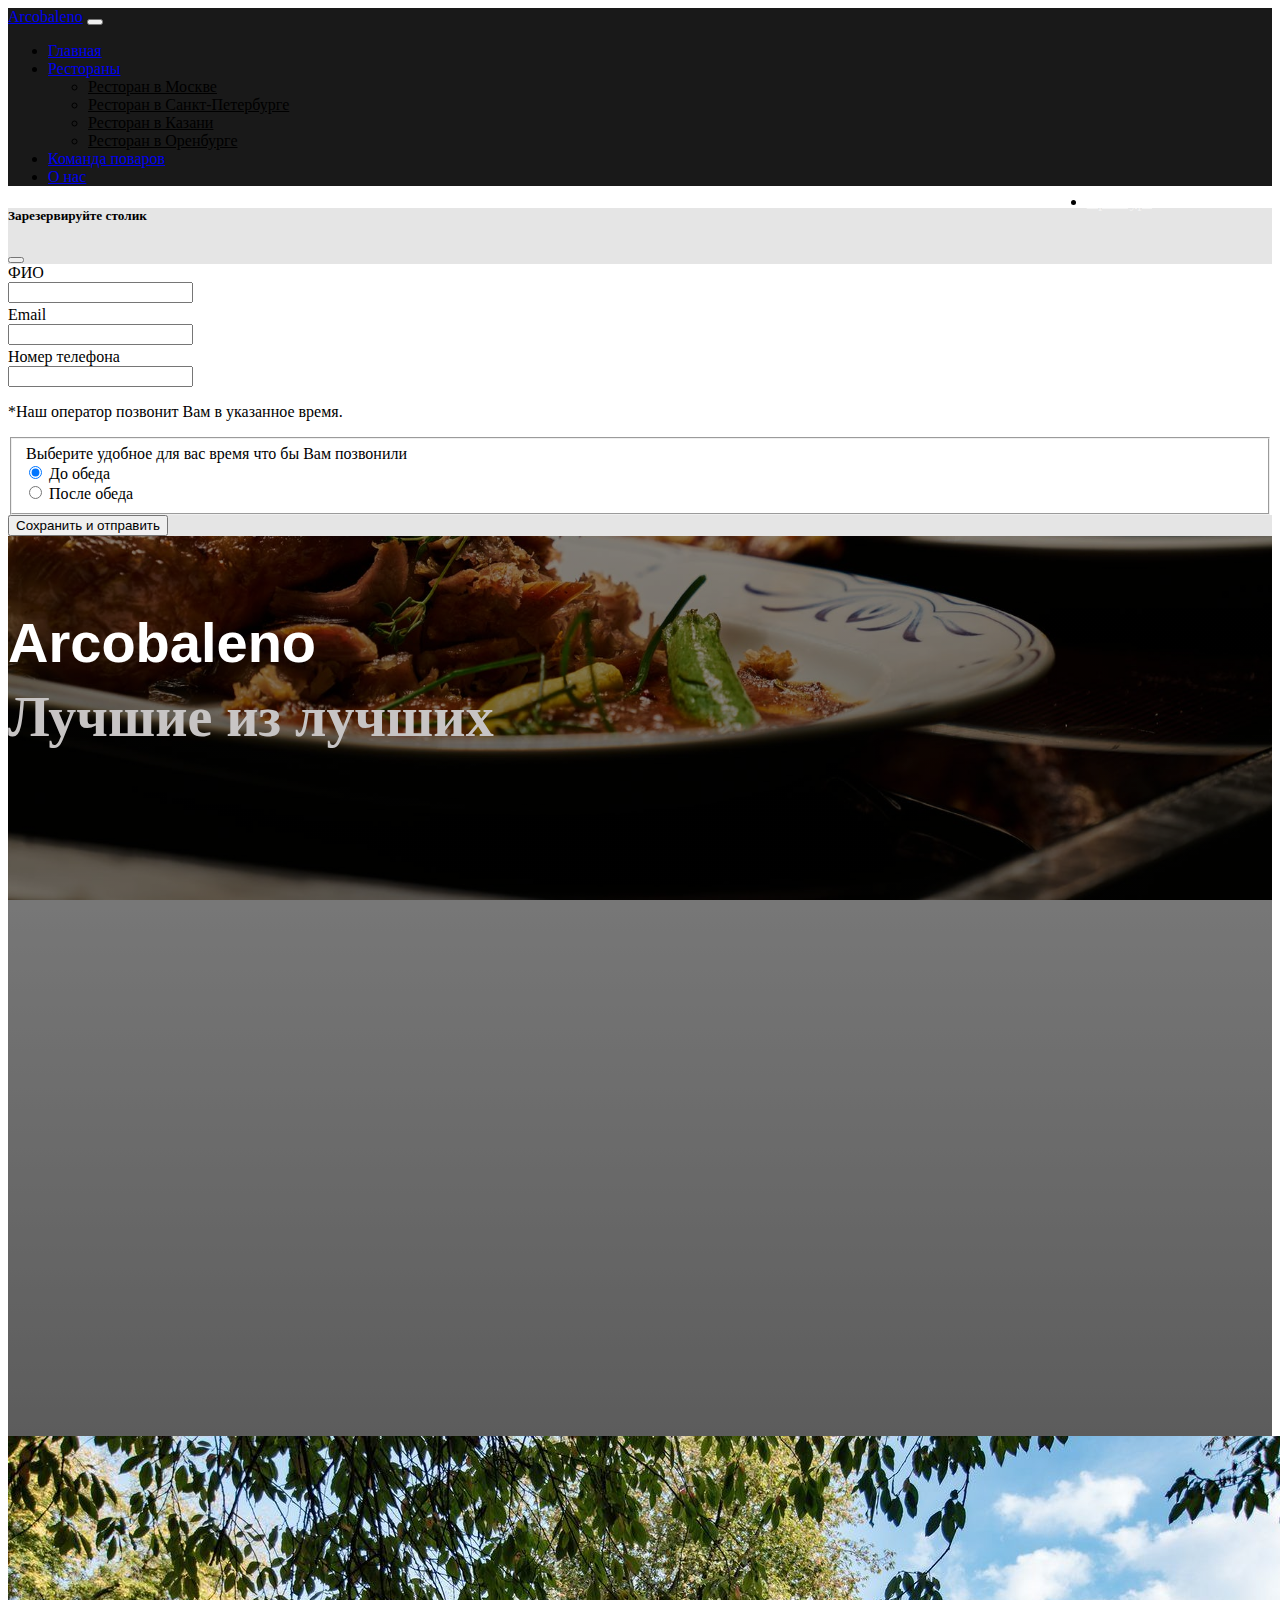
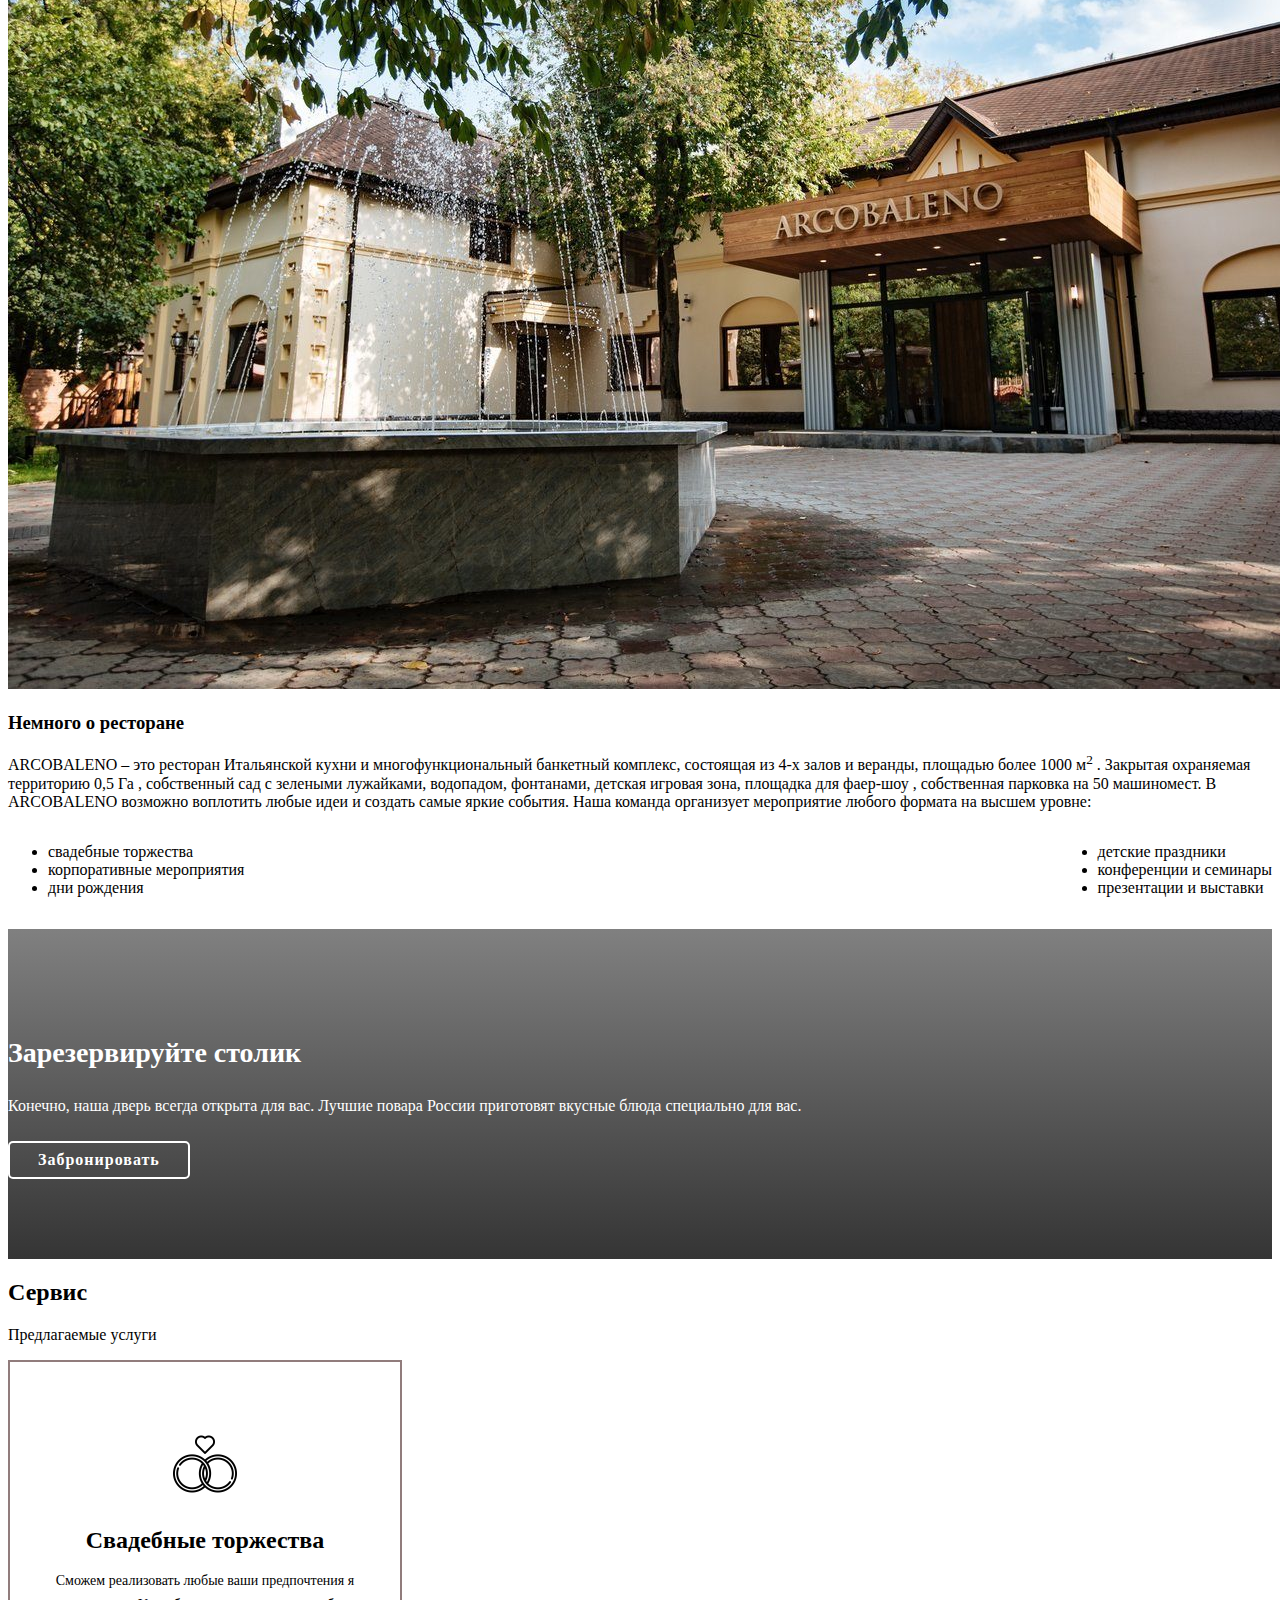
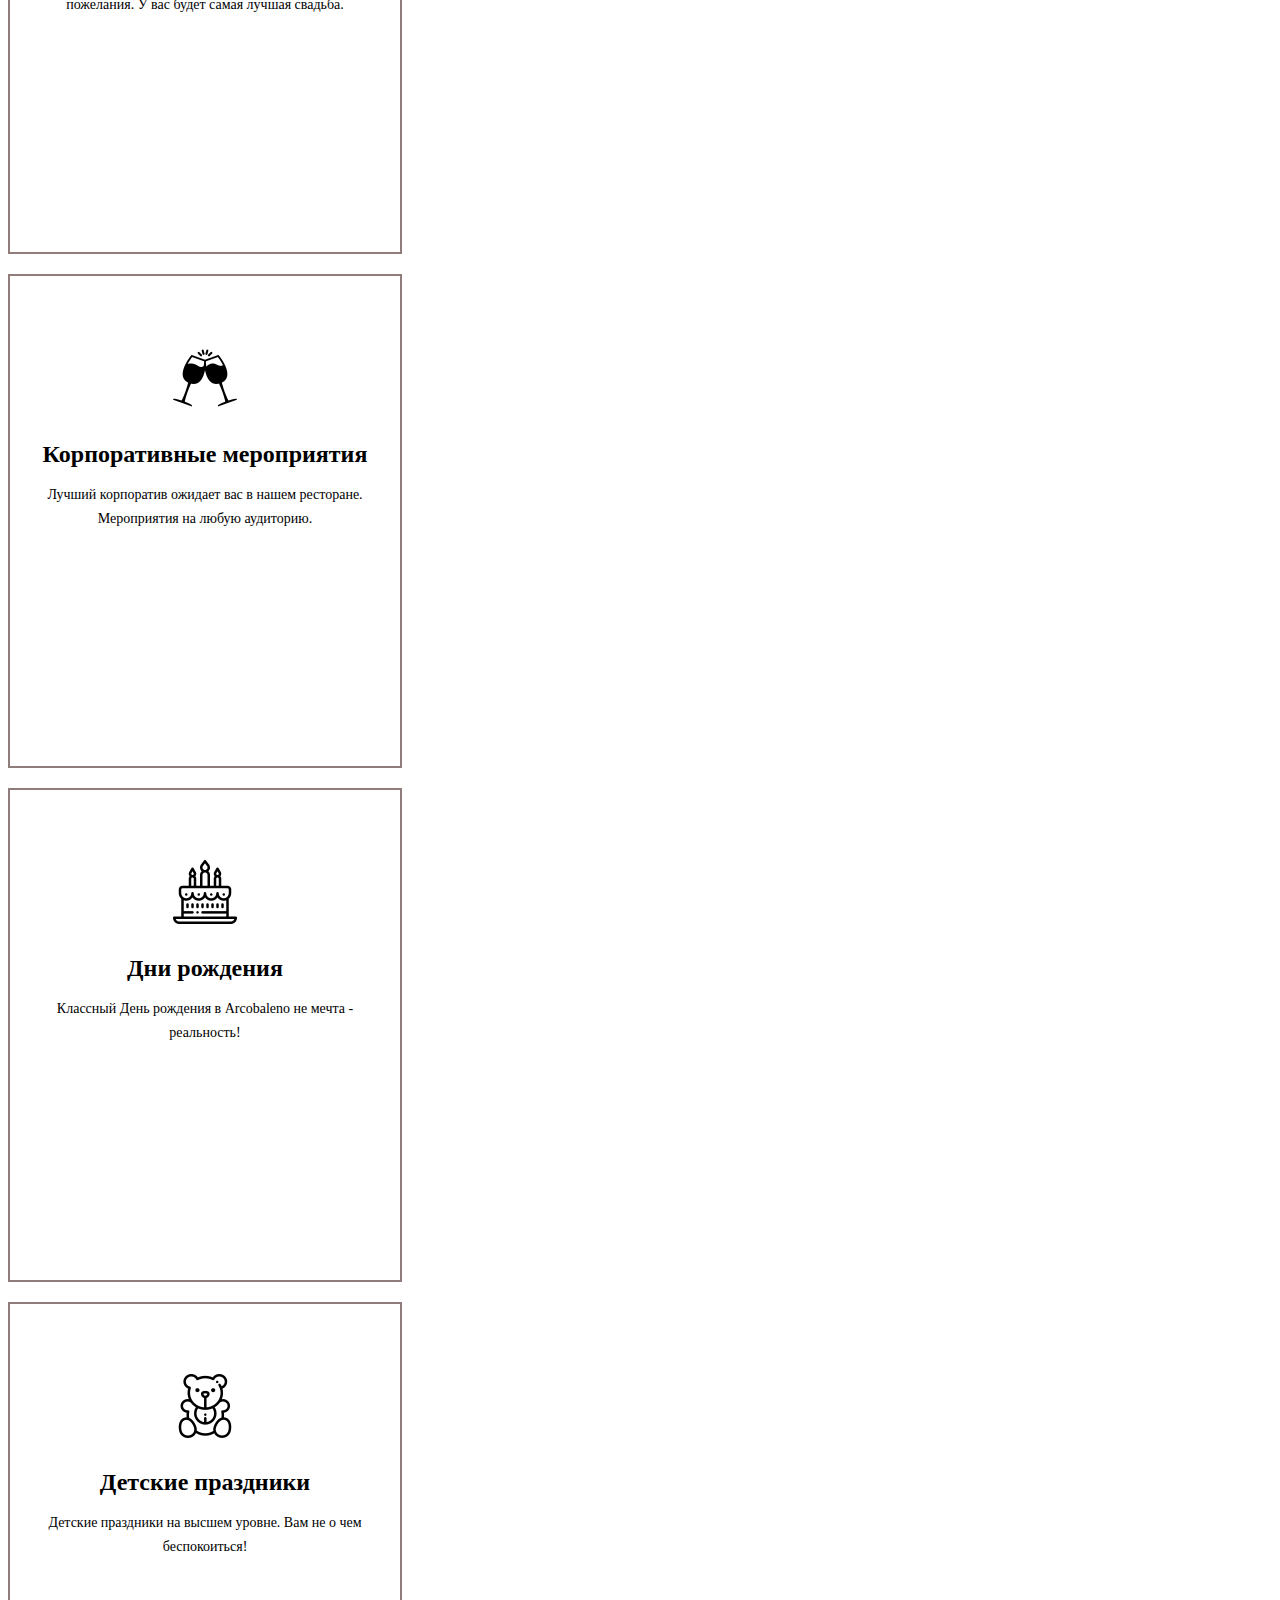
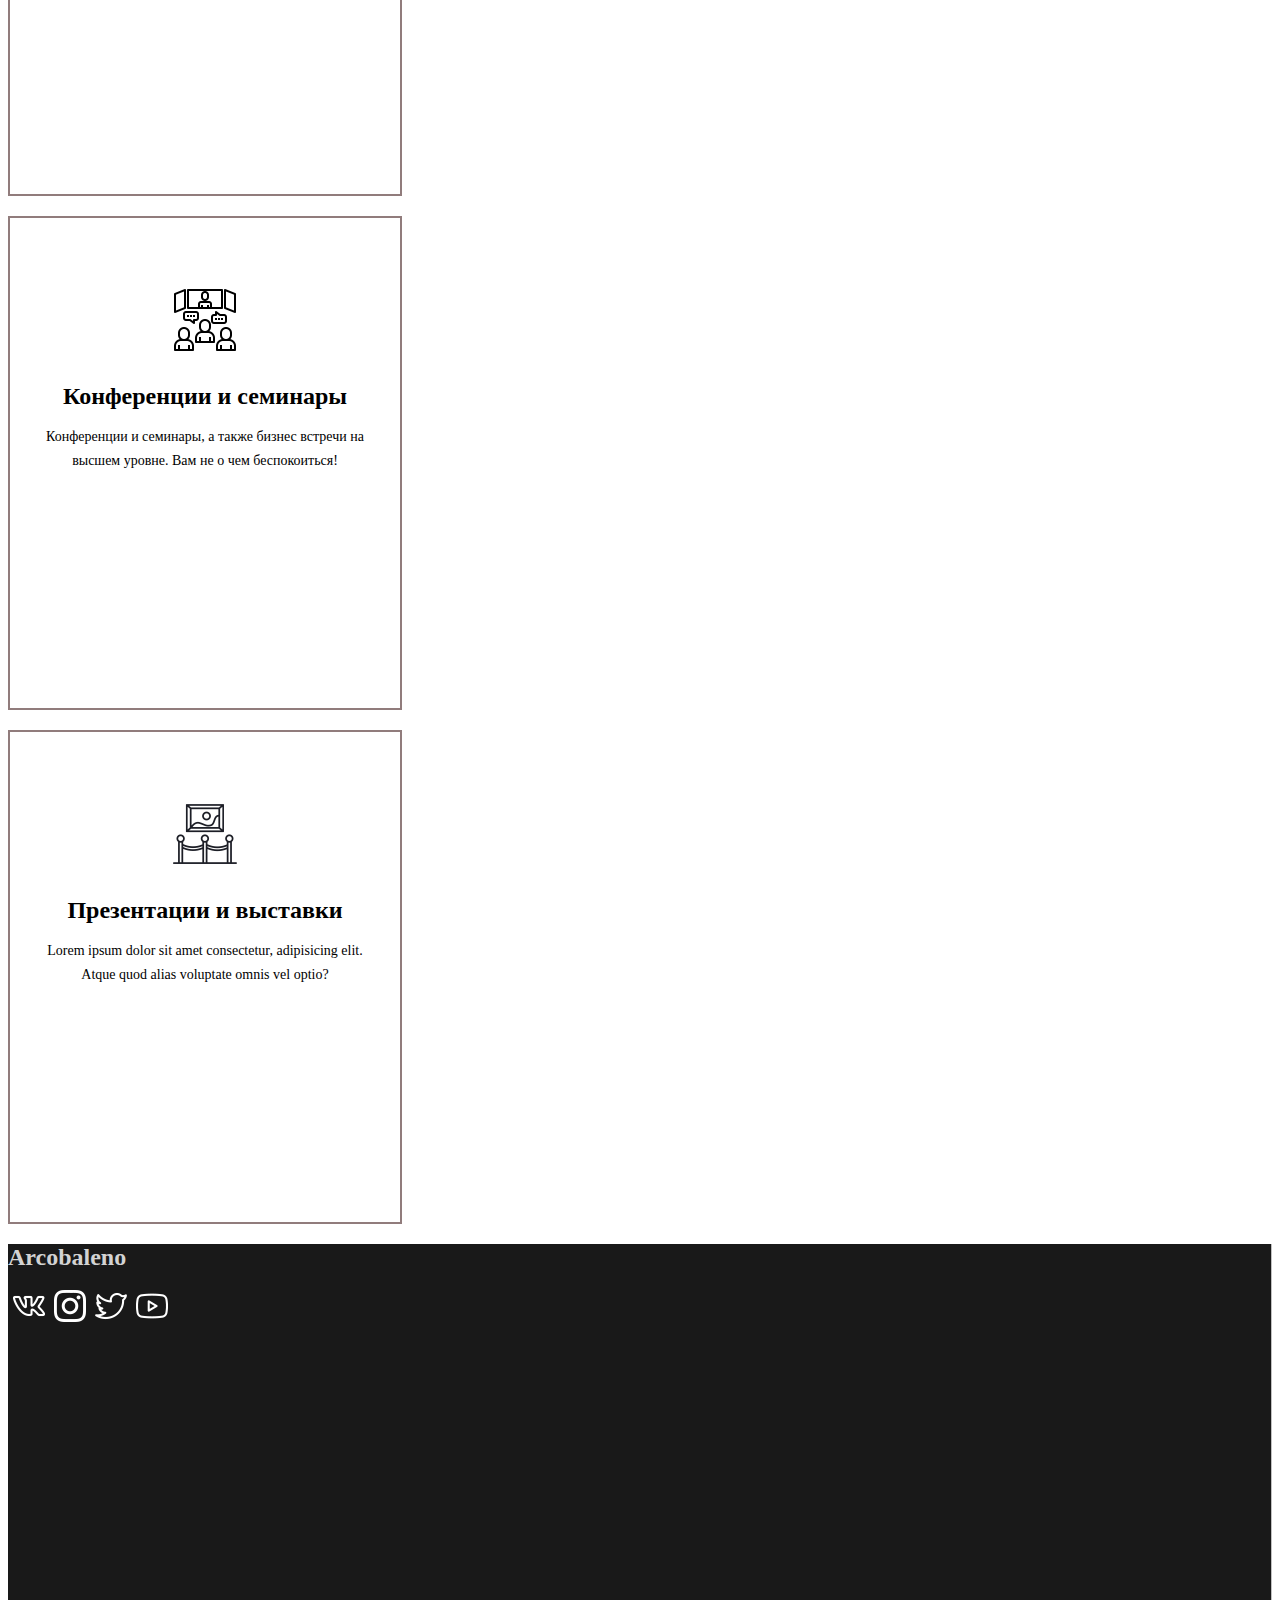
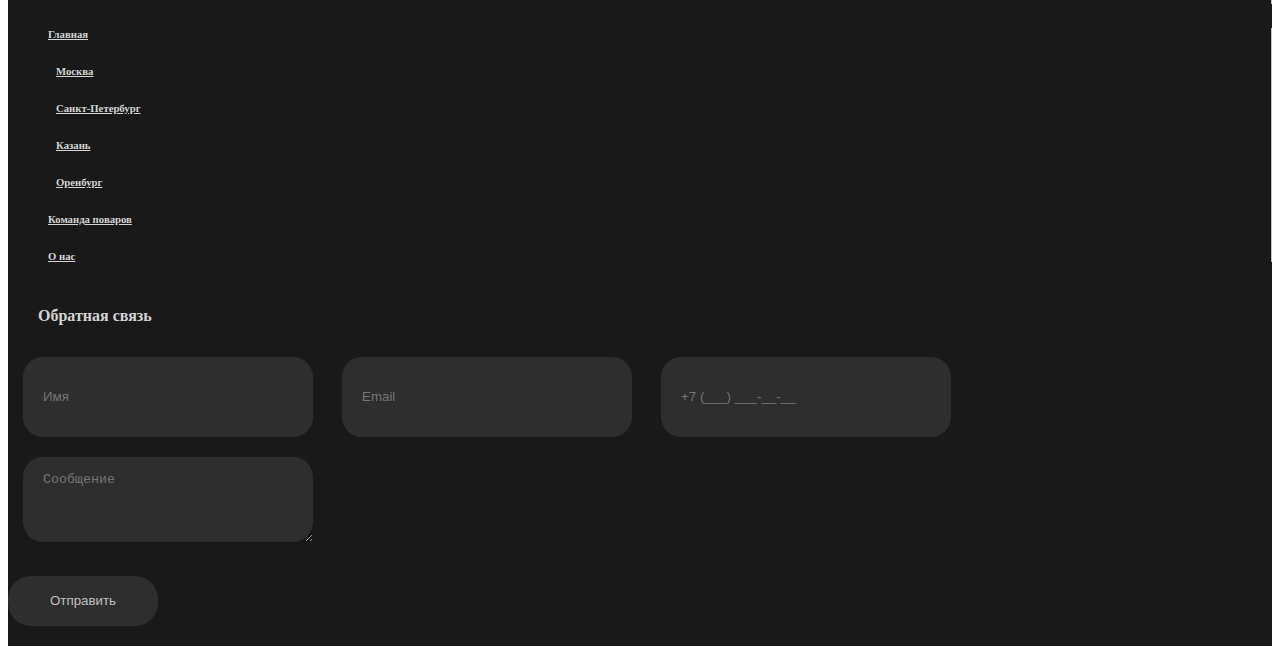
<file: index.html>
<!DOCTYPE html>
<html lang="en">
    <head>
        <meta charset="UTF-8">
        <meta name="vievport" content="width=device-width, initial-scale=1.0">
        <!-- CSS only -->
        <link href="https://cdn.jsdelivr.net/npm/bootstrap@5.0.0-beta3/dist/css/bootstrap.min.css" rel="stylesheet" integrity="sha384-eOJMYsd53ii+scO/bJGFsiCZc+5NDVN2yr8+0RDqr0Ql0h+rP48ckxlpbzKgwra6" crossorigin="anonymous">
        <link rel="stylesheet" href="style.css">
        <link rel="shortcut icon" href="img/free-icon-a-3522242 (1).png" type="image/png">
        <title>Arcobaleno</title>
    </head>
    <body>
        <!--Меню-->
        <nav class="navbar fixed-top navbar-expand-md navbar-dark" style="background-color: rgb(0, 0, 0,0.9);">
            <div class="container fixed">
                <a href="#" class="navbar-brand me-5">Arcobaleno</a>
                <button class="navbar-toggler" type="button" data-toggle="collapse" data-target="#navbarContent"
                aria-controls="navbarContent" aria-expanded="false">
                <span class="navbar-toggler-icon"></span>
                </button>
                <div class="collapse navbar-collapse" id="navbarContent">
                    <ul class="navbar-nav d-none d-lg-flex  me-auto mb-0">
                        <li class="nav-item me-2">
                            <a href="#" class="nav-link">Главная</a>
                        </li>
                        <li class="nav-item dropdown me-2">
                            <a class="nav-link dropdown-toggle" href="#" role="button" 
                            data-bs-toggle="dropdown" aria-expanded="false">
                                Рестораны
                            </a>
                            <ul class="dropdown-menu">
                                <li>
                                    <a class="dropdown-item" href="msk/index-msk.html">Ресторан в Москве</a>
                                </li>
                                <li>
                                    <a class="dropdown-item" href="spb/index-spb.html">Ресторан в Санкт-Петербурге</a>
                                </li>
                                <li>
                                    <a class="dropdown-item" href="kzn/index-kzn.html">Ресторан в Казани</a>
                                </li>
                                <li>
                                    <a class="dropdown-item" href="#">Ресторан в Оренбурге</a>
                                </li>
                            </ul>
                        </li>
                        <li class="nav-item me-2">
                            <a href="team/team.html" class="nav-link">Команда поваров</a>
                        </li>
                        <li class="nav-item me-2">
                            <a href="About%20us/about-us.html" class="nav-link">О нас</a>
                        </li>
                        <li class="nav-item me-2 citis">
                            <a href="" class="">Оренбург</a>
                        </li>
                    </ul>
                </div>
            </div>        
        </nav>
        <!--Modal-->
       
        <div class="modal fade" id="exampleModal" tabindex="-1" role="dialog" 
        aria-labelledby="exampleModalLable" aria-hidden="true">
            <div class="modal-dialog" role="document">
                <div class="modal-content">
                    <div class="modal-header">
                        <h5 class="modal-title" id="exampleModalLable">Зарезервируйте столик</h5>
                        <button class="btn-close" data-dismiss="modal" aria-label="close"></button>
                    </div>
                    <div class="modal-body">
                        <form action="index.php" method="POST">
                            <div class="row mb-3 input-modal">
                                <label for="inputFIO" class="col-sm-3 col-form-label">ФИО</label>
                                <div class="col-sm-9">
                                    <input required type="text" class="form-control" id="inputFIO">
                                </div>
                            </div>
                            <div class="row mb-3 input-modal">
                                <label for="inputEmail" class="col-sm-3 col-form-label">Email</label>
                                <div class="col-sm-9">
                                    <input required type="email" class="form-control" id="inputEmail">
                                </div>
                            </div>
                            <div class="row mb-3 input-modal">
                                <label for="inputPhone" class="col-sm-3 col-form-label">Номер телефона</label>
                                <div class="col-sm-9">
                                    <input type="tel" class="form-control" id="inputPhone" pattern="+7[0-9]{3}-[0-9]{3}-[0-9]{2}-[0-9]{2}">
                                </div>
                            </div>
                            <div class="col-sm-12">
                                <p class="border-top border-bottom  ">
                                    *Наш оператор позвонит Вам в указанное время.
                            </div>
                            <fieldset>
                                <div class="row md-3">
                                    <legend class="col-form-label col-sm-8">Выберите удобное для вас время что бы Вам позвонили</legend>
                                    <div class="col-sm-4">
                                        <div class="form-check">
                                            <input type="radio" class="form-check-input" 
                                            name="radios" id="radios1" value="option1" checked>
                                            <label for="radios1" class="form-check-label">До обеда </label>
                                        </div>
                                        <div class="form-check">
                                            <input type="radio" class="form-check-input" 
                                            name="radios" id="radios2" value="option2" >
                                            <label for="radios2" class="form-check-label">После обеда</label>
                                        </div>
                                    </div>

                                </div>
                            </fieldset>
                        </form>
                    </div>
                    <div class="modal-footer">
                        <button class="btn btn-secondary">Сохранить и отправить</button>
                        <!--<button class="btn btn-secondary" data-dismiss="modal">Close</button>-->
                    </div>
                </div>
            </div>
        </div>
        <!--Modal-->
        <main>
            <section class="d-flex align-items-center justify-content-center" id="hero">
                <div class="container text-center">
                    <div class="row justify-content-center">
                        <div class="col-xl-8 col-md-8">
                            <h1>Arcobaleno</h1>
                            <h3>Лучшие из лучших</h3>
                        </div>
                    </div>
                    <!--<div class="row mt-5 justify-content-center">
                        <div class="col-lg-2 col-md-6 col-sm-12 ">
                            <div class="icon-box">
                                <svg xmlns="http://www.w3.org/2000/svg" width="3em" height="3em" fill="#fff432" class="bi bi-book" viewBox="0 0 16 16">
                                    <path d="M1 2.828c.885-.37 2.154-.769 3.388-.893 1.33-.134 2.458.063 3.112.752v9.746c-.935-.53-2.12-.603-3.213-.493-1.18.12-2.37.461-3.287.811V2.828zm7.5-.141c.654-.689 1.782-.886 3.112-.752 1.234.124 2.503.523 3.388.893v9.923c-.918-.35-2.107-.692-3.287-.81-1.094-.111-2.278-.039-3.213.492V2.687zM8 1.783C7.015.936 5.587.81 4.287.94c-1.514.153-3.042.672-3.994 1.105A.5.5 0 0 0 0 2.5v11a.5.5 0 0 0 .707.455c.882-.4 2.303-.881 3.68-1.02 1.409-.142 2.59.087 3.223.877a.5.5 0 0 0 .78 0c.633-.79 1.814-1.019 3.222-.877 1.378.139 2.8.62 3.681 1.02A.5.5 0 0 0 16 13.5v-11a.5.5 0 0 0-.293-.455c-.952-.433-2.48-.952-3.994-1.105C10.413.809 8.985.936 8 1.783z"/>
                                </svg>
                                <h3><a href="">Lorem ipsum1</a></h3>
                            </div>
                        </div>
                        <div class="col-lg-2 col-md-6 col-sm-12 ">
                            <div class="icon-box">
                                <svg xmlns="http://www.w3.org/2000/svg" width="3em" height="3em" fill="#fff432" class="bi bi-book" viewBox="0 0 16 16">
                                    <path d="M1 2.828c.885-.37 2.154-.769 3.388-.893 1.33-.134 2.458.063 3.112.752v9.746c-.935-.53-2.12-.603-3.213-.493-1.18.12-2.37.461-3.287.811V2.828zm7.5-.141c.654-.689 1.782-.886 3.112-.752 1.234.124 2.503.523 3.388.893v9.923c-.918-.35-2.107-.692-3.287-.81-1.094-.111-2.278-.039-3.213.492V2.687zM8 1.783C7.015.936 5.587.81 4.287.94c-1.514.153-3.042.672-3.994 1.105A.5.5 0 0 0 0 2.5v11a.5.5 0 0 0 .707.455c.882-.4 2.303-.881 3.68-1.02 1.409-.142 2.59.087 3.223.877a.5.5 0 0 0 .78 0c.633-.79 1.814-1.019 3.222-.877 1.378.139 2.8.62 3.681 1.02A.5.5 0 0 0 16 13.5v-11a.5.5 0 0 0-.293-.455c-.952-.433-2.48-.952-3.994-1.105C10.413.809 8.985.936 8 1.783z"/>
                                </svg>
                                <h3><a href="">Lorem ipsum2</a></h3>
                            </div>
                        </div>
                        <div class="col-lg-2 col-md-6 col-sm-12">
                            <div class="icon-box">
                                <svg xmlns="http://www.w3.org/2000/svg" width="3em" height="3em" fill="#fff432" class="bi bi-book" viewBox="0 0 16 16">
                                    <path d="M1 2.828c.885-.37 2.154-.769 3.388-.893 1.33-.134 2.458.063 3.112.752v9.746c-.935-.53-2.12-.603-3.213-.493-1.18.12-2.37.461-3.287.811V2.828zm7.5-.141c.654-.689 1.782-.886 3.112-.752 1.234.124 2.503.523 3.388.893v9.923c-.918-.35-2.107-.692-3.287-.81-1.094-.111-2.278-.039-3.213.492V2.687zM8 1.783C7.015.936 5.587.81 4.287.94c-1.514.153-3.042.672-3.994 1.105A.5.5 0 0 0 0 2.5v11a.5.5 0 0 0 .707.455c.882-.4 2.303-.881 3.68-1.02 1.409-.142 2.59.087 3.223.877a.5.5 0 0 0 .78 0c.633-.79 1.814-1.019 3.222-.877 1.378.139 2.8.62 3.681 1.02A.5.5 0 0 0 16 13.5v-11a.5.5 0 0 0-.293-.455c-.952-.433-2.48-.952-3.994-1.105C10.413.809 8.985.936 8 1.783z"/>
                                </svg>
                                <h3><a href="">Lorem ipsum3</a></h3>
                            </div>
                        </div>
                        <div class="col-lg-2 col-md-6 col-sm-12 ">
                            <div class="icon-box">
                                <svg xmlns="http://www.w3.org/2000/svg" width="3em" height="3em" fill="#fff432" class="bi bi-book" viewBox="0 0 16 16">
                                    <path d="M1 2.828c.885-.37 2.154-.769 3.388-.893 1.33-.134 2.458.063 3.112.752v9.746c-.935-.53-2.12-.603-3.213-.493-1.18.12-2.37.461-3.287.811V2.828zm7.5-.141c.654-.689 1.782-.886 3.112-.752 1.234.124 2.503.523 3.388.893v9.923c-.918-.35-2.107-.692-3.287-.81-1.094-.111-2.278-.039-3.213.492V2.687zM8 1.783C7.015.936 5.587.81 4.287.94c-1.514.153-3.042.672-3.994 1.105A.5.5 0 0 0 0 2.5v11a.5.5 0 0 0 .707.455c.882-.4 2.303-.881 3.68-1.02 1.409-.142 2.59.087 3.223.877a.5.5 0 0 0 .78 0c.633-.79 1.814-1.019 3.222-.877 1.378.139 2.8.62 3.681 1.02A.5.5 0 0 0 16 13.5v-11a.5.5 0 0 0-.293-.455c-.952-.433-2.48-.952-3.994-1.105C10.413.809 8.985.936 8 1.783z"/>
                                </svg>
                                <h3><a href="">Lorem ipsum4</a></h3>
                            </div>
                        </div>
                        <div class="col-lg-2 col-md-6 col-sm-12 ">
                            <div class="icon-box">
                                <svg xmlns="http://www.w3.org/2000/svg" width="3em" height="3em" fill="#fff432" class="bi bi-book" viewBox="0 0 16 16">
                                    <path d="M1 2.828c.885-.37 2.154-.769 3.388-.893 1.33-.134 2.458.063 3.112.752v9.746c-.935-.53-2.12-.603-3.213-.493-1.18.12-2.37.461-3.287.811V2.828zm7.5-.141c.654-.689 1.782-.886 3.112-.752 1.234.124 2.503.523 3.388.893v9.923c-.918-.35-2.107-.692-3.287-.81-1.094-.111-2.278-.039-3.213.492V2.687zM8 1.783C7.015.936 5.587.81 4.287.94c-1.514.153-3.042.672-3.994 1.105A.5.5 0 0 0 0 2.5v11a.5.5 0 0 0 .707.455c.882-.4 2.303-.881 3.68-1.02 1.409-.142 2.59.087 3.223.877a.5.5 0 0 0 .78 0c.633-.79 1.814-1.019 3.222-.877 1.378.139 2.8.62 3.681 1.02A.5.5 0 0 0 16 13.5v-11a.5.5 0 0 0-.293-.455c-.952-.433-2.48-.952-3.994-1.105C10.413.809 8.985.936 8 1.783z"/>
                                </svg>
                                <h3><a href="">Lorem ipsum5</a></h3>
                            </div>
                        </div>
                    </div>-->
                </div>
            </section>
            <!--Сдайдер
            <div class="carousel slide mt-5" id="carouselControls" data-ride="carousel">
                <div class="carousel-inner">
                    <div class="carousel-item active">
                        <img class="d-block w-100 mx-auto" src="https://images.pexels.com/photos/106399/pexels-photo-106399.jpeg?auto=compress&cs=tinysrgb&dpr=2&h=650&w=940" alt="">
                    </div>
                    <div class="carousel-item">
                        <img class="d-block w-100 mx-auto" src="https://images.pexels.com/photos/280229/pexels-photo-280229.jpeg?auto=compress&cs=tinysrgb&dpr=2&h=650&w=940" alt="">
                    </div>
                    <div class="carousel-item">
                        <img class="d-block w-100 mx-auto" src="https://images.pexels.com/photos/5524164/pexels-photo-5524164.jpeg?auto=compress&cs=tinysrgb&dpr=2&h=650&w=940" alt="">
                    </div>
                </div>

                <a class="carousel-control-prev " role="button" href="#carouselControls" data-slide="prev">
                    <span class="carousel-control-prev-icon"></span>
                </a>
                <a class="carousel-control-next " role="button" href="#carouselControls" data-slide="next">
                    <span class="carousel-control-next-icon"></span>
                </a>
            </div>Сдайдер-->
            <div class="container">
                <div class="row mt-5">
                    <div class="col-md-5 col-sm-12 ">
                        <img class="w-100" src="img/0103_eosr6903.jpg" alt="">
                    </div>
                    <div class="col-md-7 col-sm-12">
                        <h3>Немного о ресторане</h3>
                        <p>ARCOBALENO – это ресторан Итальянской кухни и многофункциональный банкетный комплекс, состоящая из 4-х  залов и веранды, площадью более 1000 м<sup>2</sup> .  
                            Закрытая охраняемая территорию 0,5 Га , собственный сад с зелеными лужайками, водопадом, фонтанами, детская игровая зона, площадка для фаер-шоу , собственная парковка на 50 машиномест.

                            В ARCOBALENO  возможно воплотить любые идеи и создать самые яркие события.
                            
                            Наша команда организует мероприятие любого формата на высшем уровне:</p>
                            <div class="ul-about">
                                <ul>
                                    <li> свадебные торжества</li>
                                    <li>корпоративные мероприятия
                                    </li>
                                    <li>дни рождения</li>
                                </ul>    
                                <ul>
                                    <li> детские праздники</li>
                                    <li> конференции и семинары</li>
                                    <li>презентации и выставки
                                    </li>
                                </ul>
                            </div>
                        </p>
                    </div>
                </div>
            </div>
             <section class="cta my-5">
                <div class="container text-center">
                    <h3>Зарезервируйте столик</h3>
                    <p class="border-bottom">Конечно, наша дверь всегда открыта для вас. Лучшие повара России приготовят вкусные блюда специально для вас.</p>
                   <a href="" class="cta-btn" data-toggle="modal" data-target="#exampleModal">Забронировать</a>
                </div>
            </section>
            <!--<div class="container my-5">
                <div class="row my-5 d-flex align-items-center justify-content-center">
                        <div class="col-md-4 text-center services-for-party">
                            <h4>Happy birthdays</h4>
                            <svg width="3em" height="3em" fill="currentColor" class="bi bi-box" viewBox="0 0 16 16">
                                <path d="M8.186 1.113a.5.5 0 0 0-.372 0L1.846 3.5 8 5.961 14.154 3.5 8.186 1.113zM15 4.239l-6.5 2.6v7.922l6.5-2.6V4.24zM7.5 14.762V6.838L1 4.239v7.923l6.5 2.6zM7.443.184a1.5 1.5 0 0 1 1.114 0l7.129 2.852A.5.5 0 0 1 16 3.5v8.662a1 1 0 0 1-.629.928l-7.185 2.874a.5.5 0 0 1-.372 0L.63 13.09a1 1 0 0 1-.63-.928V3.5a.5.5 0 0 1 .314-.464L7.443.184z"/>
                            </svg>
                            <p>Lorem ipsum dolor sit amet consectetur, adipisicing elit. Nostrum, maxime ipsam quisquam fugiat deserunt magni?</p>
                        </div>
                    
                        <div class="col-md-4 text-center services-for-party">
                            <h4>The best wedding</h4>
                            <svg width="3em" height="3em" fill="currentColor" class="bi bi-box" viewBox="0 0 16 16">
                                <path d="M8.186 1.113a.5.5 0 0 0-.372 0L1.846 3.5 8 5.961 14.154 3.5 8.186 1.113zM15 4.239l-6.5 2.6v7.922l6.5-2.6V4.24zM7.5 14.762V6.838L1 4.239v7.923l6.5 2.6zM7.443.184a1.5 1.5 0 0 1 1.114 0l7.129 2.852A.5.5 0 0 1 16 3.5v8.662a1 1 0 0 1-.629.928l-7.185 2.874a.5.5 0 0 1-.372 0L.63 13.09a1 1 0 0 1-.63-.928V3.5a.5.5 0 0 1 .314-.464L7.443.184z"/>
                            </svg>
                            <p>Lorem ipsum dolor sit amet consectetur, adipisicing elit. Nostrum, maxime ipsam quisquam fugiat deserunt magni?</p>
                        </div>
                    
                        <div class="col-md-4 text-center services-for-party">
                            <h4>Cool children's party</h4>
                            <svg width="3em" height="3em" fill="currentColor" class="bi bi-box" viewBox="0 0 16 16">
                                <path d="M8.186 1.113a.5.5 0 0 0-.372 0L1.846 3.5 8 5.961 14.154 3.5 8.186 1.113zM15 4.239l-6.5 2.6v7.922l6.5-2.6V4.24zM7.5 14.762V6.838L1 4.239v7.923l6.5 2.6zM7.443.184a1.5 1.5 0 0 1 1.114 0l7.129 2.852A.5.5 0 0 1 16 3.5v8.662a1 1 0 0 1-.629.928l-7.185 2.874a.5.5 0 0 1-.372 0L.63 13.09a1 1 0 0 1-.63-.928V3.5a.5.5 0 0 1 .314-.464L7.443.184z"/>
                            </svg>
                            <p>Lorem ipsum dolor sit amet consectetur, adipisicing elit. Nostrum, maxime ipsam quisquam fugiat deserunt magni?</p>
                        </div>
                    
                        <div class="col-md-4  gy-5 text-center services-for-party">
                            <h4>Closed presentations and exhibitions</h4>
                            <svg width="3em" height="3em" fill="currentColor" class="bi bi-box" viewBox="0 0 16 16">
                                <path d="M8.186 1.113a.5.5 0 0 0-.372 0L1.846 3.5 8 5.961 14.154 3.5 8.186 1.113zM15 4.239l-6.5 2.6v7.922l6.5-2.6V4.24zM7.5 14.762V6.838L1 4.239v7.923l6.5 2.6zM7.443.184a1.5 1.5 0 0 1 1.114 0l7.129 2.852A.5.5 0 0 1 16 3.5v8.662a1 1 0 0 1-.629.928l-7.185 2.874a.5.5 0 0 1-.372 0L.63 13.09a1 1 0 0 1-.63-.928V3.5a.5.5 0 0 1 .314-.464L7.443.184z"/>
                            </svg>
                            <p>Lorem ipsum dolor sit amet consectetur, adipisicing elit. Nostrum, maxime ipsam quisquam fugiat deserunt magni?</p>
                        </div>
                    
                        
                        <div class="col-md-4 gy-5 text-center services-for-party ">
                            <h4>Perfect conferences and seminars</h4>
                            <svg width="3em" height="3em" fill="currentColor" class="bi bi-box" viewBox="0 0 16 16">
                                <path d="M8.186 1.113a.5.5 0 0 0-.372 0L1.846 3.5 8 5.961 14.154 3.5 8.186 1.113zM15 4.239l-6.5 2.6v7.922l6.5-2.6V4.24zM7.5 14.762V6.838L1 4.239v7.923l6.5 2.6zM7.443.184a1.5 1.5 0 0 1 1.114 0l7.129 2.852A.5.5 0 0 1 16 3.5v8.662a1 1 0 0 1-.629.928l-7.185 2.874a.5.5 0 0 1-.372 0L.63 13.09a1 1 0 0 1-.63-.928V3.5a.5.5 0 0 1 .314-.464L7.443.184z"/>
                            </svg>
                            <p>Lorem ipsum dolor sit amet consectetur, adipisicing elit. Nostrum, maxime ipsam quisquam fugiat deserunt magni?</p>
                        </div>
                </div>--->
                <section class="services">
                        <div class="container">
                            <div class="section-title text-center">
                                <h2>Сервис</h2>
                                <p>Предлагаемые услуги</p>
                            </div>
                            <div class="row">
                                
                                    <div class="col-lg-4 col-md-6">
                                       <a href="#" class="services-a"> 
                                        <div class="icon-box">
                                            <div class="icon">
                                                <img src="img/free-icon-wedding-ring-868059.png" width="64" height="64" alt="icon">
                                            
                                        </div>
                                        <h4>Свадебные торжества</h4>
                                        <p>Сможем реализовать любые ваши предпочтения я пожелания. У вас будет самая лучшая свадьба.</p>
                                        </div>
                                        </a>
                                    </div>
                               
                            <div class="col-lg-4 col-md-6">
                                <div class="icon-box">
                                    <div class="icon">
                                        <img src="img/free-icon-brindis-with-wine-glasses-38544.png" width="64" height="64" alt="icon">
                                    </div>
                                    <h4>Корпоративные мероприятия</h4>
                                    <p>Лучший корпоратив ожидает вас в нашем ресторане. Мероприятия на любую аудиторию.</p>
                                </div>
                            </div>
                            <div class="col-lg-4 col-md-6">
                                <div class="icon-box">
                                    <div class="icon">
                                        <img src="img/free-icon-birthday-cake-720489.png" width="64" height="64" alt="icon">
                                    </div>
                                    <h4>Дни рождения</h4>
                                    <p>Классный День рождения в Arcobaleno не мечта - реальность! </p>
                                </div>
                            </div>
                            <div class="col-lg-4 col-md-6">
                                <div class="icon-box">
                                    <div class="icon">
                                        <img src="img/teddy-bear.png" width="64" height="64" alt="icon">
                                    </div>
                                    <h4>Детские праздники</h4>
                                    <p>Детские праздники на высшем уровне. Вам не о чем беспокоиться!</p>
                                </div>
                            </div>
                            <div class="col-lg-4 col-md-6">
                                <div class="icon-box">
                                    <div class="icon">
                                        <img src="img/free-icon-online-conference-2494589.png" width="64" height="64" alt="icon" >
                                    </div>
                                    <h4>Конференции и семинары</h4>
                                    <p>Конференции и семинары, а также бизнес встречи на высшем уровне. Вам не о чем беспокоиться!</p>
                                </div>
                            </div>

                            <div class="col-lg-4 col-md-6">
                                <div class="icon-box">
                                    <div class="icon">
                                        <img src="img/free-icon-exhibition-1085263.png" width="64" height="64" alt="icon">
                                    </div>
                                    <h4>Презентации и выставки</h4>
                                    <p>Lorem ipsum dolor sit amet consectetur, adipisicing elit. Atque quod alias voluptate omnis vel optio?</p>
                                </div>
                            </div>
                        </div>
                    </div>
                </section>
            </div>  
            
        </main>
       <!-- Bootstrap scripts
			(Used for dropdown menu
			Используется для выпадающего меню)
		-->
		<script src="https://cdn.jsdelivr.net/npm/bootstrap@5.0.0-beta1/dist/js/bootstrap.bundle.min.js"
        integrity="sha384-ygbV9kiqUc6oa4msXn9868pTtWMgiQaeYH7/t7LECLbyPA2x65Kgf80OJFdroafW"
        crossorigin="anonymous">
    </script>
        <!-- JavaScript Bundle with Popper -->
        <!-- JavaScript Bundle with Popper -->
<script src="https://stackpath.bootstrapcdn.com/bootstrap/5.0.0-alpha2/js/bootstrap.bundle.min.js" ></script>
    </body>
    <footer style="background-color: rgb(0, 0, 0,0.9);">
        <div class="container mt-5 pb-1">
            <div class="row">
                <div class="col-md-3 mt-2 footer-1">
                    <div class="">
                        <a href="../index.html" id="footer-logo">
                            <h2>
                                Arcobaleno
                            </h2>
                        </a>
                    </div> 
                    <div class="d-flex">   
                        
                                <a href="https://vk.com/">
                                    <img class="social-networks" src="img/vk-white.png" width="32" height="32" alt="vk">
                                </a> 
                            
                                <a href="https://www.instagram.com/">
                                    <img class="social-networks" src="img/instagram-white.png" width="32" height="32" alt="inst">
                                </a>
                            
                                <a href="https://twitter.com/?lang=ru">
                                    <img class="social-networks" src="img/twitter-white.png" width="32" height="32" alt="twitter">
                                </a>
                            
                                <a href="https://www.youtube.com/?hl=RU">
                                    <img class="social-networks" src="img/youtube-white.png" width="32" height="32" alt="youtube">
                                </a>

                    </div>
            </div>
                <div class="col-md-3 mt-1" id="footer-meny">
                    <div class="mt-5">
                        <ul>
                            <li>
                                <a href="../index.html">
                                    <h6>
                                        Главная
                                    </h6>  
                                </a>
                            </li>
                            <li class="city">
                                <a href="msk/index-msk.html">
                                    <h6>
                                         Москва
                                    </h6>
                                </a>
                            </li>
                            <li class="city">
                                <a href="spb/index-spb.html">
                                    <h6>
                                         Санкт-Петербург
                                    </h6>
                                </a>
                            </li>
                            <li class="city">
                                <a href="kzn/index-kzn.html">
                                    <h6>
                                        Казань
                                    </h6>
                                </a>
                            </li>
                            <li class="city">
                                <a href="#">
                                    <h6>
                                         Оренбург
                                    </h6>
                                </a>
                            </li>
                            <li>
                                <a href="team/team.html">
                                    <h6>
                                    Команда поваров
                                    </h6>
                                </a>
                            </li>
                            <li>
                                <a href="../About%20us/about-us.html">
                                    <h6>
                                     О нас
                                    </h6>
                                </a>
                            </li>
                        </ul>
                    </div>
                </div>
                <div class="col-md-6 footer-cont">
                    <h4>
                        Обратная связь
                    </h4>
                    <form action="" method="POST">
						<div class="row justify-content-between">
							<input class="col" name="name" type="text" placeholder="Имя">
							<input class="col" name="email" type="email" placeholder="Email">
							<input class="col" name="tel" type="tel" placeholder="+7 (___) ___-__-__">
						</div>
						<div class="row">
							<textarea class="col-7" name="message" placeholder="Сообщение" rows="5"></textarea>
						</div>
						<button class="" type="submit" name="submit">Отправить</button>
					</form>
                </div>
            </div>
        </div>
    </footer> 
</html>
</file>
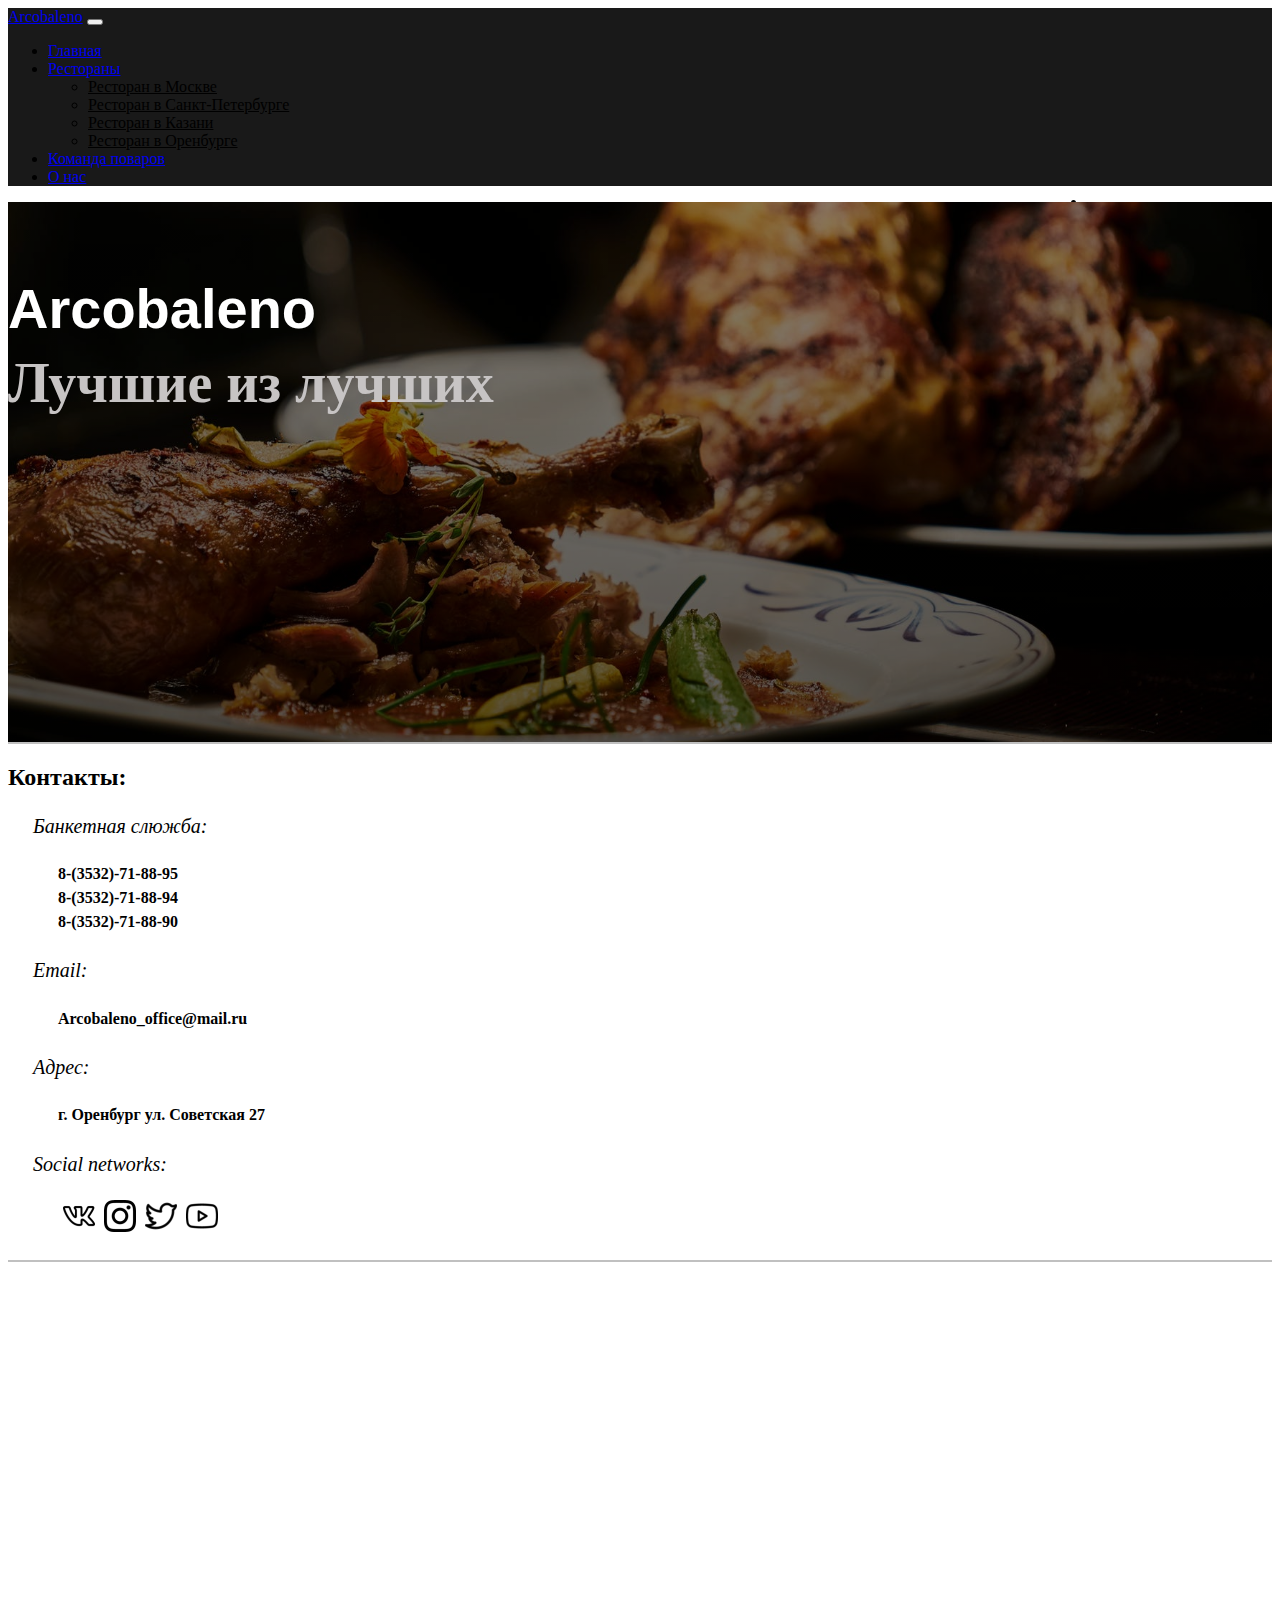
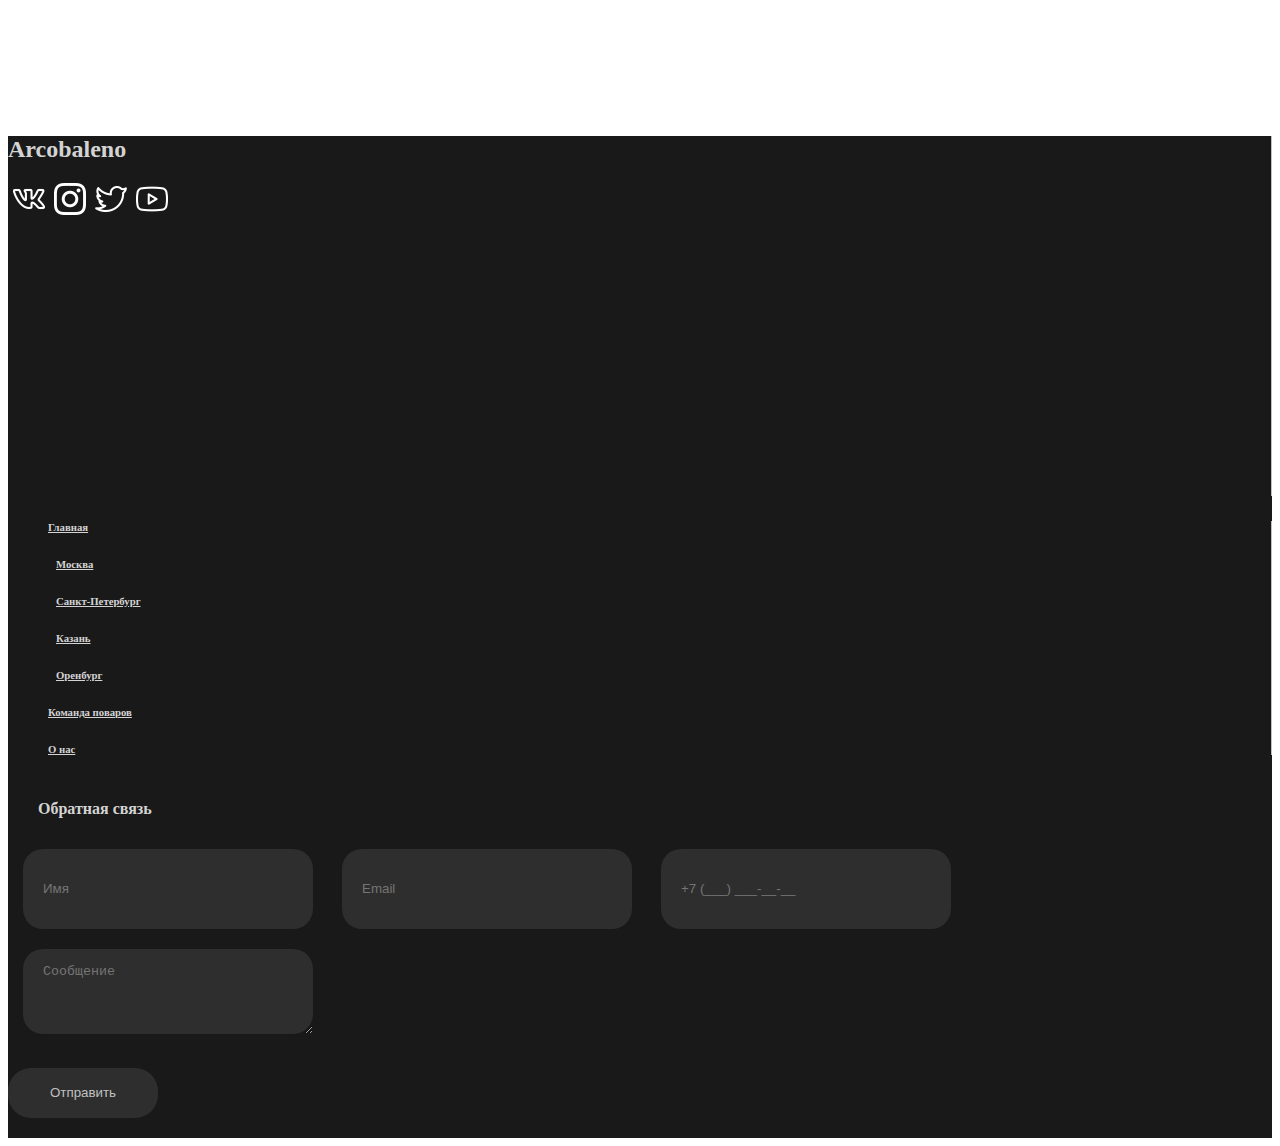
<file: About us/about-us.html>
<!DOCTYPE html>
<html lang="en">
    <head>
        <meta charset="UTF-8">
        <meta name="vievport" content="width=device-width, initial-scale=1.0">
        <!-- CSS only -->
        <link href="https://cdn.jsdelivr.net/npm/bootstrap@5.0.0-beta3/dist/css/bootstrap.min.css" rel="stylesheet" integrity="sha384-eOJMYsd53ii+scO/bJGFsiCZc+5NDVN2yr8+0RDqr0Ql0h+rP48ckxlpbzKgwra6" crossorigin="anonymous">
        <link rel="stylesheet" href="about-style.css">
        <link rel="shortcut icon" href="img/free-icon-a-3522242 (1).png" type="image/png">

        <title>О нас</title>
    </head>
    <body>
        <!--Меню-->
        <nav class="navbar fixed-top navbar-expand-md navbar-dark" style="background-color: rgb(0, 0, 0,0.9);">
            <div class="container fixed">
                <a href="../index.html" class="navbar-brand me-5">Arcobaleno</a>
                <button class="navbar-toggler" type="button" data-toggle="collapse" data-target="#navbarContent"
                aria-controls="navbarContent" aria-expanded="false">
                <span class="navbar-toggler-icon"></span>
                </button>
                <div class="collapse navbar-collapse" id="navbarContent">
                    <ul class="navbar-nav d-none d-lg-flex  me-auto mb-0">
                        <li class="nav-item me-2">
                            <a href="../index.html" class="nav-link">Главная</a>
                        </li>
                        <li class="nav-item dropdown me-2">
                            <a class="nav-link dropdown-toggle" href="#" role="button" 
                            data-bs-toggle="dropdown" aria-expanded="false">
                                Рестораны
                            </a>
                            <ul class="dropdown-menu">
                                <li>
                                    <a class="dropdown-item" href="../msk/index-msk.html">Ресторан в Москве</a>
                                </li>
                                <li>
                                    <a class="dropdown-item" href="../spb/index-spb.html">Ресторан в Санкт-Петербурге</a>
                                </li>
                                <li>
                                    <a class="dropdown-item" href="../kzn/index-kzn.html">Ресторан в Казани</a>
                                </li>
                                <li>
                                    <a class="dropdown-item" href="../index.html">Ресторан в Оренбурге</a>
                                </li>
                            </ul>
                        </li>
                        <li class="nav-item me-2">
                            <a href="../team/team.html" class="nav-link">Команда поваров</a>
                        </li>
                        <li class="nav-item me-2">
                            <a href="#" class="nav-link">О нас</a>
                        </li>
                        <li class="nav-item me-2 citis">
                            <a href="" class="">Оренбург</a>
                        </li>
                    </ul>
                </div>
            </div>        
        </nav>
        <main>
            <section class="d-flex align-items-center justify-content-center" id="hero">
                <div class="container text-center">
                    <div class="row justify-content-center">
                        <div class="col-xl-8 col-md-8">
                            <h1>Arcobaleno</h1>
                            <h3>Лучшие из лучших</h3>
                        </div>
                    </div>
                </div>
            </section>
            <section class="about-us-1" >
                <div class="container">
                    <div class="row my-5">
                        <div class="col-lg-12 contact ">
                            <h2>Контакты:</h2>
                            <span> Банкетная слюжба:</span>
                                <h4 >
                                    8-(3532)-71-88-95 <br>
                                    8-(3532)-71-88-94 <br>
                                    8-(3532)-71-88-90 
                                </h4>
                                <span> Email:</span>
                                <h4 >
                                    Arcobaleno_office@mail.ru
                                </h4>
                                <span> Адрес:</span>
                                <h4 >
                                   г. Оренбург ул. Советская 27
                                </h4>
                                <span> Social networks:</span>
                                <h4 >
                                    <a href="https://vk.com/">
                                        <img class="social-networks" src="img/vk.png" width="32" height="32" alt="">
                                    </a>
                                    <a href="https://www.instagram.com/">
                                        <img class="social-networks" src="img/instagram.png" width="32" height="32" alt="">
                                    </a>
                                    <a href="https://twitter.com/?lang=ru">
                                        <img class="social-networks" src="img/twitter.png" width="32" height="32" alt="">
                                    </a>
                                    <a href="https://www.youtube.com/?hl=RU">
                                        <img class="social-networks" src="img/youtube.png" width="32" height="32" alt="">
                                    </a>
                                </h4>
                        </div>
                    </div>
                </div>

            </section>
            <section>
                <div class="container">
                    <div class="row">
                        <div class="col-lg-2">

                        </div>
                        <div class="col-lg-8">
                            <iframe 
                                src="https://www.google.com/maps/embed?pb=!1m18!1m12!1m3!1d2469.2797717833614!2d55.10005430800609!3d51.76449240160509!2m3!1f0!2f0!3f0!3m2!1i1024!2i768!4f13.1!3m3!1m2!1s0x417bf0ebce93e74d%3A0xe967e70e502bf1d!2z0JHQsNGI0L3Rjw!5e0!3m2!1sru!2sru!4v1620465979440!5m2!1sru!2sru" 
                                width="700" height="450" style="border:0;" allowfullscreen="" loading="lazy">
                            </iframe>
                        </div>
                        <div class="col-lg-2">

                        </div>
                    </div>
                </div>
            </section>
        </main>
        <!-- Bootstrap scripts
			(Used for dropdown menu
			Используется для выпадающего меню)
		-->
		<script src="https://cdn.jsdelivr.net/npm/bootstrap@5.0.0-beta1/dist/js/bootstrap.bundle.min.js"
        integrity="sha384-ygbV9kiqUc6oa4msXn9868pTtWMgiQaeYH7/t7LECLbyPA2x65Kgf80OJFdroafW"
        crossorigin="anonymous">
    </script>
        <!-- JavaScript Bundle with Popper -->
        <script src="https://cdn.jsdelivr.net/npm/bootstrap@5.0.0-beta3/dist/js/bootstrap.min.js" integrity="sha384-5h4UG+6GOuV9qXh6HqOLwZMY4mnLPraeTrjT5v07o347pj6IkfuoASuGBhfDsp3d" crossorigin="anonymous"></script>
    </body>
    <footer style="background-color: rgb(0, 0, 0,0.9);">
        <div class="container mt-5 pb-1">
            <div class="row">
                <div class="col-md-3 mt-2 footer-1">
                    <div class="">
                        <a href="../index.html" id="footer-logo">
                            <h2>
                                Arcobaleno
                            </h2>
                        </a>
                    </div> 
                    <div class="d-flex">   
                        
                                <a href="https://vk.com/">
                                    <img class="social-networks" src="img/vk-white.png" width="32" height="32" alt="vk">
                                </a> 
                            
                                <a href="https://www.instagram.com/">
                                    <img class="social-networks" src="img/instagram-white.png" width="32" height="32" alt="inst">
                                </a>
                            
                                <a href="https://twitter.com/?lang=ru">
                                    <img class="social-networks" src="img/twitter-white.png" width="32" height="32" alt="twitter">
                                </a>
                            
                                <a href="https://www.youtube.com/?hl=RU">
                                    <img class="social-networks" src="img/youtube-white.png" width="32" height="32" alt="youtube">
                                </a>

                    </div>
            </div>
                <div class="col-md-3 mt-1" id="footer-meny">
                    <div class="mt-5">
                        <ul>
                            <li>
                                <a href="../index.html">
                                    <h6>
                                        Главная
                                    </h6>  
                                </a>
                            </li>
                            <li class="city">
                                <a href="">
                                    <h6>
                                         Москва
                                    </h6>
                                </a>
                            </li>
                            <li class="city">
                                <a href="">
                                    <h6>
                                         Санкт-Петербург
                                    </h6>
                                </a>
                            </li>
                            <li class="city">
                                <a href="">
                                    <h6>
                                        Казань
                                    </h6>
                                </a>
                            </li>
                            <li class="city">
                                <a href="">
                                    <h6>
                                         Оренбург
                                    </h6>
                                </a>
                            </li>
                            <li>
                                <a href="../team/team.html">
                                    <h6>
                                    Команда поваров
                                    </h6>
                                </a>
                            </li>
                            <li>
                                <a href="#">
                                    <h6>
                                     О нас
                                    </h6>
                                </a>
                            </li>
                        </ul>
                    </div>
                </div>
                <div class="col-md-6 footer-cont">
                    <h4>
                        Обратная связь
                    </h4>
                    <form action="" method="POST">
						<div class="row justify-content-between">
							<input class="col" name="name" type="text" placeholder="Имя">
							<input class="col" name="email" type="email" placeholder="Email">
							<input class="col" name="tel" type="tel" placeholder="+7 (___) ___-__-__">
						</div>
						<div class="row">
							<textarea class="col-7" name="message" placeholder="Сообщение" rows="5"></textarea>
						</div>
						<button class="" type="submit" name="submit">Отправить</button>
					</form>
                </div>
            </div>
        </div>
    </footer> 
</html>
</file>
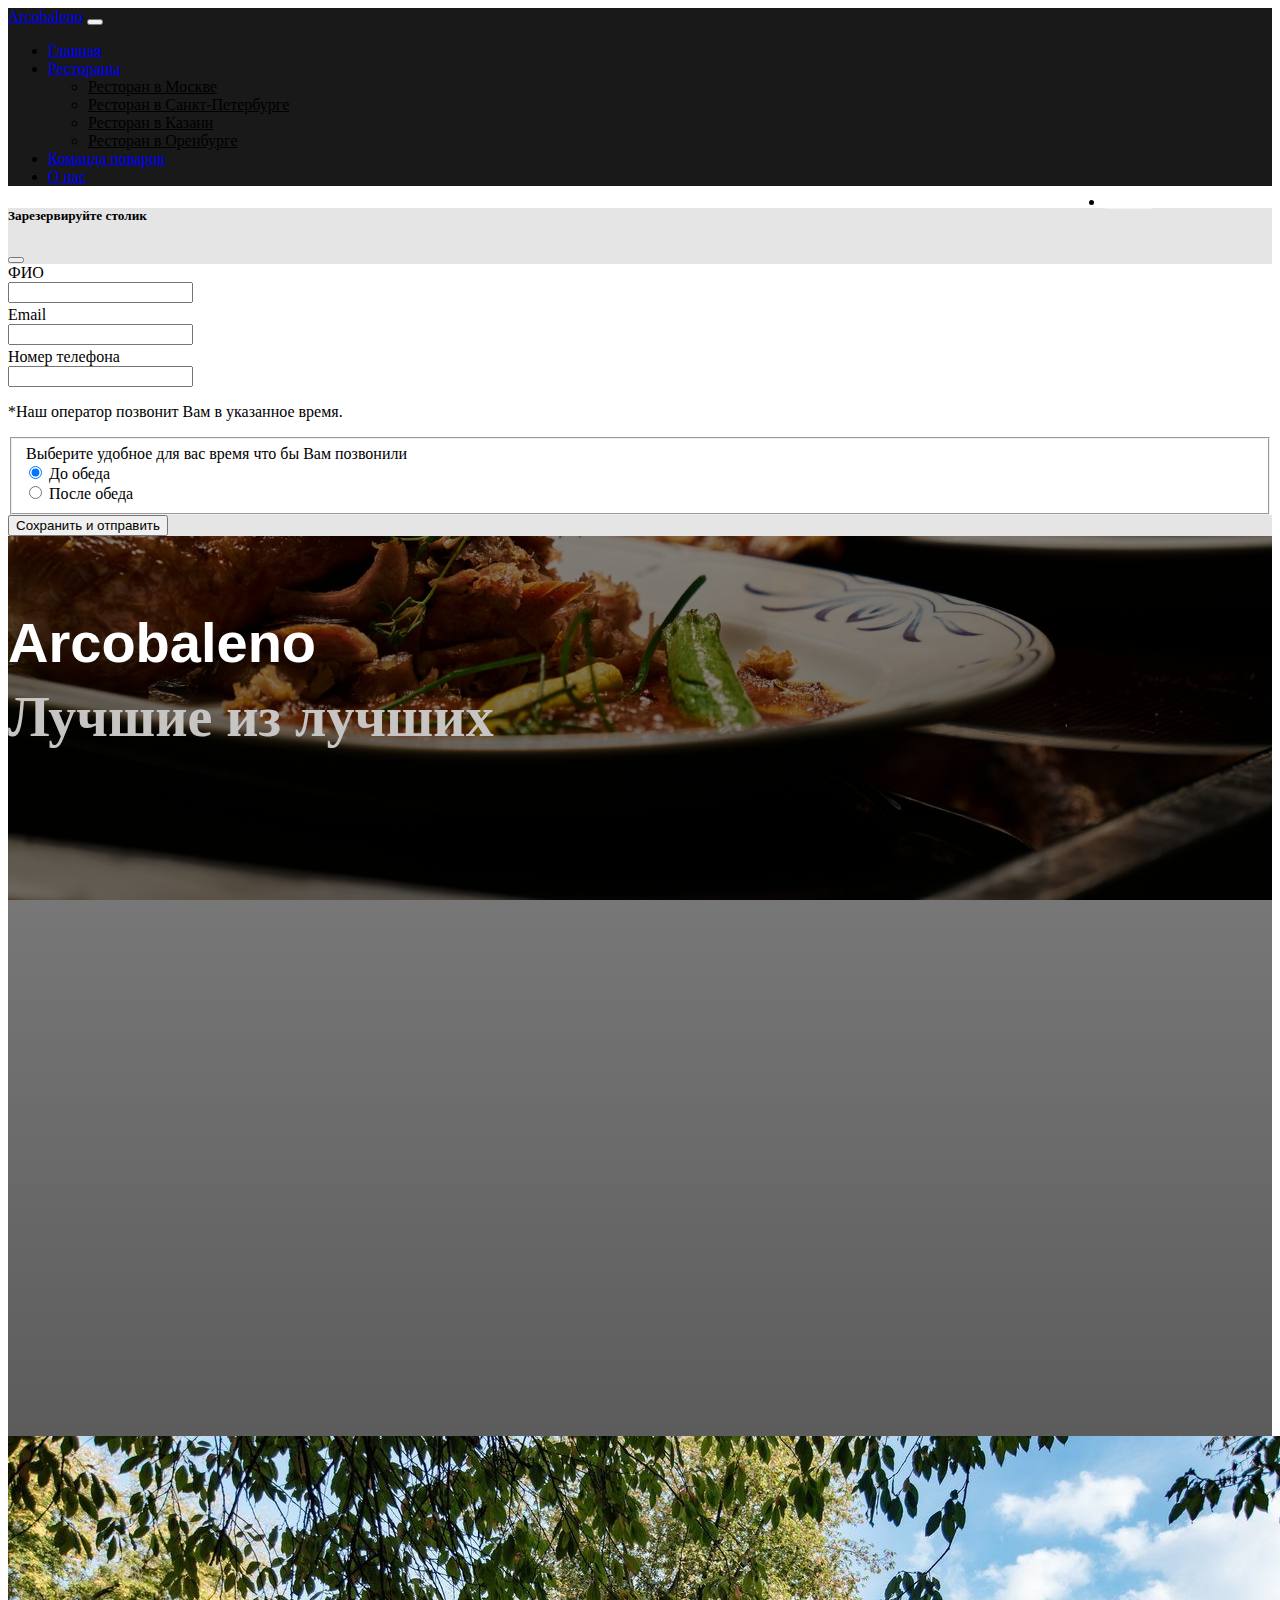
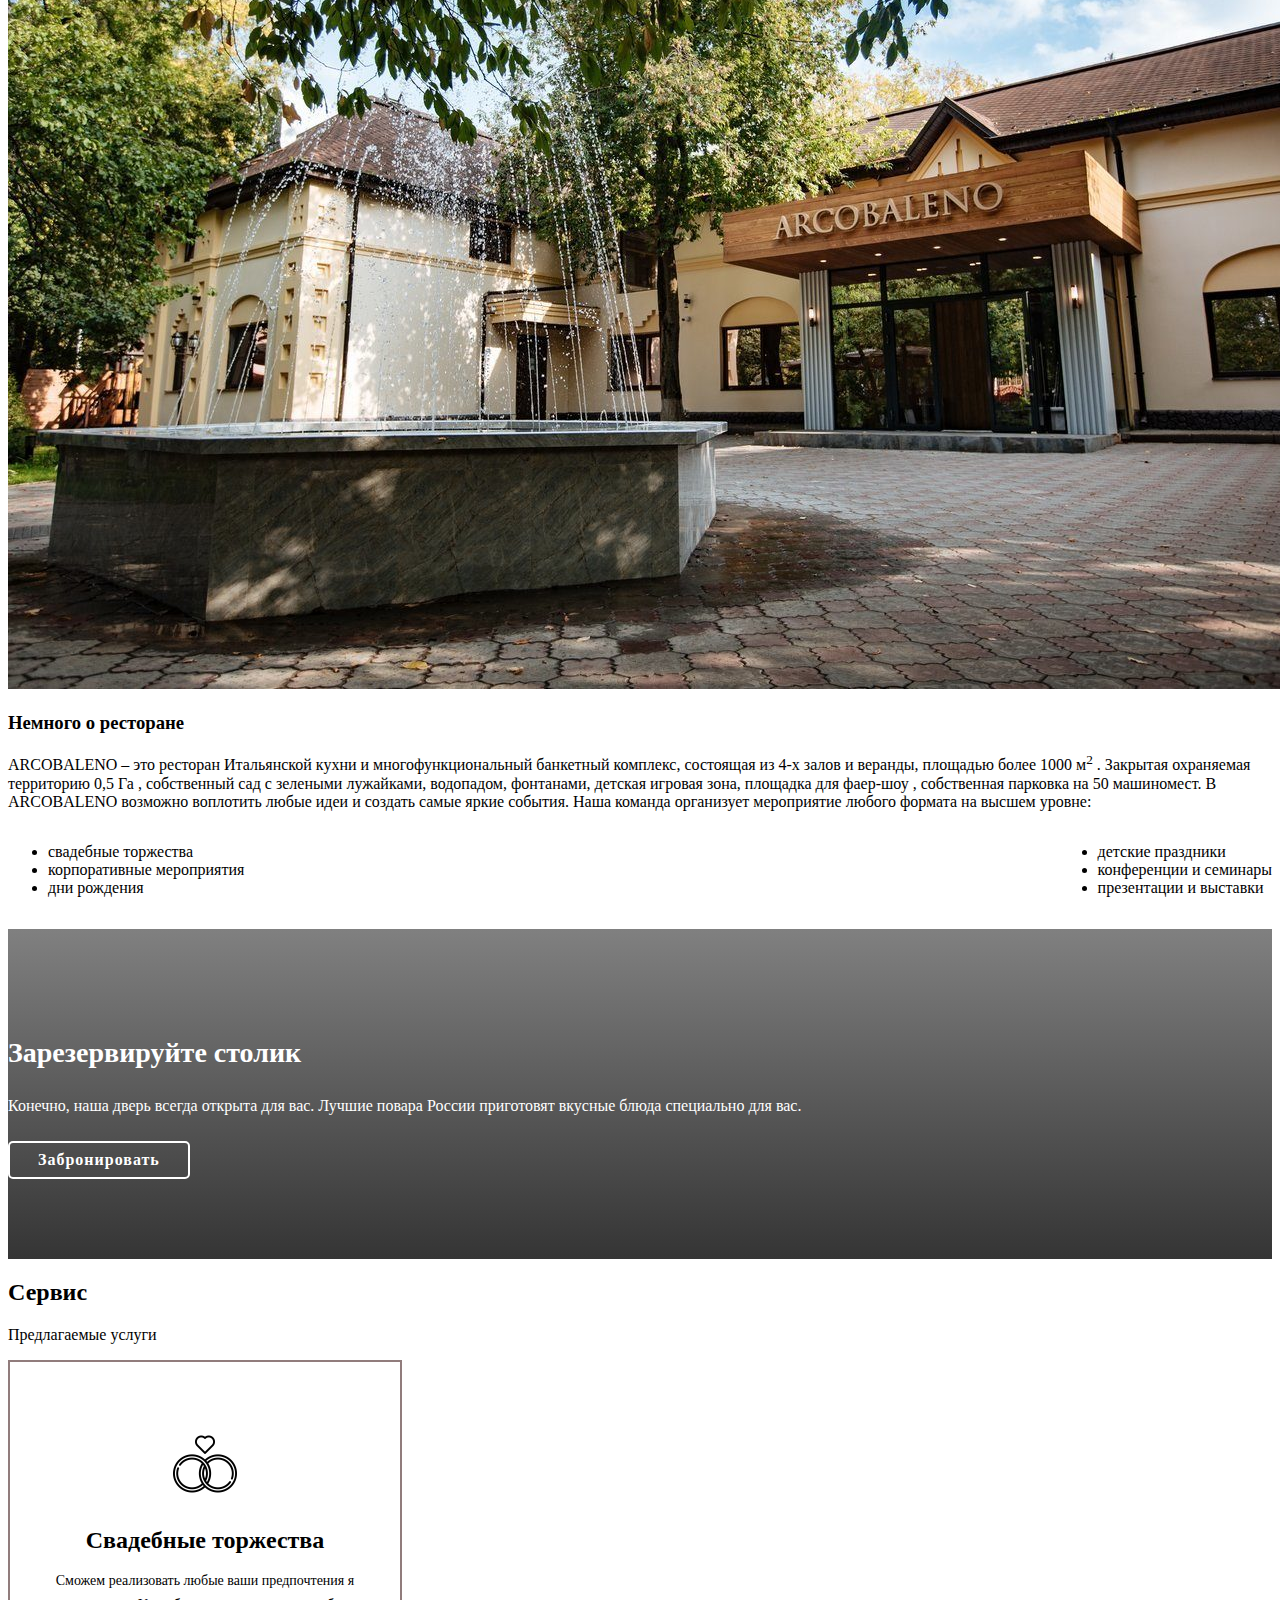
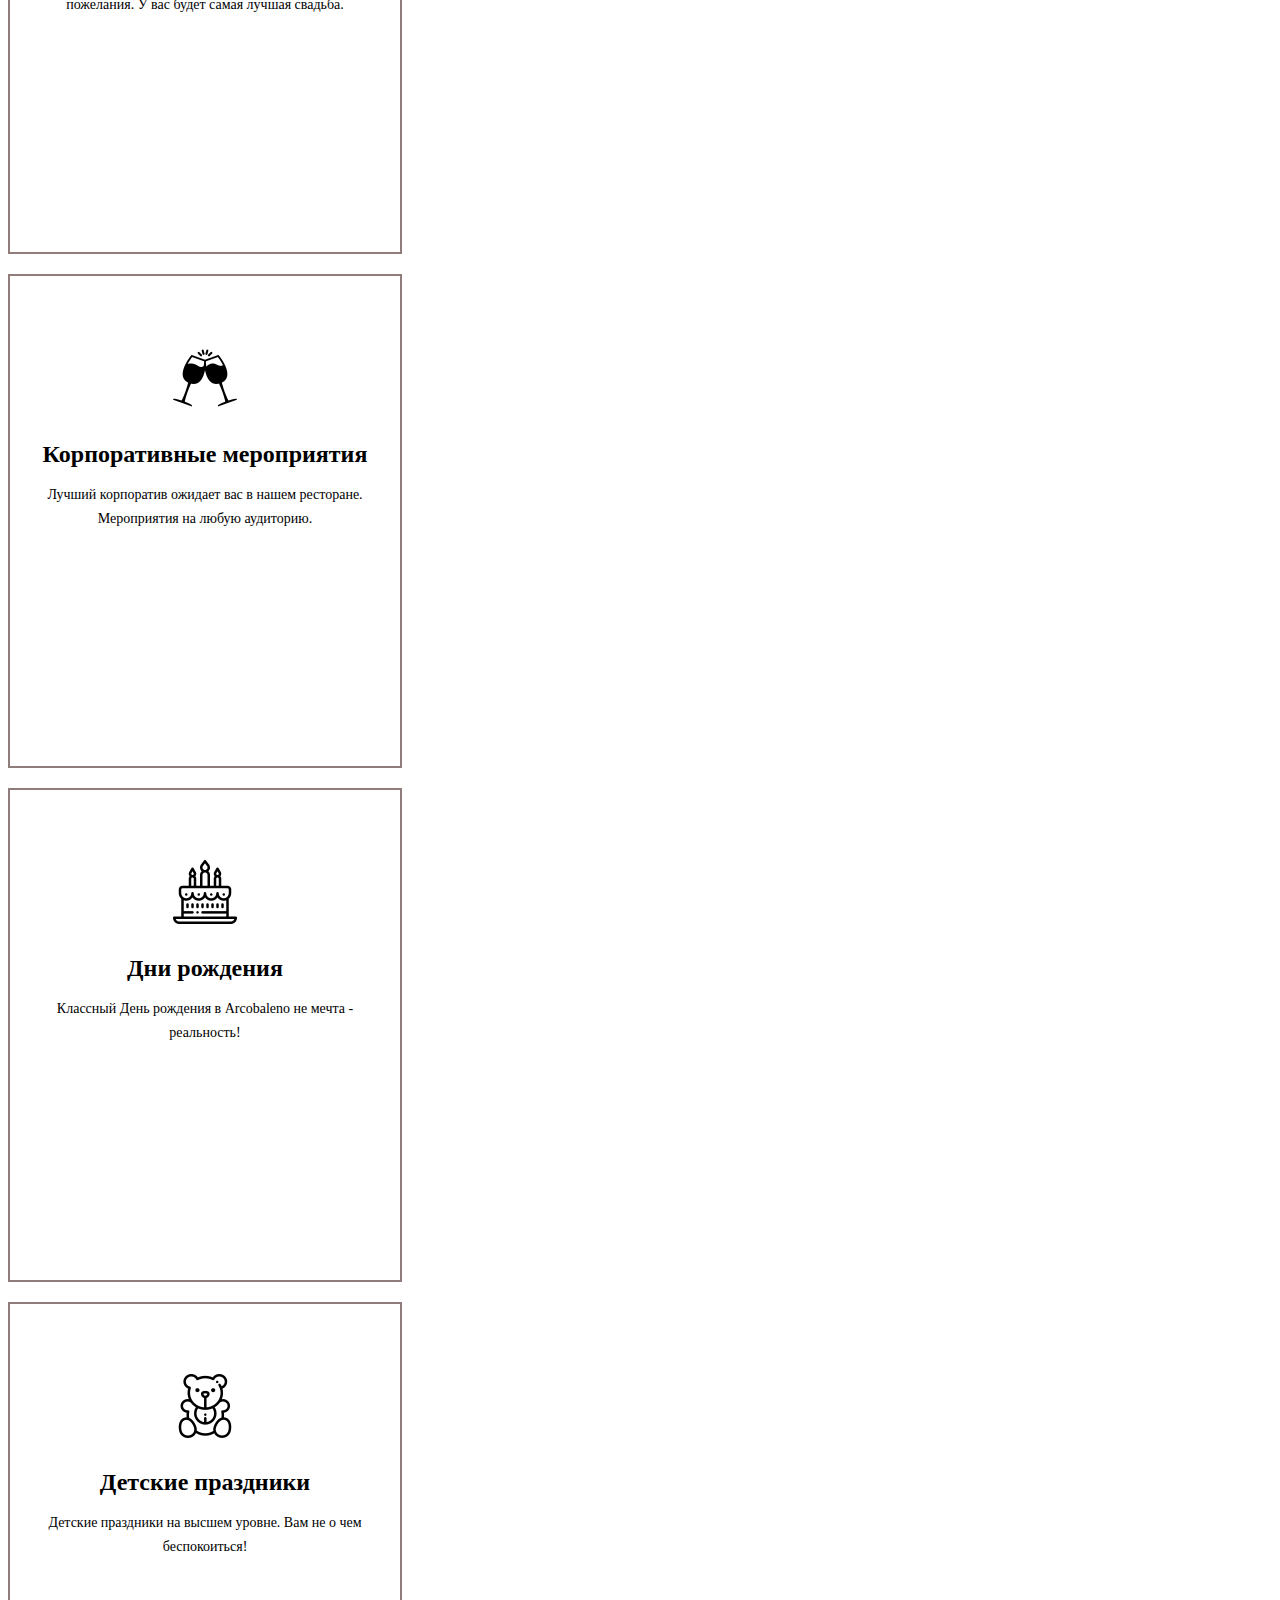
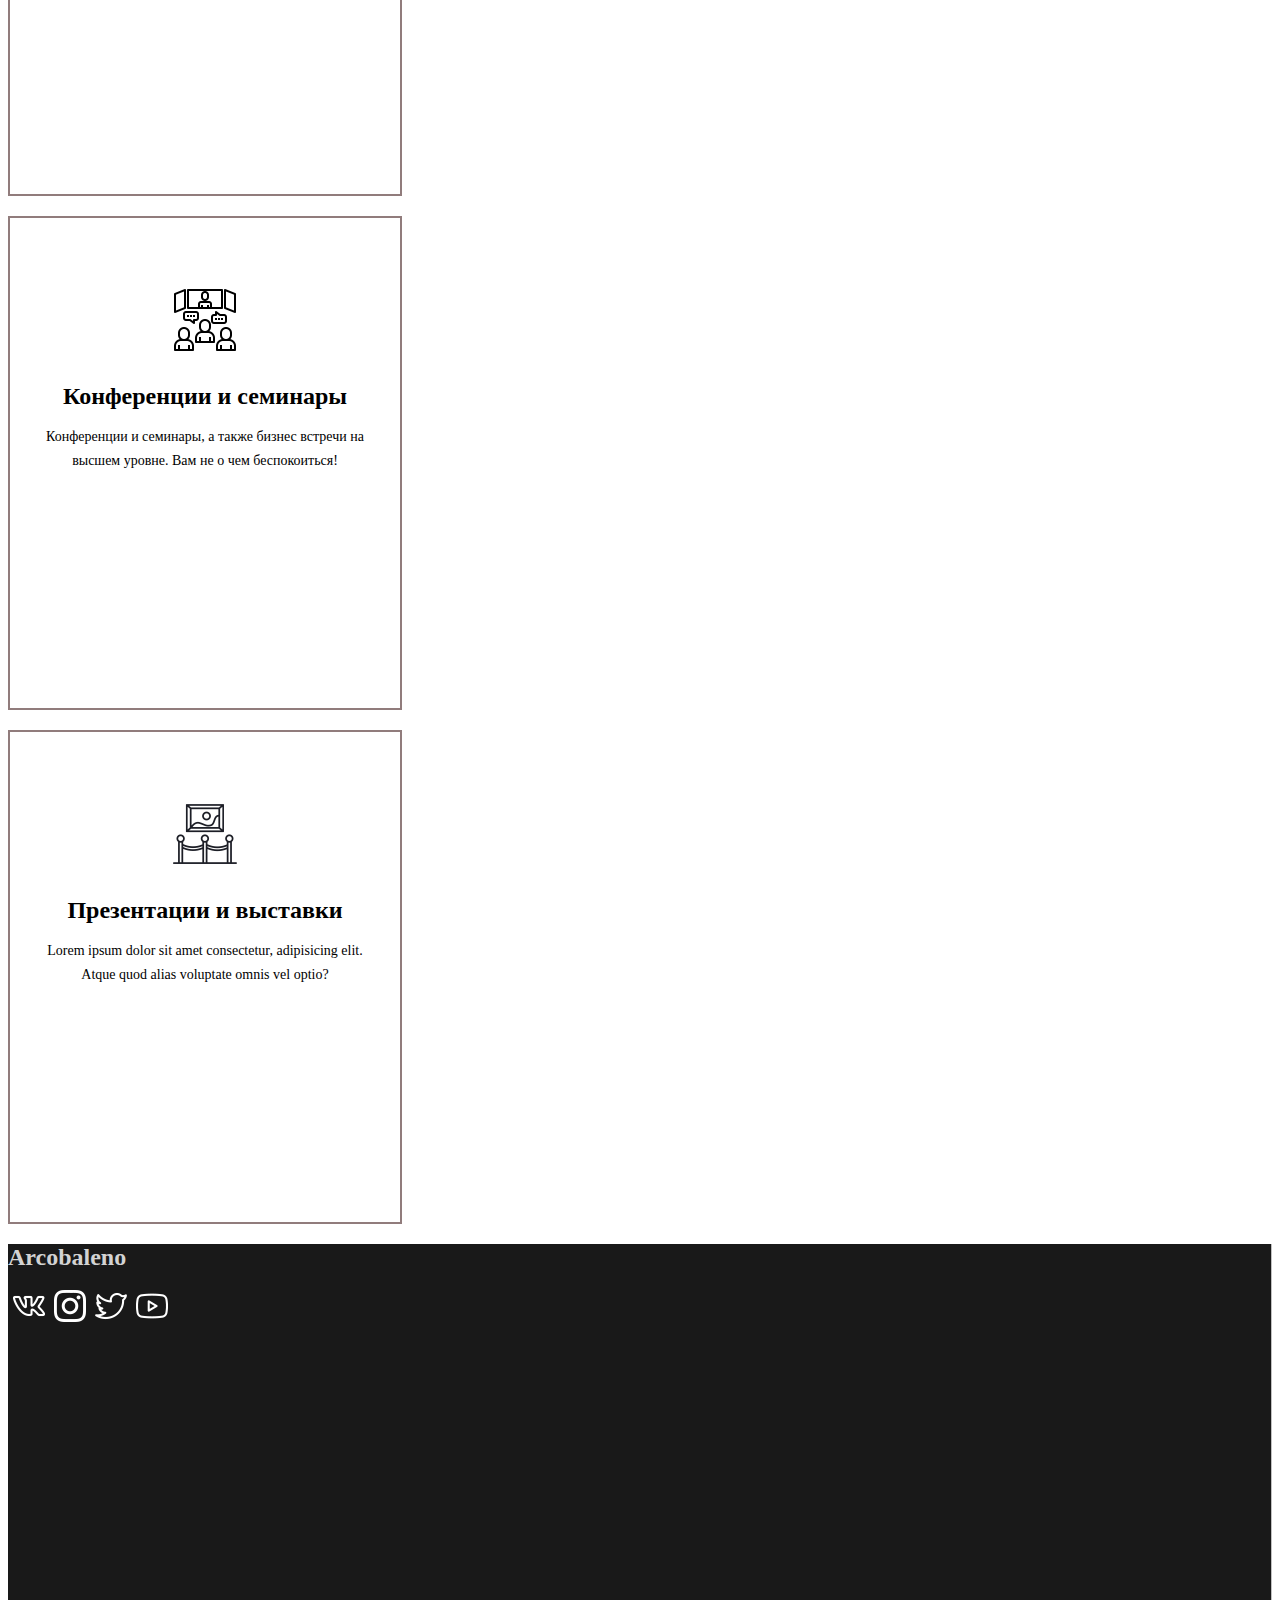
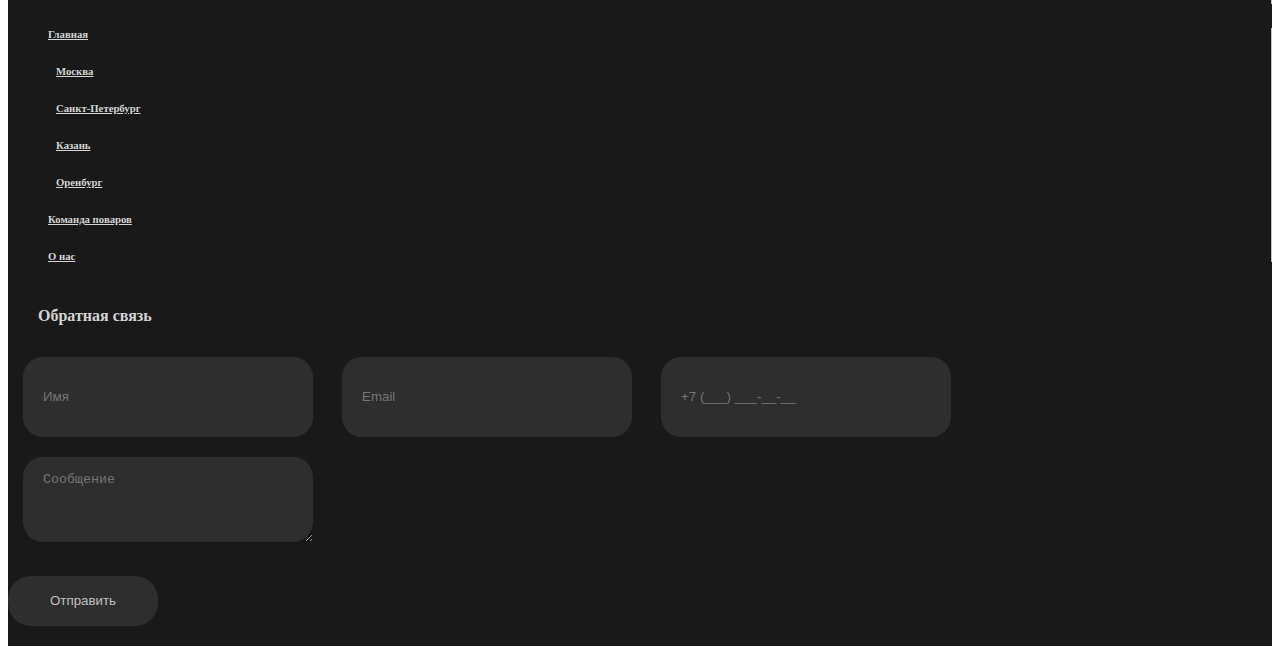
<file: kzn/index-kzn.html>
<!DOCTYPE html>
<html lang="en">
    <head>
        <meta charset="UTF-8">
        <meta name="vievport" content="width=device-width, initial-scale=1.0">
        <!-- CSS only -->
        <link href="https://cdn.jsdelivr.net/npm/bootstrap@5.0.0-beta3/dist/css/bootstrap.min.css" rel="stylesheet" integrity="sha384-eOJMYsd53ii+scO/bJGFsiCZc+5NDVN2yr8+0RDqr0Ql0h+rP48ckxlpbzKgwra6" crossorigin="anonymous">
        <link rel="stylesheet" href="style-kzn.css">
        <link rel="shortcut icon" href="img/free-icon-a-3522242 (1).png" type="image/png">
        <title>Arcobaleno</title>
    </head>
    <body>
        <!--Меню-->
        <nav class="navbar fixed-top navbar-expand-md navbar-dark" style="background-color: rgb(0, 0, 0,0.9);">
            <div class="container fixed">
                <a href="../index.html" class="navbar-brand me-5">Arcobaleno</a>
                <button class="navbar-toggler" type="button" data-toggle="collapse" data-target="#navbarContent"
                aria-controls="navbarContent" aria-expanded="false">
                <span class="navbar-toggler-icon"></span>
                </button>
                <div class="collapse navbar-collapse" id="navbarContent">
                    <ul class="navbar-nav d-none d-lg-flex  me-auto mb-0">
                        <li class="nav-item me-2">
                            <a href="../index.html" class="nav-link">Главная</a>
                        </li>
                        <li class="nav-item dropdown me-2">
                            <a class="nav-link dropdown-toggle" href="#" role="button" 
                            data-bs-toggle="dropdown" aria-expanded="false">
                                Рестораны
                            </a>
                            <ul class="dropdown-menu">
                                <li>
                                    <a class="dropdown-item" href="../msk/index-msk.html">Ресторан в Москве</a>
                                </li>
                                <li>
                                    <a class="dropdown-item" href="../spb/index-spb.html">Ресторан в Санкт-Петербурге</a>
                                </li>
                                <li>
                                    <a class="dropdown-item" href="">Ресторан в Казани</a>
                                </li>
                                <li>
                                    <a class="dropdown-item" href="../index.html">Ресторан в Оренбурге</a>
                                </li>
                            </ul>
                        </li>
                        <li class="nav-item me-2">
                            <a href="team-kzn/team-kzn.html" class="nav-link">Команда поваров</a>
                        </li>
                        <li class="nav-item me-2">
                            <a href="About%20us-kzn/about-us-kzn.html" class="nav-link">О нас</a>
                        </li>
                        <li class="nav-item me-2 citis">
                            <a href="" class="">Казань</a>
                        </li>
                    </ul>
                </div>
            </div>        
        </nav>
                <!--Modal-->
       
                <div class="modal fade" id="exampleModal" tabindex="-1" role="dialog" 
                aria-labelledby="exampleModalLable" aria-hidden="true">
                    <div class="modal-dialog" role="document">
                        <div class="modal-content">
                            <div class="modal-header">
                                <h5 class="modal-title" id="exampleModalLable">Зарезервируйте столик</h5>
                                <button class="btn-close" data-dismiss="modal" aria-label="close"></button>
                            </div>
                            <div class="modal-body">
                                <form action="index.php" method="POST">
                                    <div class="row mb-3 input-modal">
                                        <label for="inputFIO" class="col-sm-3 col-form-label">ФИО</label>
                                        <div class="col-sm-9">
                                            <input required type="text" class="form-control" id="inputFIO">
                                        </div>
                                    </div>
                                    <div class="row mb-3 input-modal">
                                        <label for="inputEmail" class="col-sm-3 col-form-label">Email</label>
                                        <div class="col-sm-9">
                                            <input required type="email" class="form-control" id="inputEmail">
                                        </div>
                                    </div>
                                    <div class="row mb-3 input-modal">
                                        <label for="inputPhone" class="col-sm-3 col-form-label">Номер телефона</label>
                                        <div class="col-sm-9">
                                            <input type="tel" class="form-control" id="inputPhone" pattern="+7[0-9]{3}-[0-9]{3}-[0-9]{2}-[0-9]{2}">
                                        </div>
                                    </div>
                                    <div class="col-sm-12">
                                        <p class="border-top border-bottom  ">
                                            *Наш оператор позвонит Вам в указанное время.
                                    </div>
                                    <fieldset>
                                        <div class="row md-3">
                                            <legend class="col-form-label col-sm-8">Выберите удобное для вас время что бы Вам позвонили</legend>
                                            <div class="col-sm-4">
                                                <div class="form-check">
                                                    <input type="radio" class="form-check-input" 
                                                    name="radios" id="radios1" value="option1" checked>
                                                    <label for="radios1" class="form-check-label">До обеда </label>
                                                </div>
                                                <div class="form-check">
                                                    <input type="radio" class="form-check-input" 
                                                    name="radios" id="radios2" value="option2" >
                                                    <label for="radios2" class="form-check-label">После обеда</label>
                                                </div>
                                            </div>
        
                                        </div>
                                    </fieldset>
                                </form>
                            </div>
                            <div class="modal-footer">
                                <button class="btn btn-secondary">Сохранить и отправить</button>
                                <!--<button class="btn btn-secondary" data-dismiss="modal">Close</button>-->
                            </div>
                        </div>
                    </div>
                </div>
                <!--Modal-->
        <main>
            <section class="d-flex align-items-center justify-content-center" id="hero">
                <div class="container text-center">
                    <div class="row justify-content-center">
                        <div class="col-xl-8 col-md-8">
                            <h1>Arcobaleno</h1>
                            <h3>Лучшие из лучших</h3>
                        </div>
                    </div>
                    <!--<div class="row mt-5 justify-content-center">
                        <div class="col-lg-2 col-md-6 col-sm-12 ">
                            <div class="icon-box">
                                <svg xmlns="http://www.w3.org/2000/svg" width="3em" height="3em" fill="#fff432" class="bi bi-book" viewBox="0 0 16 16">
                                    <path d="M1 2.828c.885-.37 2.154-.769 3.388-.893 1.33-.134 2.458.063 3.112.752v9.746c-.935-.53-2.12-.603-3.213-.493-1.18.12-2.37.461-3.287.811V2.828zm7.5-.141c.654-.689 1.782-.886 3.112-.752 1.234.124 2.503.523 3.388.893v9.923c-.918-.35-2.107-.692-3.287-.81-1.094-.111-2.278-.039-3.213.492V2.687zM8 1.783C7.015.936 5.587.81 4.287.94c-1.514.153-3.042.672-3.994 1.105A.5.5 0 0 0 0 2.5v11a.5.5 0 0 0 .707.455c.882-.4 2.303-.881 3.68-1.02 1.409-.142 2.59.087 3.223.877a.5.5 0 0 0 .78 0c.633-.79 1.814-1.019 3.222-.877 1.378.139 2.8.62 3.681 1.02A.5.5 0 0 0 16 13.5v-11a.5.5 0 0 0-.293-.455c-.952-.433-2.48-.952-3.994-1.105C10.413.809 8.985.936 8 1.783z"/>
                                </svg>
                                <h3><a href="">Lorem ipsum1</a></h3>
                            </div>
                        </div>
                        <div class="col-lg-2 col-md-6 col-sm-12 ">
                            <div class="icon-box">
                                <svg xmlns="http://www.w3.org/2000/svg" width="3em" height="3em" fill="#fff432" class="bi bi-book" viewBox="0 0 16 16">
                                    <path d="M1 2.828c.885-.37 2.154-.769 3.388-.893 1.33-.134 2.458.063 3.112.752v9.746c-.935-.53-2.12-.603-3.213-.493-1.18.12-2.37.461-3.287.811V2.828zm7.5-.141c.654-.689 1.782-.886 3.112-.752 1.234.124 2.503.523 3.388.893v9.923c-.918-.35-2.107-.692-3.287-.81-1.094-.111-2.278-.039-3.213.492V2.687zM8 1.783C7.015.936 5.587.81 4.287.94c-1.514.153-3.042.672-3.994 1.105A.5.5 0 0 0 0 2.5v11a.5.5 0 0 0 .707.455c.882-.4 2.303-.881 3.68-1.02 1.409-.142 2.59.087 3.223.877a.5.5 0 0 0 .78 0c.633-.79 1.814-1.019 3.222-.877 1.378.139 2.8.62 3.681 1.02A.5.5 0 0 0 16 13.5v-11a.5.5 0 0 0-.293-.455c-.952-.433-2.48-.952-3.994-1.105C10.413.809 8.985.936 8 1.783z"/>
                                </svg>
                                <h3><a href="">Lorem ipsum2</a></h3>
                            </div>
                        </div>
                        <div class="col-lg-2 col-md-6 col-sm-12">
                            <div class="icon-box">
                                <svg xmlns="http://www.w3.org/2000/svg" width="3em" height="3em" fill="#fff432" class="bi bi-book" viewBox="0 0 16 16">
                                    <path d="M1 2.828c.885-.37 2.154-.769 3.388-.893 1.33-.134 2.458.063 3.112.752v9.746c-.935-.53-2.12-.603-3.213-.493-1.18.12-2.37.461-3.287.811V2.828zm7.5-.141c.654-.689 1.782-.886 3.112-.752 1.234.124 2.503.523 3.388.893v9.923c-.918-.35-2.107-.692-3.287-.81-1.094-.111-2.278-.039-3.213.492V2.687zM8 1.783C7.015.936 5.587.81 4.287.94c-1.514.153-3.042.672-3.994 1.105A.5.5 0 0 0 0 2.5v11a.5.5 0 0 0 .707.455c.882-.4 2.303-.881 3.68-1.02 1.409-.142 2.59.087 3.223.877a.5.5 0 0 0 .78 0c.633-.79 1.814-1.019 3.222-.877 1.378.139 2.8.62 3.681 1.02A.5.5 0 0 0 16 13.5v-11a.5.5 0 0 0-.293-.455c-.952-.433-2.48-.952-3.994-1.105C10.413.809 8.985.936 8 1.783z"/>
                                </svg>
                                <h3><a href="">Lorem ipsum3</a></h3>
                            </div>
                        </div>
                        <div class="col-lg-2 col-md-6 col-sm-12 ">
                            <div class="icon-box">
                                <svg xmlns="http://www.w3.org/2000/svg" width="3em" height="3em" fill="#fff432" class="bi bi-book" viewBox="0 0 16 16">
                                    <path d="M1 2.828c.885-.37 2.154-.769 3.388-.893 1.33-.134 2.458.063 3.112.752v9.746c-.935-.53-2.12-.603-3.213-.493-1.18.12-2.37.461-3.287.811V2.828zm7.5-.141c.654-.689 1.782-.886 3.112-.752 1.234.124 2.503.523 3.388.893v9.923c-.918-.35-2.107-.692-3.287-.81-1.094-.111-2.278-.039-3.213.492V2.687zM8 1.783C7.015.936 5.587.81 4.287.94c-1.514.153-3.042.672-3.994 1.105A.5.5 0 0 0 0 2.5v11a.5.5 0 0 0 .707.455c.882-.4 2.303-.881 3.68-1.02 1.409-.142 2.59.087 3.223.877a.5.5 0 0 0 .78 0c.633-.79 1.814-1.019 3.222-.877 1.378.139 2.8.62 3.681 1.02A.5.5 0 0 0 16 13.5v-11a.5.5 0 0 0-.293-.455c-.952-.433-2.48-.952-3.994-1.105C10.413.809 8.985.936 8 1.783z"/>
                                </svg>
                                <h3><a href="">Lorem ipsum4</a></h3>
                            </div>
                        </div>
                        <div class="col-lg-2 col-md-6 col-sm-12 ">
                            <div class="icon-box">
                                <svg xmlns="http://www.w3.org/2000/svg" width="3em" height="3em" fill="#fff432" class="bi bi-book" viewBox="0 0 16 16">
                                    <path d="M1 2.828c.885-.37 2.154-.769 3.388-.893 1.33-.134 2.458.063 3.112.752v9.746c-.935-.53-2.12-.603-3.213-.493-1.18.12-2.37.461-3.287.811V2.828zm7.5-.141c.654-.689 1.782-.886 3.112-.752 1.234.124 2.503.523 3.388.893v9.923c-.918-.35-2.107-.692-3.287-.81-1.094-.111-2.278-.039-3.213.492V2.687zM8 1.783C7.015.936 5.587.81 4.287.94c-1.514.153-3.042.672-3.994 1.105A.5.5 0 0 0 0 2.5v11a.5.5 0 0 0 .707.455c.882-.4 2.303-.881 3.68-1.02 1.409-.142 2.59.087 3.223.877a.5.5 0 0 0 .78 0c.633-.79 1.814-1.019 3.222-.877 1.378.139 2.8.62 3.681 1.02A.5.5 0 0 0 16 13.5v-11a.5.5 0 0 0-.293-.455c-.952-.433-2.48-.952-3.994-1.105C10.413.809 8.985.936 8 1.783z"/>
                                </svg>
                                <h3><a href="">Lorem ipsum5</a></h3>
                            </div>
                        </div>
                    </div>-->
                </div>
            </section>
            <!--Сдайдер
            <div class="carousel slide mt-5" id="carouselControls" data-ride="carousel">
                <div class="carousel-inner">
                    <div class="carousel-item active">
                        <img class="d-block w-100 mx-auto" src="https://images.pexels.com/photos/106399/pexels-photo-106399.jpeg?auto=compress&cs=tinysrgb&dpr=2&h=650&w=940" alt="">
                    </div>
                    <div class="carousel-item">
                        <img class="d-block w-100 mx-auto" src="https://images.pexels.com/photos/280229/pexels-photo-280229.jpeg?auto=compress&cs=tinysrgb&dpr=2&h=650&w=940" alt="">
                    </div>
                    <div class="carousel-item">
                        <img class="d-block w-100 mx-auto" src="https://images.pexels.com/photos/5524164/pexels-photo-5524164.jpeg?auto=compress&cs=tinysrgb&dpr=2&h=650&w=940" alt="">
                    </div>
                </div>

                <a class="carousel-control-prev " role="button" href="#carouselControls" data-slide="prev">
                    <span class="carousel-control-prev-icon"></span>
                </a>
                <a class="carousel-control-next " role="button" href="#carouselControls" data-slide="next">
                    <span class="carousel-control-next-icon"></span>
                </a>
            </div>Сдайдер-->
            <div class="container">
                <div class="row mt-5">
                    <div class="col-md-5 col-sm-12 ">
                        <img class="w-100" src="img/0103_eosr6903.jpg" alt="">
                    </div>
                    <div class="col-md-7 col-sm-12">
                        <h3>Немного о ресторане</h3>
                        <p>ARCOBALENO – это ресторан Итальянской кухни и многофункциональный банкетный комплекс, состоящая из 4-х  залов и веранды, площадью более 1000 м<sup>2</sup> .  
                            Закрытая охраняемая территорию 0,5 Га , собственный сад с зелеными лужайками, водопадом, фонтанами, детская игровая зона, площадка для фаер-шоу , собственная парковка на 50 машиномест.

                            В ARCOBALENO  возможно воплотить любые идеи и создать самые яркие события.
                            
                            Наша команда организует мероприятие любого формата на высшем уровне:</p>
                            <div class="ul-about">
                                <ul>
                                    <li> свадебные торжества</li>
                                    <li>корпоративные мероприятия
                                    </li>
                                    <li>дни рождения</li>
                                </ul>    
                                <ul>
                                    <li> детские праздники</li>
                                    <li> конференции и семинары</li>
                                    <li>презентации и выставки
                                    </li>
                                </ul>
                            </div>
                        </p>
                    </div>
                </div>
            </div>
             <section class="cta my-5">
                <div class="container text-center">
                    <h3>Зарезервируйте столик</h3>
                    <p class="border-bottom">Конечно, наша дверь всегда открыта для вас. Лучшие повара России приготовят вкусные блюда специально для вас.</p>
                   <a href="" class="cta-btn" data-toggle="modal" data-target="#exampleModal">Забронировать</a>
                </div>
            </section>
            <!--<div class="container my-5">
                <div class="row my-5 d-flex align-items-center justify-content-center">
                        <div class="col-md-4 text-center services-for-party">
                            <h4>Happy birthdays</h4>
                            <svg width="3em" height="3em" fill="currentColor" class="bi bi-box" viewBox="0 0 16 16">
                                <path d="M8.186 1.113a.5.5 0 0 0-.372 0L1.846 3.5 8 5.961 14.154 3.5 8.186 1.113zM15 4.239l-6.5 2.6v7.922l6.5-2.6V4.24zM7.5 14.762V6.838L1 4.239v7.923l6.5 2.6zM7.443.184a1.5 1.5 0 0 1 1.114 0l7.129 2.852A.5.5 0 0 1 16 3.5v8.662a1 1 0 0 1-.629.928l-7.185 2.874a.5.5 0 0 1-.372 0L.63 13.09a1 1 0 0 1-.63-.928V3.5a.5.5 0 0 1 .314-.464L7.443.184z"/>
                            </svg>
                            <p>Lorem ipsum dolor sit amet consectetur, adipisicing elit. Nostrum, maxime ipsam quisquam fugiat deserunt magni?</p>
                        </div>
                    
                        <div class="col-md-4 text-center services-for-party">
                            <h4>The best wedding</h4>
                            <svg width="3em" height="3em" fill="currentColor" class="bi bi-box" viewBox="0 0 16 16">
                                <path d="M8.186 1.113a.5.5 0 0 0-.372 0L1.846 3.5 8 5.961 14.154 3.5 8.186 1.113zM15 4.239l-6.5 2.6v7.922l6.5-2.6V4.24zM7.5 14.762V6.838L1 4.239v7.923l6.5 2.6zM7.443.184a1.5 1.5 0 0 1 1.114 0l7.129 2.852A.5.5 0 0 1 16 3.5v8.662a1 1 0 0 1-.629.928l-7.185 2.874a.5.5 0 0 1-.372 0L.63 13.09a1 1 0 0 1-.63-.928V3.5a.5.5 0 0 1 .314-.464L7.443.184z"/>
                            </svg>
                            <p>Lorem ipsum dolor sit amet consectetur, adipisicing elit. Nostrum, maxime ipsam quisquam fugiat deserunt magni?</p>
                        </div>
                    
                        <div class="col-md-4 text-center services-for-party">
                            <h4>Cool children's party</h4>
                            <svg width="3em" height="3em" fill="currentColor" class="bi bi-box" viewBox="0 0 16 16">
                                <path d="M8.186 1.113a.5.5 0 0 0-.372 0L1.846 3.5 8 5.961 14.154 3.5 8.186 1.113zM15 4.239l-6.5 2.6v7.922l6.5-2.6V4.24zM7.5 14.762V6.838L1 4.239v7.923l6.5 2.6zM7.443.184a1.5 1.5 0 0 1 1.114 0l7.129 2.852A.5.5 0 0 1 16 3.5v8.662a1 1 0 0 1-.629.928l-7.185 2.874a.5.5 0 0 1-.372 0L.63 13.09a1 1 0 0 1-.63-.928V3.5a.5.5 0 0 1 .314-.464L7.443.184z"/>
                            </svg>
                            <p>Lorem ipsum dolor sit amet consectetur, adipisicing elit. Nostrum, maxime ipsam quisquam fugiat deserunt magni?</p>
                        </div>
                    
                        <div class="col-md-4  gy-5 text-center services-for-party">
                            <h4>Closed presentations and exhibitions</h4>
                            <svg width="3em" height="3em" fill="currentColor" class="bi bi-box" viewBox="0 0 16 16">
                                <path d="M8.186 1.113a.5.5 0 0 0-.372 0L1.846 3.5 8 5.961 14.154 3.5 8.186 1.113zM15 4.239l-6.5 2.6v7.922l6.5-2.6V4.24zM7.5 14.762V6.838L1 4.239v7.923l6.5 2.6zM7.443.184a1.5 1.5 0 0 1 1.114 0l7.129 2.852A.5.5 0 0 1 16 3.5v8.662a1 1 0 0 1-.629.928l-7.185 2.874a.5.5 0 0 1-.372 0L.63 13.09a1 1 0 0 1-.63-.928V3.5a.5.5 0 0 1 .314-.464L7.443.184z"/>
                            </svg>
                            <p>Lorem ipsum dolor sit amet consectetur, adipisicing elit. Nostrum, maxime ipsam quisquam fugiat deserunt magni?</p>
                        </div>
                    
                        
                        <div class="col-md-4 gy-5 text-center services-for-party ">
                            <h4>Perfect conferences and seminars</h4>
                            <svg width="3em" height="3em" fill="currentColor" class="bi bi-box" viewBox="0 0 16 16">
                                <path d="M8.186 1.113a.5.5 0 0 0-.372 0L1.846 3.5 8 5.961 14.154 3.5 8.186 1.113zM15 4.239l-6.5 2.6v7.922l6.5-2.6V4.24zM7.5 14.762V6.838L1 4.239v7.923l6.5 2.6zM7.443.184a1.5 1.5 0 0 1 1.114 0l7.129 2.852A.5.5 0 0 1 16 3.5v8.662a1 1 0 0 1-.629.928l-7.185 2.874a.5.5 0 0 1-.372 0L.63 13.09a1 1 0 0 1-.63-.928V3.5a.5.5 0 0 1 .314-.464L7.443.184z"/>
                            </svg>
                            <p>Lorem ipsum dolor sit amet consectetur, adipisicing elit. Nostrum, maxime ipsam quisquam fugiat deserunt magni?</p>
                        </div>
                </div>--->
                <section class="services">
                        <div class="container">
                            <div class="section-title text-center">
                                <h2>Сервис</h2>
                                <p>Предлагаемые услуги</p>
                            </div>
                            <div class="row">
                                
                                    <div class="col-lg-4 col-md-6">
                                       <a href="#" class="services-a"> 
                                        <div class="icon-box">
                                            <div class="icon">
                                                <img src="img/free-icon-wedding-ring-868059.png" width="64" height="64" alt="icon">
                                            
                                        </div>
                                        <h4>Свадебные торжества</h4>
                                        <p>Сможем реализовать любые ваши предпочтения я пожелания. У вас будет самая лучшая свадьба.</p>
                                        </div>
                                        </a>
                                    </div>
                               
                            <div class="col-lg-4 col-md-6">
                                <div class="icon-box">
                                    <div class="icon">
                                        <img src="img/free-icon-brindis-with-wine-glasses-38544.png" width="64" height="64" alt="icon">
                                    </div>
                                    <h4>Корпоративные мероприятия</h4>
                                    <p>Лучший корпоратив ожидает вас в нашем ресторане. Мероприятия на любую аудиторию.</p>
                                </div>
                            </div>
                            <div class="col-lg-4 col-md-6">
                                <div class="icon-box">
                                    <div class="icon">
                                        <img src="img/free-icon-birthday-cake-720489.png" width="64" height="64" alt="icon">
                                    </div>
                                    <h4>Дни рождения</h4>
                                    <p>Классный День рождения в Arcobaleno не мечта - реальность! </p>
                                </div>
                            </div>
                            <div class="col-lg-4 col-md-6">
                                <div class="icon-box">
                                    <div class="icon">
                                        <img src="img/teddy-bear.png" width="64" height="64" alt="icon">
                                    </div>
                                    <h4>Детские праздники</h4>
                                    <p>Детские праздники на высшем уровне. Вам не о чем беспокоиться!</p>
                                </div>
                            </div>
                            <div class="col-lg-4 col-md-6">
                                <div class="icon-box">
                                    <div class="icon">
                                        <img src="img/free-icon-online-conference-2494589.png" width="64" height="64" alt="icon" >
                                    </div>
                                    <h4>Конференции и семинары</h4>
                                    <p>Конференции и семинары, а также бизнес встречи на высшем уровне. Вам не о чем беспокоиться!</p>
                                </div>
                            </div>

                            <div class="col-lg-4 col-md-6">
                                <div class="icon-box">
                                    <div class="icon">
                                        <img src="img/free-icon-exhibition-1085263.png" width="64" height="64" alt="icon">
                                    </div>
                                    <h4>Презентации и выставки</h4>
                                    <p>Lorem ipsum dolor sit amet consectetur, adipisicing elit. Atque quod alias voluptate omnis vel optio?</p>
                                </div>
                            </div>
                        </div>
                    </div>
                </section>
            </div>  
            
        </main>
       <!-- Bootstrap scripts
			(Used for dropdown menu
			Используется для выпадающего меню)
		-->
		<script src="https://cdn.jsdelivr.net/npm/bootstrap@5.0.0-beta1/dist/js/bootstrap.bundle.min.js"
        integrity="sha384-ygbV9kiqUc6oa4msXn9868pTtWMgiQaeYH7/t7LECLbyPA2x65Kgf80OJFdroafW"
        crossorigin="anonymous">
    </script>
        <!-- JavaScript Bundle with Popper -->
        <!-- JavaScript Bundle with Popper -->
<script src="https://stackpath.bootstrapcdn.com/bootstrap/5.0.0-alpha2/js/bootstrap.bundle.min.js" ></script>
    </body>
    <footer style="background-color: rgb(0, 0, 0,0.9);">
        <div class="container mt-5 pb-1">
            <div class="row">
                <div class="col-md-3 mt-2 footer-1">
                    <div class="">
                        <a href="../index.html" id="footer-logo">
                            <h2>
                                Arcobaleno
                            </h2>
                        </a>
                    </div> 
                    <div class="d-flex">   
                        
                                <a href="https://vk.com/">
                                    <img class="social-networks" src="img/vk-white.png" width="32" height="32" alt="vk">
                                </a> 
                            
                                <a href="https://www.instagram.com/">
                                    <img class="social-networks" src="img/instagram-white.png" width="32" height="32" alt="inst">
                                </a>
                            
                                <a href="https://twitter.com/?lang=ru">
                                    <img class="social-networks" src="img/twitter-white.png" width="32" height="32" alt="twitter">
                                </a>
                            
                                <a href="https://www.youtube.com/?hl=RU">
                                    <img class="social-networks" src="img/youtube-white.png" width="32" height="32" alt="youtube">
                                </a>

                    </div>
            </div>
                <div class="col-md-3 mt-1" id="footer-meny">
                    <div class="mt-5">
                        <ul>
                            <li>
                                <a href="../index.html">
                                    <h6>
                                        Главная
                                    </h6>  
                                </a>
                            </li>
                            <li class="city">
                                <a href="../msk/index-msk.html">
                                    <h6>
                                         Москва
                                    </h6>
                                </a>
                            </li>
                            <li class="city">
                                <a href="../spb/index-spb.html">
                                    <h6>
                                         Санкт-Петербург
                                    </h6>
                                </a>
                            </li>
                            <li class="city">
                                <a href="#">
                                    <h6>
                                        Казань
                                    </h6>
                                </a>
                            </li>
                            <li class="city">
                                <a href="../index.html">
                                    <h6>
                                         Оренбург
                                    </h6>
                                </a>
                            </li>
                            <li>
                                <a href="team-kzn/team-kzn.html">
                                    <h6>
                                    Команда поваров
                                    </h6>
                                </a>
                            </li>
                            <li>
                                <a href="About%20us-kzn/about-us-kzn.html">
                                    <h6>
                                     О нас
                                    </h6>
                                </a>
                            </li>
                        </ul>
                    </div>
                </div>
                <div class="col-md-6 footer-cont">
                    <h4>
                        Обратная связь
                    </h4>
                    <form action="" method="POST">
						<div class="row justify-content-between">
							<input class="col" name="name" type="text" placeholder="Имя">
							<input class="col" name="email" type="email" placeholder="Email">
							<input class="col" name="tel" type="tel" placeholder="+7 (___) ___-__-__">
						</div>
						<div class="row">
							<textarea class="col-7" name="message" placeholder="Сообщение" rows="5"></textarea>
						</div>
						<button class="" type="submit" name="submit">Отправить</button>
					</form>
                </div>
            </div>
        </div>
    </footer>  
</html>
</file>
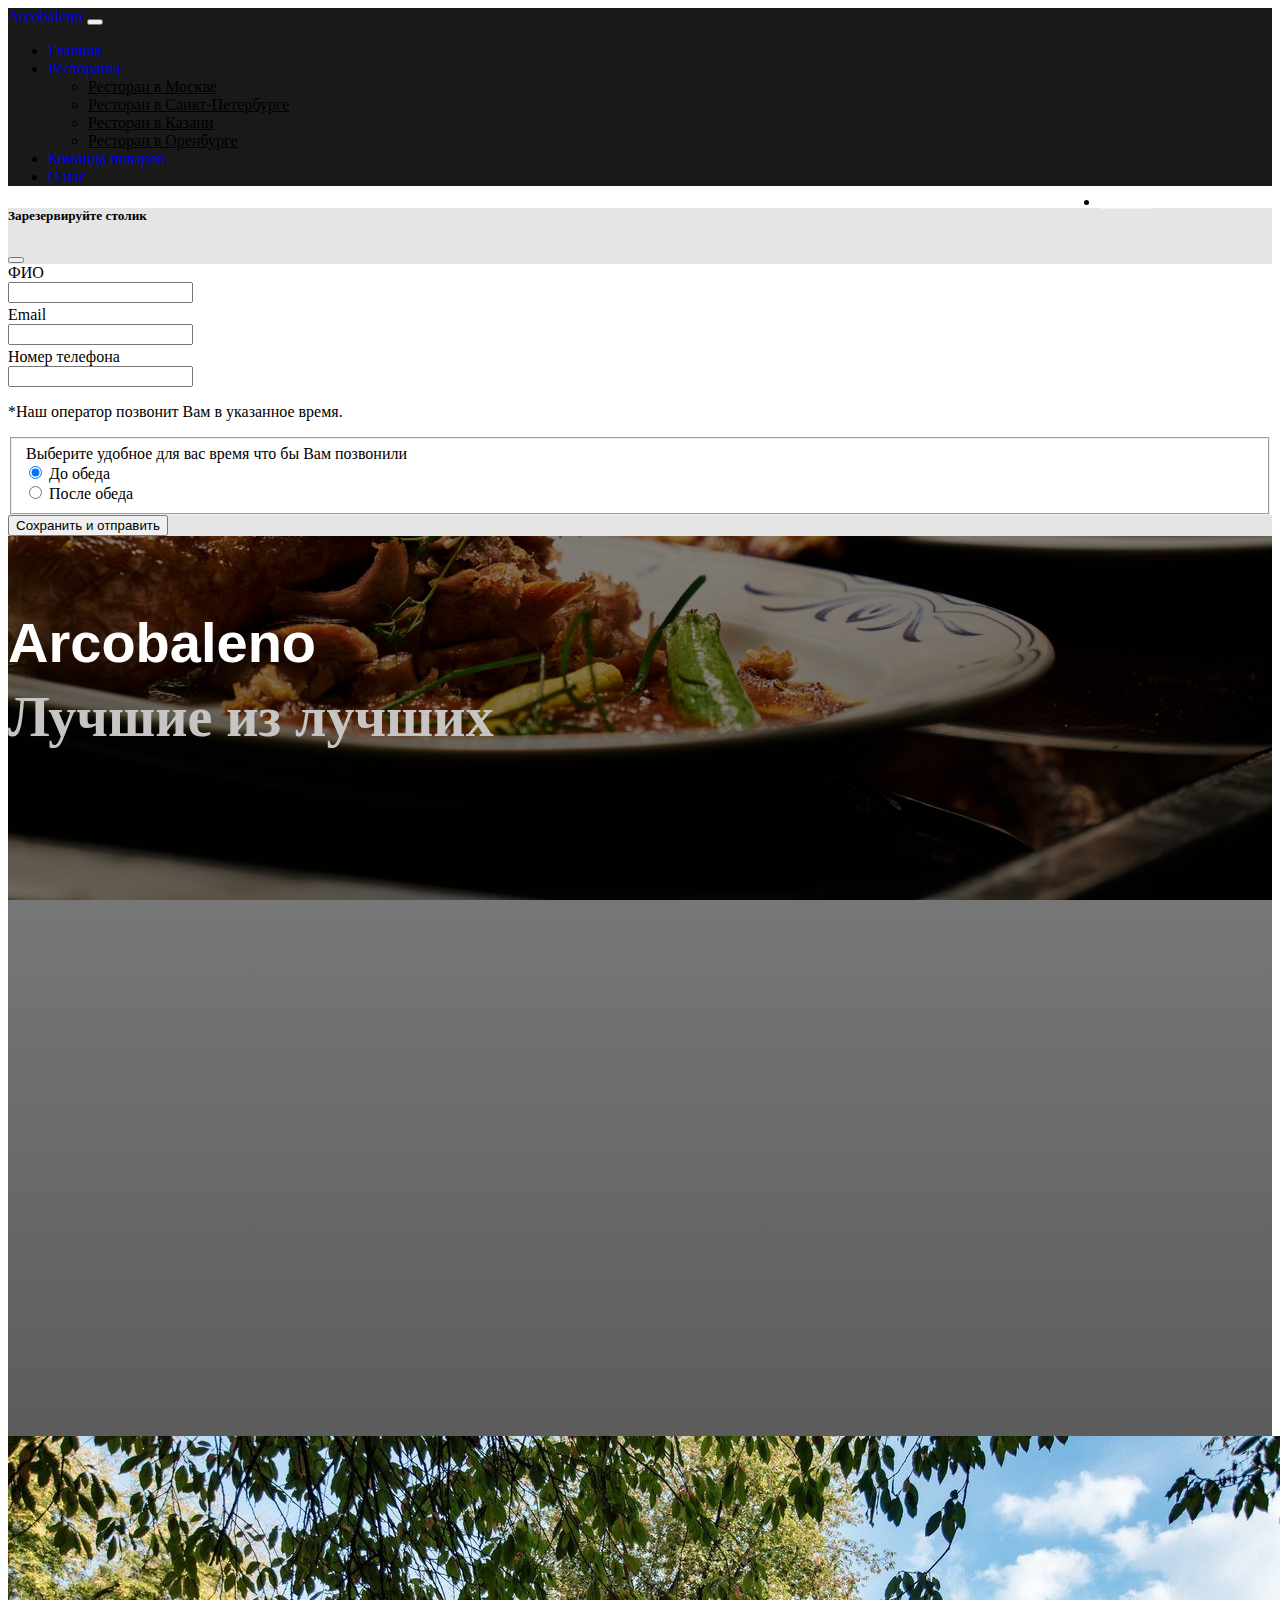
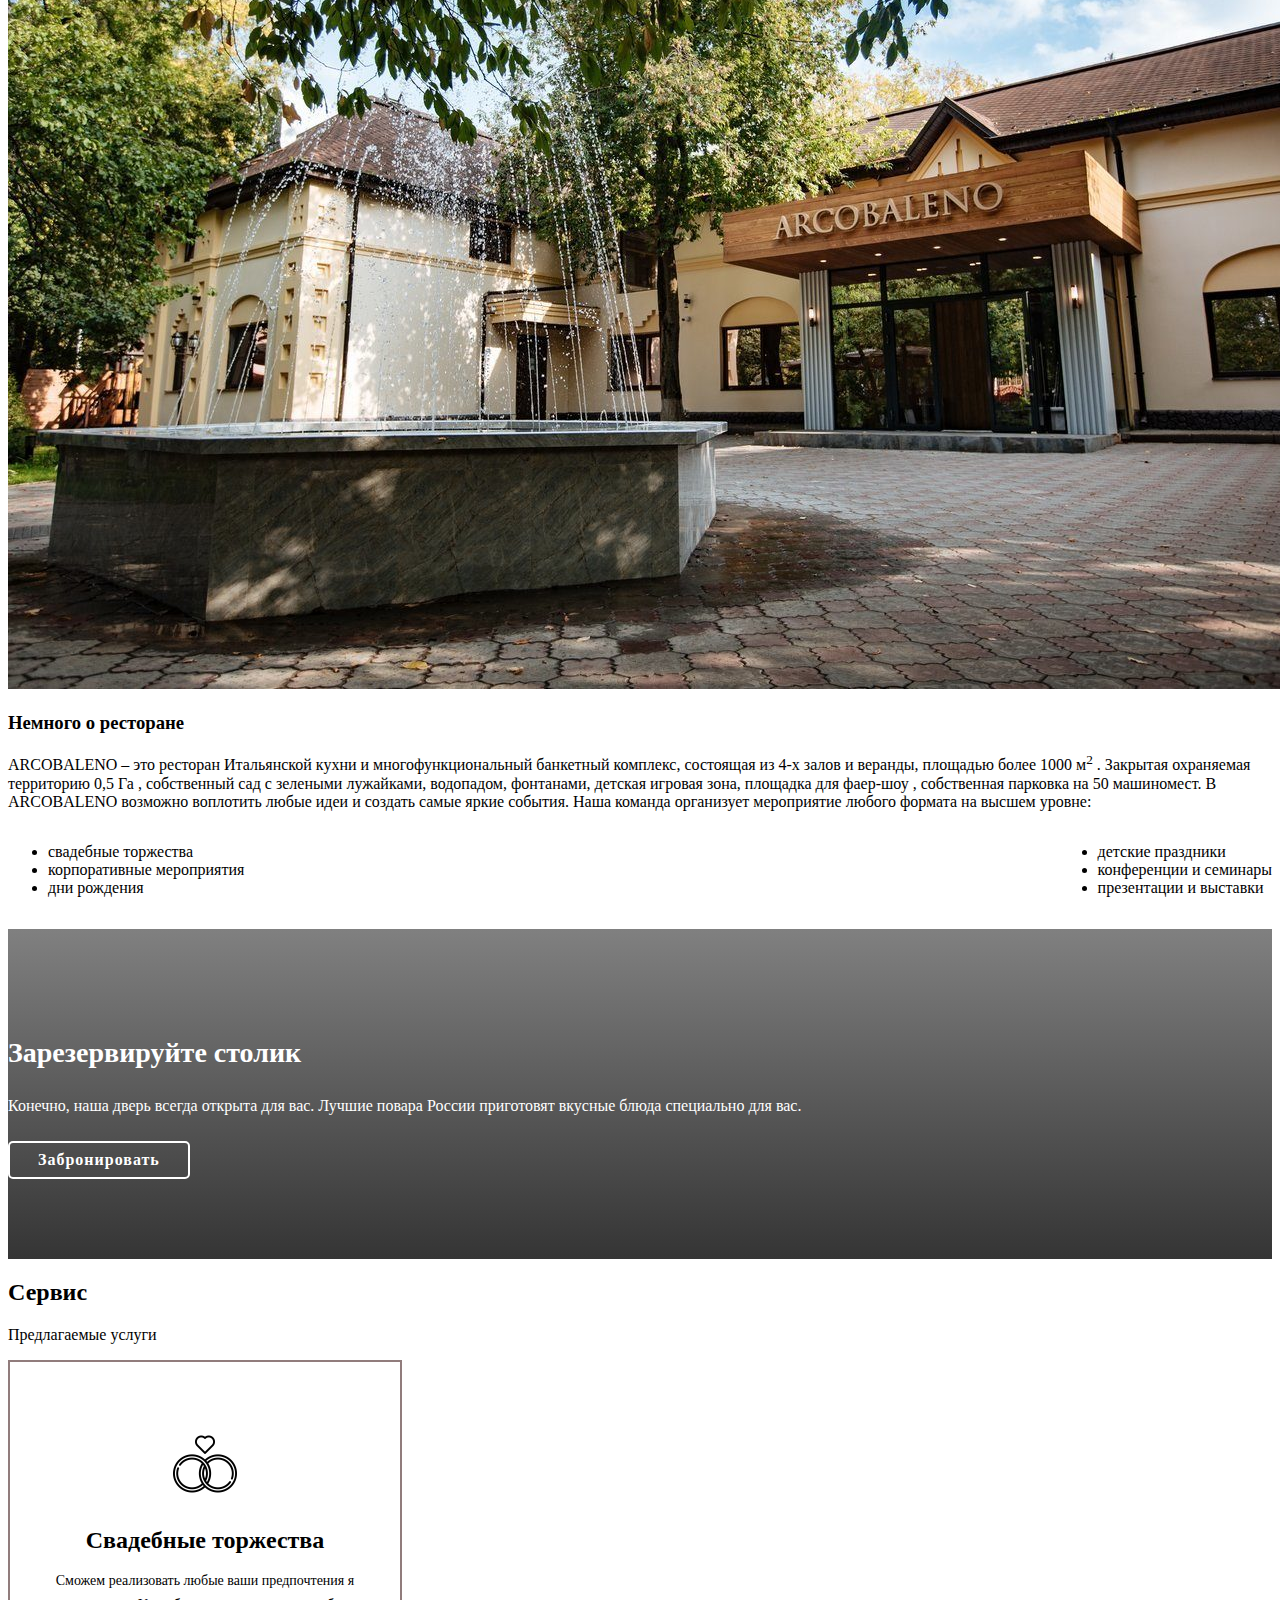
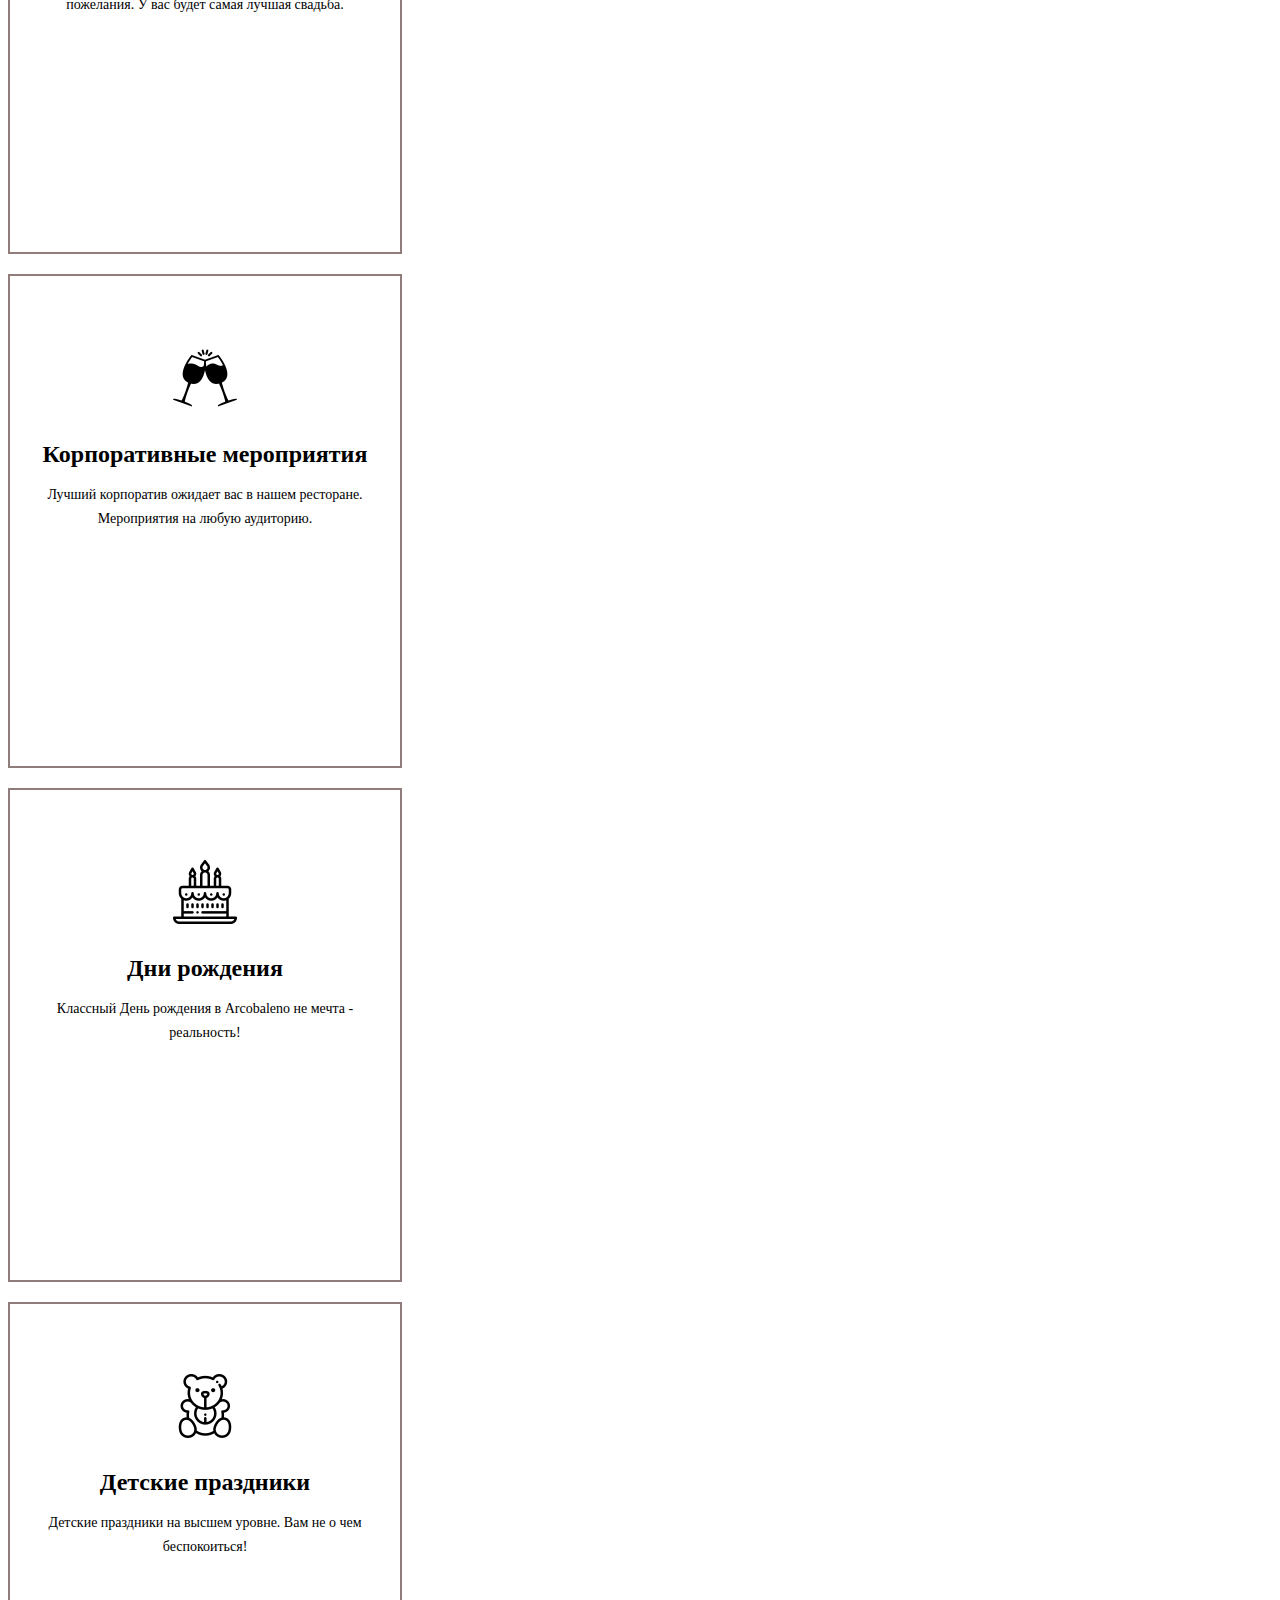
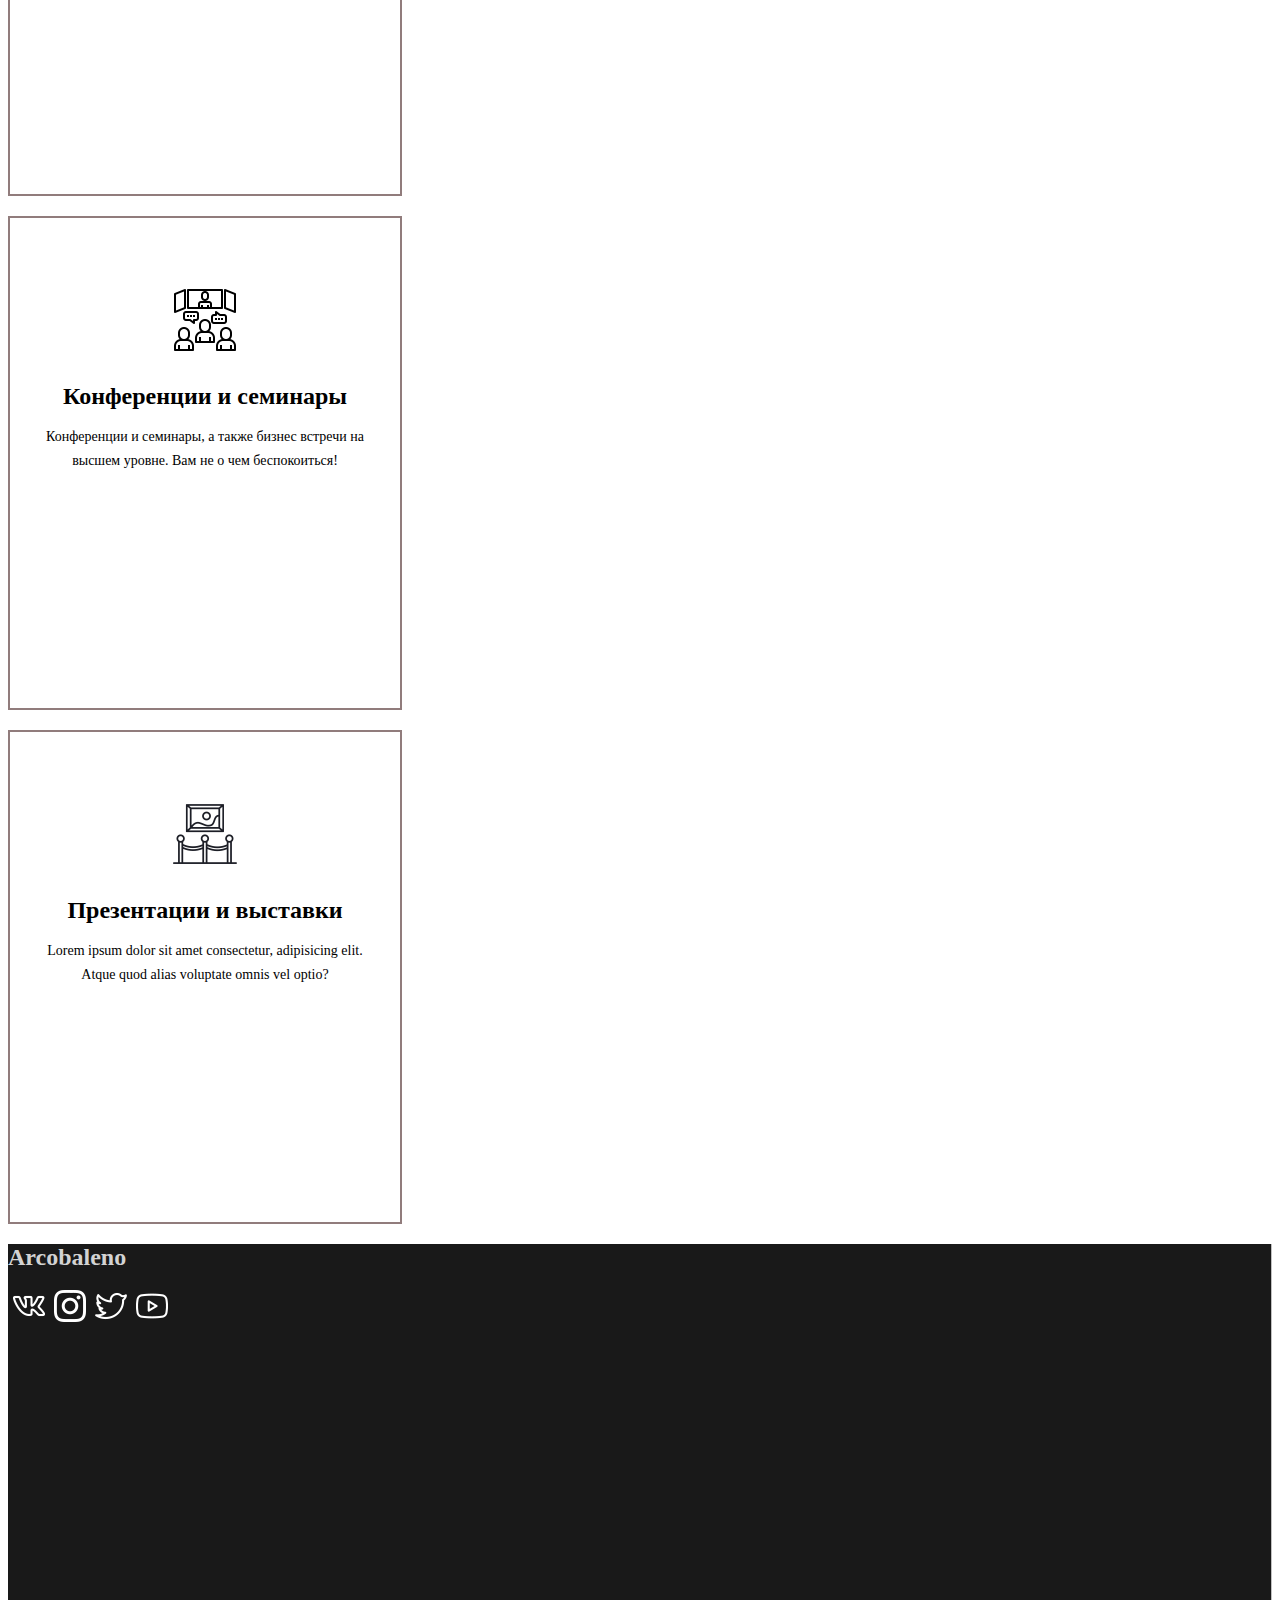
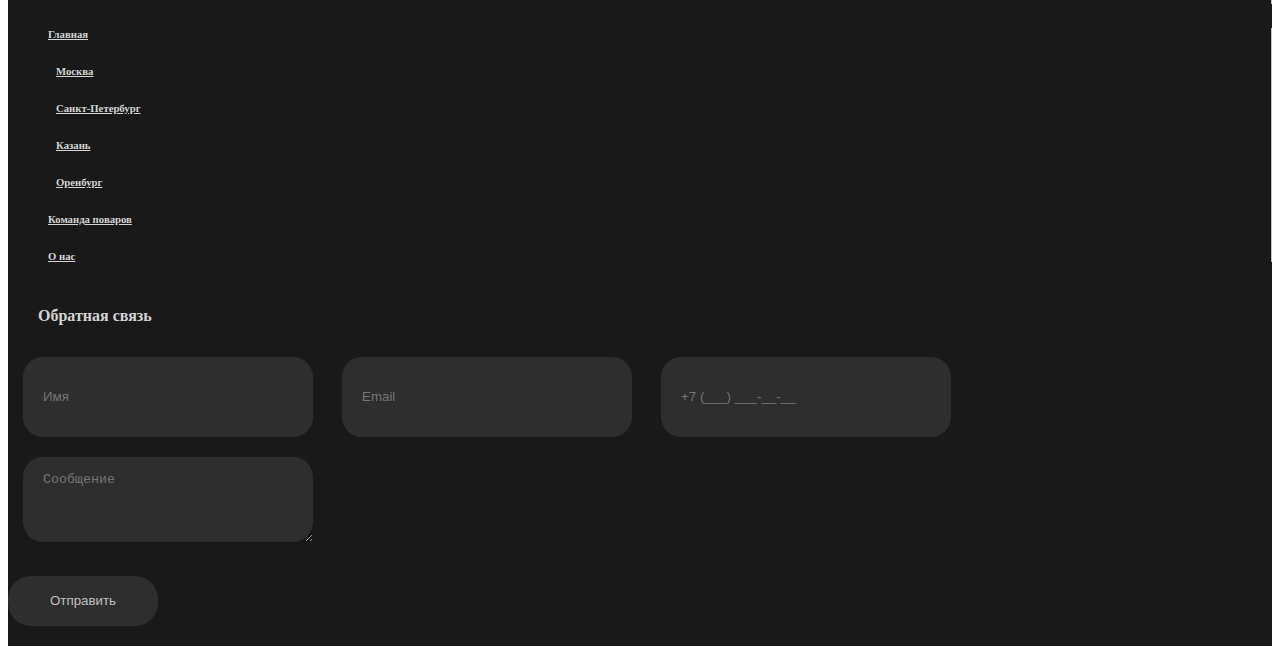
<file: msk/index-msk.html>
<!DOCTYPE html>
<html lang="en">
    <head>
        <meta charset="UTF-8">
        <meta name="vievport" content="width=device-width, initial-scale=1.0">
        <!-- CSS only -->
        <link href="https://cdn.jsdelivr.net/npm/bootstrap@5.0.0-beta3/dist/css/bootstrap.min.css" rel="stylesheet" integrity="sha384-eOJMYsd53ii+scO/bJGFsiCZc+5NDVN2yr8+0RDqr0Ql0h+rP48ckxlpbzKgwra6" crossorigin="anonymous">
        <link rel="stylesheet" href="style-msk.css">
        <link rel="shortcut icon" href="img/free-icon-a-3522242 (1).png" type="image/png">
        <title>Arcobaleno</title>
    </head>
    <body>
        <!--Меню-->
        <nav class="navbar fixed-top navbar-expand-md navbar-dark" style="background-color: rgb(0, 0, 0,0.9);">
            <div class="container fixed">
                <a href="../index.html" class="navbar-brand me-5">Arcobaleno</a>
                <button class="navbar-toggler" type="button" data-toggle="collapse" data-target="#navbarContent"
                aria-controls="navbarContent" aria-expanded="false">
                <span class="navbar-toggler-icon"></span>
                </button>
                <div class="collapse navbar-collapse" id="navbarContent">
                    <ul class="navbar-nav d-none d-lg-flex  me-auto mb-0">
                        <li class="nav-item me-2">
                            <a href="../index.html" class="nav-link">Главная</a>
                        </li>
                        <li class="nav-item dropdown me-2">
                            <a class="nav-link dropdown-toggle" href="#" role="button" 
                            data-bs-toggle="dropdown" aria-expanded="false">
                                Рестораны
                            </a>
                            <ul class="dropdown-menu">
                                <li>
                                    <a class="dropdown-item" href="">Ресторан в Москве</a>
                                </li>
                                <li>
                                    <a class="dropdown-item" href="../spb/index-spb.html">Ресторан в Санкт-Петербурге</a>
                                </li>
                                <li>
                                    <a class="dropdown-item" href="../kzn/index-kzn.html">Ресторан в Казани</a>
                                </li>
                                <li>
                                    <a class="dropdown-item" href="../index.html">Ресторан в Оренбурге</a>
                                </li>
                            </ul>
                        </li>
                        <li class="nav-item me-2">
                            <a href="team-msk/team-msk.html" class="nav-link">Команда поваров</a>
                        </li>
                        <li class="nav-item me-2">
                            <a href="About%20us-msk/about-us-msk.html" class="nav-link">О нас</a>
                        </li>
                        <li class="nav-item me-2 citis">
                            <a href="" class="">Москва</a>
                        </li>
                    </ul>
                </div>
            </div>        
        </nav>
                <!--Modal-->
       
                <div class="modal fade" id="exampleModal" tabindex="-1" role="dialog" 
                aria-labelledby="exampleModalLable" aria-hidden="true">
                    <div class="modal-dialog" role="document">
                        <div class="modal-content">
                            <div class="modal-header">
                                <h5 class="modal-title" id="exampleModalLable">Зарезервируйте столик</h5>
                                <button class="btn-close" data-dismiss="modal" aria-label="close"></button>
                            </div>
                            <div class="modal-body">
                                <form action="index.php" method="POST">
                                    <div class="row mb-3 input-modal">
                                        <label for="inputFIO" class="col-sm-3 col-form-label">ФИО</label>
                                        <div class="col-sm-9">
                                            <input required type="text" class="form-control" id="inputFIO">
                                        </div>
                                    </div>
                                    <div class="row mb-3 input-modal">
                                        <label for="inputEmail" class="col-sm-3 col-form-label">Email</label>
                                        <div class="col-sm-9">
                                            <input required type="email" class="form-control" id="inputEmail">
                                        </div>
                                    </div>
                                    <div class="row mb-3 input-modal">
                                        <label for="inputPhone" class="col-sm-3 col-form-label">Номер телефона</label>
                                        <div class="col-sm-9">
                                            <input type="tel" class="form-control" id="inputPhone" pattern="+7[0-9]{3}-[0-9]{3}-[0-9]{2}-[0-9]{2}">
                                        </div>
                                    </div>
                                    <div class="col-sm-12">
                                        <p class="border-top border-bottom  ">
                                            *Наш оператор позвонит Вам в указанное время.
                                    </div>
                                    <fieldset>
                                        <div class="row md-3">
                                            <legend class="col-form-label col-sm-8">Выберите удобное для вас время что бы Вам позвонили</legend>
                                            <div class="col-sm-4">
                                                <div class="form-check">
                                                    <input type="radio" class="form-check-input" 
                                                    name="radios" id="radios1" value="option1" checked>
                                                    <label for="radios1" class="form-check-label">До обеда </label>
                                                </div>
                                                <div class="form-check">
                                                    <input type="radio" class="form-check-input" 
                                                    name="radios" id="radios2" value="option2" >
                                                    <label for="radios2" class="form-check-label">После обеда</label>
                                                </div>
                                            </div>
        
                                        </div>
                                    </fieldset>
                                </form>
                            </div>
                            <div class="modal-footer">
                                <button class="btn btn-secondary">Сохранить и отправить</button>
                                <!--<button class="btn btn-secondary" data-dismiss="modal">Close</button>-->
                            </div>
                        </div>
                    </div>
                </div>
                <!--Modal-->
        <main>
            <section class="d-flex align-items-center justify-content-center" id="hero">
                <div class="container text-center">
                    <div class="row justify-content-center">
                        <div class="col-xl-8 col-md-8">
                            <h1>Arcobaleno</h1>
                            <h3>Лучшие из лучших</h3>
                        </div>
                    </div>
                    <!--<div class="row mt-5 justify-content-center">
                        <div class="col-lg-2 col-md-6 col-sm-12 ">
                            <div class="icon-box">
                                <svg xmlns="http://www.w3.org/2000/svg" width="3em" height="3em" fill="#fff432" class="bi bi-book" viewBox="0 0 16 16">
                                    <path d="M1 2.828c.885-.37 2.154-.769 3.388-.893 1.33-.134 2.458.063 3.112.752v9.746c-.935-.53-2.12-.603-3.213-.493-1.18.12-2.37.461-3.287.811V2.828zm7.5-.141c.654-.689 1.782-.886 3.112-.752 1.234.124 2.503.523 3.388.893v9.923c-.918-.35-2.107-.692-3.287-.81-1.094-.111-2.278-.039-3.213.492V2.687zM8 1.783C7.015.936 5.587.81 4.287.94c-1.514.153-3.042.672-3.994 1.105A.5.5 0 0 0 0 2.5v11a.5.5 0 0 0 .707.455c.882-.4 2.303-.881 3.68-1.02 1.409-.142 2.59.087 3.223.877a.5.5 0 0 0 .78 0c.633-.79 1.814-1.019 3.222-.877 1.378.139 2.8.62 3.681 1.02A.5.5 0 0 0 16 13.5v-11a.5.5 0 0 0-.293-.455c-.952-.433-2.48-.952-3.994-1.105C10.413.809 8.985.936 8 1.783z"/>
                                </svg>
                                <h3><a href="">Lorem ipsum1</a></h3>
                            </div>
                        </div>
                        <div class="col-lg-2 col-md-6 col-sm-12 ">
                            <div class="icon-box">
                                <svg xmlns="http://www.w3.org/2000/svg" width="3em" height="3em" fill="#fff432" class="bi bi-book" viewBox="0 0 16 16">
                                    <path d="M1 2.828c.885-.37 2.154-.769 3.388-.893 1.33-.134 2.458.063 3.112.752v9.746c-.935-.53-2.12-.603-3.213-.493-1.18.12-2.37.461-3.287.811V2.828zm7.5-.141c.654-.689 1.782-.886 3.112-.752 1.234.124 2.503.523 3.388.893v9.923c-.918-.35-2.107-.692-3.287-.81-1.094-.111-2.278-.039-3.213.492V2.687zM8 1.783C7.015.936 5.587.81 4.287.94c-1.514.153-3.042.672-3.994 1.105A.5.5 0 0 0 0 2.5v11a.5.5 0 0 0 .707.455c.882-.4 2.303-.881 3.68-1.02 1.409-.142 2.59.087 3.223.877a.5.5 0 0 0 .78 0c.633-.79 1.814-1.019 3.222-.877 1.378.139 2.8.62 3.681 1.02A.5.5 0 0 0 16 13.5v-11a.5.5 0 0 0-.293-.455c-.952-.433-2.48-.952-3.994-1.105C10.413.809 8.985.936 8 1.783z"/>
                                </svg>
                                <h3><a href="">Lorem ipsum2</a></h3>
                            </div>
                        </div>
                        <div class="col-lg-2 col-md-6 col-sm-12">
                            <div class="icon-box">
                                <svg xmlns="http://www.w3.org/2000/svg" width="3em" height="3em" fill="#fff432" class="bi bi-book" viewBox="0 0 16 16">
                                    <path d="M1 2.828c.885-.37 2.154-.769 3.388-.893 1.33-.134 2.458.063 3.112.752v9.746c-.935-.53-2.12-.603-3.213-.493-1.18.12-2.37.461-3.287.811V2.828zm7.5-.141c.654-.689 1.782-.886 3.112-.752 1.234.124 2.503.523 3.388.893v9.923c-.918-.35-2.107-.692-3.287-.81-1.094-.111-2.278-.039-3.213.492V2.687zM8 1.783C7.015.936 5.587.81 4.287.94c-1.514.153-3.042.672-3.994 1.105A.5.5 0 0 0 0 2.5v11a.5.5 0 0 0 .707.455c.882-.4 2.303-.881 3.68-1.02 1.409-.142 2.59.087 3.223.877a.5.5 0 0 0 .78 0c.633-.79 1.814-1.019 3.222-.877 1.378.139 2.8.62 3.681 1.02A.5.5 0 0 0 16 13.5v-11a.5.5 0 0 0-.293-.455c-.952-.433-2.48-.952-3.994-1.105C10.413.809 8.985.936 8 1.783z"/>
                                </svg>
                                <h3><a href="">Lorem ipsum3</a></h3>
                            </div>
                        </div>
                        <div class="col-lg-2 col-md-6 col-sm-12 ">
                            <div class="icon-box">
                                <svg xmlns="http://www.w3.org/2000/svg" width="3em" height="3em" fill="#fff432" class="bi bi-book" viewBox="0 0 16 16">
                                    <path d="M1 2.828c.885-.37 2.154-.769 3.388-.893 1.33-.134 2.458.063 3.112.752v9.746c-.935-.53-2.12-.603-3.213-.493-1.18.12-2.37.461-3.287.811V2.828zm7.5-.141c.654-.689 1.782-.886 3.112-.752 1.234.124 2.503.523 3.388.893v9.923c-.918-.35-2.107-.692-3.287-.81-1.094-.111-2.278-.039-3.213.492V2.687zM8 1.783C7.015.936 5.587.81 4.287.94c-1.514.153-3.042.672-3.994 1.105A.5.5 0 0 0 0 2.5v11a.5.5 0 0 0 .707.455c.882-.4 2.303-.881 3.68-1.02 1.409-.142 2.59.087 3.223.877a.5.5 0 0 0 .78 0c.633-.79 1.814-1.019 3.222-.877 1.378.139 2.8.62 3.681 1.02A.5.5 0 0 0 16 13.5v-11a.5.5 0 0 0-.293-.455c-.952-.433-2.48-.952-3.994-1.105C10.413.809 8.985.936 8 1.783z"/>
                                </svg>
                                <h3><a href="">Lorem ipsum4</a></h3>
                            </div>
                        </div>
                        <div class="col-lg-2 col-md-6 col-sm-12 ">
                            <div class="icon-box">
                                <svg xmlns="http://www.w3.org/2000/svg" width="3em" height="3em" fill="#fff432" class="bi bi-book" viewBox="0 0 16 16">
                                    <path d="M1 2.828c.885-.37 2.154-.769 3.388-.893 1.33-.134 2.458.063 3.112.752v9.746c-.935-.53-2.12-.603-3.213-.493-1.18.12-2.37.461-3.287.811V2.828zm7.5-.141c.654-.689 1.782-.886 3.112-.752 1.234.124 2.503.523 3.388.893v9.923c-.918-.35-2.107-.692-3.287-.81-1.094-.111-2.278-.039-3.213.492V2.687zM8 1.783C7.015.936 5.587.81 4.287.94c-1.514.153-3.042.672-3.994 1.105A.5.5 0 0 0 0 2.5v11a.5.5 0 0 0 .707.455c.882-.4 2.303-.881 3.68-1.02 1.409-.142 2.59.087 3.223.877a.5.5 0 0 0 .78 0c.633-.79 1.814-1.019 3.222-.877 1.378.139 2.8.62 3.681 1.02A.5.5 0 0 0 16 13.5v-11a.5.5 0 0 0-.293-.455c-.952-.433-2.48-.952-3.994-1.105C10.413.809 8.985.936 8 1.783z"/>
                                </svg>
                                <h3><a href="">Lorem ipsum5</a></h3>
                            </div>
                        </div>
                    </div>-->
                </div>
            </section>
            <!--Сдайдер
            <div class="carousel slide mt-5" id="carouselControls" data-ride="carousel">
                <div class="carousel-inner">
                    <div class="carousel-item active">
                        <img class="d-block w-100 mx-auto" src="https://images.pexels.com/photos/106399/pexels-photo-106399.jpeg?auto=compress&cs=tinysrgb&dpr=2&h=650&w=940" alt="">
                    </div>
                    <div class="carousel-item">
                        <img class="d-block w-100 mx-auto" src="https://images.pexels.com/photos/280229/pexels-photo-280229.jpeg?auto=compress&cs=tinysrgb&dpr=2&h=650&w=940" alt="">
                    </div>
                    <div class="carousel-item">
                        <img class="d-block w-100 mx-auto" src="https://images.pexels.com/photos/5524164/pexels-photo-5524164.jpeg?auto=compress&cs=tinysrgb&dpr=2&h=650&w=940" alt="">
                    </div>
                </div>

                <a class="carousel-control-prev " role="button" href="#carouselControls" data-slide="prev">
                    <span class="carousel-control-prev-icon"></span>
                </a>
                <a class="carousel-control-next " role="button" href="#carouselControls" data-slide="next">
                    <span class="carousel-control-next-icon"></span>
                </a>
            </div>Сдайдер-->
            <div class="container">
                <div class="row mt-5">
                    <div class="col-md-5 col-sm-12 ">
                        <img class="w-100" src="img/0103_eosr6903.jpg" alt="">
                    </div>
                    <div class="col-md-7 col-sm-12">
                        <h3>Немного о ресторане</h3>
                        <p>ARCOBALENO – это ресторан Итальянской кухни и многофункциональный банкетный комплекс, состоящая из 4-х  залов и веранды, площадью более 1000 м<sup>2</sup> .  
                            Закрытая охраняемая территорию 0,5 Га , собственный сад с зелеными лужайками, водопадом, фонтанами, детская игровая зона, площадка для фаер-шоу , собственная парковка на 50 машиномест.

                            В ARCOBALENO  возможно воплотить любые идеи и создать самые яркие события.
                            
                            Наша команда организует мероприятие любого формата на высшем уровне:</p>
                            <div class="ul-about">
                                <ul>
                                    <li> свадебные торжества</li>
                                    <li>корпоративные мероприятия
                                    </li>
                                    <li>дни рождения</li>
                                </ul>    
                                <ul>
                                    <li> детские праздники</li>
                                    <li> конференции и семинары</li>
                                    <li>презентации и выставки
                                    </li>
                                </ul>
                            </div>
                        </p>
                    </div>
                </div>
            </div>
             <section class="cta my-5">
                <div class="container text-center">
                    <h3>Зарезервируйте столик</h3>
                    <p class="border-bottom">Конечно, наша дверь всегда открыта для вас. Лучшие повара России приготовят вкусные блюда специально для вас.</p>
                   <a href="" class="cta-btn" data-toggle="modal" data-target="#exampleModal">Забронировать</a>
                </div>
            </section>
            <!--<div class="container my-5">
                <div class="row my-5 d-flex align-items-center justify-content-center">
                        <div class="col-md-4 text-center services-for-party">
                            <h4>Happy birthdays</h4>
                            <svg width="3em" height="3em" fill="currentColor" class="bi bi-box" viewBox="0 0 16 16">
                                <path d="M8.186 1.113a.5.5 0 0 0-.372 0L1.846 3.5 8 5.961 14.154 3.5 8.186 1.113zM15 4.239l-6.5 2.6v7.922l6.5-2.6V4.24zM7.5 14.762V6.838L1 4.239v7.923l6.5 2.6zM7.443.184a1.5 1.5 0 0 1 1.114 0l7.129 2.852A.5.5 0 0 1 16 3.5v8.662a1 1 0 0 1-.629.928l-7.185 2.874a.5.5 0 0 1-.372 0L.63 13.09a1 1 0 0 1-.63-.928V3.5a.5.5 0 0 1 .314-.464L7.443.184z"/>
                            </svg>
                            <p>Lorem ipsum dolor sit amet consectetur, adipisicing elit. Nostrum, maxime ipsam quisquam fugiat deserunt magni?</p>
                        </div>
                    
                        <div class="col-md-4 text-center services-for-party">
                            <h4>The best wedding</h4>
                            <svg width="3em" height="3em" fill="currentColor" class="bi bi-box" viewBox="0 0 16 16">
                                <path d="M8.186 1.113a.5.5 0 0 0-.372 0L1.846 3.5 8 5.961 14.154 3.5 8.186 1.113zM15 4.239l-6.5 2.6v7.922l6.5-2.6V4.24zM7.5 14.762V6.838L1 4.239v7.923l6.5 2.6zM7.443.184a1.5 1.5 0 0 1 1.114 0l7.129 2.852A.5.5 0 0 1 16 3.5v8.662a1 1 0 0 1-.629.928l-7.185 2.874a.5.5 0 0 1-.372 0L.63 13.09a1 1 0 0 1-.63-.928V3.5a.5.5 0 0 1 .314-.464L7.443.184z"/>
                            </svg>
                            <p>Lorem ipsum dolor sit amet consectetur, adipisicing elit. Nostrum, maxime ipsam quisquam fugiat deserunt magni?</p>
                        </div>
                    
                        <div class="col-md-4 text-center services-for-party">
                            <h4>Cool children's party</h4>
                            <svg width="3em" height="3em" fill="currentColor" class="bi bi-box" viewBox="0 0 16 16">
                                <path d="M8.186 1.113a.5.5 0 0 0-.372 0L1.846 3.5 8 5.961 14.154 3.5 8.186 1.113zM15 4.239l-6.5 2.6v7.922l6.5-2.6V4.24zM7.5 14.762V6.838L1 4.239v7.923l6.5 2.6zM7.443.184a1.5 1.5 0 0 1 1.114 0l7.129 2.852A.5.5 0 0 1 16 3.5v8.662a1 1 0 0 1-.629.928l-7.185 2.874a.5.5 0 0 1-.372 0L.63 13.09a1 1 0 0 1-.63-.928V3.5a.5.5 0 0 1 .314-.464L7.443.184z"/>
                            </svg>
                            <p>Lorem ipsum dolor sit amet consectetur, adipisicing elit. Nostrum, maxime ipsam quisquam fugiat deserunt magni?</p>
                        </div>
                    
                        <div class="col-md-4  gy-5 text-center services-for-party">
                            <h4>Closed presentations and exhibitions</h4>
                            <svg width="3em" height="3em" fill="currentColor" class="bi bi-box" viewBox="0 0 16 16">
                                <path d="M8.186 1.113a.5.5 0 0 0-.372 0L1.846 3.5 8 5.961 14.154 3.5 8.186 1.113zM15 4.239l-6.5 2.6v7.922l6.5-2.6V4.24zM7.5 14.762V6.838L1 4.239v7.923l6.5 2.6zM7.443.184a1.5 1.5 0 0 1 1.114 0l7.129 2.852A.5.5 0 0 1 16 3.5v8.662a1 1 0 0 1-.629.928l-7.185 2.874a.5.5 0 0 1-.372 0L.63 13.09a1 1 0 0 1-.63-.928V3.5a.5.5 0 0 1 .314-.464L7.443.184z"/>
                            </svg>
                            <p>Lorem ipsum dolor sit amet consectetur, adipisicing elit. Nostrum, maxime ipsam quisquam fugiat deserunt magni?</p>
                        </div>
                    
                        
                        <div class="col-md-4 gy-5 text-center services-for-party ">
                            <h4>Perfect conferences and seminars</h4>
                            <svg width="3em" height="3em" fill="currentColor" class="bi bi-box" viewBox="0 0 16 16">
                                <path d="M8.186 1.113a.5.5 0 0 0-.372 0L1.846 3.5 8 5.961 14.154 3.5 8.186 1.113zM15 4.239l-6.5 2.6v7.922l6.5-2.6V4.24zM7.5 14.762V6.838L1 4.239v7.923l6.5 2.6zM7.443.184a1.5 1.5 0 0 1 1.114 0l7.129 2.852A.5.5 0 0 1 16 3.5v8.662a1 1 0 0 1-.629.928l-7.185 2.874a.5.5 0 0 1-.372 0L.63 13.09a1 1 0 0 1-.63-.928V3.5a.5.5 0 0 1 .314-.464L7.443.184z"/>
                            </svg>
                            <p>Lorem ipsum dolor sit amet consectetur, adipisicing elit. Nostrum, maxime ipsam quisquam fugiat deserunt magni?</p>
                        </div>
                </div>--->
                <section class="services">
                        <div class="container">
                            <div class="section-title text-center">
                                <h2>Сервис</h2>
                                <p>Предлагаемые услуги</p>
                            </div>
                            <div class="row">
                                
                                    <div class="col-lg-4 col-md-6">
                                       <a href="#" class="services-a"> 
                                        <div class="icon-box">
                                            <div class="icon">
                                                <img src="img/free-icon-wedding-ring-868059.png" width="64" height="64" alt="icon">
                                            
                                        </div>
                                        <h4>Свадебные торжества</h4>
                                        <p>Сможем реализовать любые ваши предпочтения я пожелания. У вас будет самая лучшая свадьба.</p>
                                        </div>
                                        </a>
                                    </div>
                               
                            <div class="col-lg-4 col-md-6">
                                <div class="icon-box">
                                    <div class="icon">
                                        <img src="img/free-icon-brindis-with-wine-glasses-38544.png" width="64" height="64" alt="icon">
                                    </div>
                                    <h4>Корпоративные мероприятия</h4>
                                    <p>Лучший корпоратив ожидает вас в нашем ресторане. Мероприятия на любую аудиторию.</p>
                                </div>
                            </div>
                            <div class="col-lg-4 col-md-6">
                                <div class="icon-box">
                                    <div class="icon">
                                        <img src="img/free-icon-birthday-cake-720489.png" width="64" height="64" alt="icon">
                                    </div>
                                    <h4>Дни рождения</h4>
                                    <p>Классный День рождения в Arcobaleno не мечта - реальность! </p>
                                </div>
                            </div>
                            <div class="col-lg-4 col-md-6">
                                <div class="icon-box">
                                    <div class="icon">
                                        <img src="img/teddy-bear.png" width="64" height="64" alt="icon">
                                    </div>
                                    <h4>Детские праздники</h4>
                                    <p>Детские праздники на высшем уровне. Вам не о чем беспокоиться!</p>
                                </div>
                            </div>
                            <div class="col-lg-4 col-md-6">
                                <div class="icon-box">
                                    <div class="icon">
                                        <img src="img/free-icon-online-conference-2494589.png" width="64" height="64" alt="icon" >
                                    </div>
                                    <h4>Конференции и семинары</h4>
                                    <p>Конференции и семинары, а также бизнес встречи на высшем уровне. Вам не о чем беспокоиться!</p>
                                </div>
                            </div>

                            <div class="col-lg-4 col-md-6">
                                <div class="icon-box">
                                    <div class="icon">
                                        <img src="img/free-icon-exhibition-1085263.png" width="64" height="64" alt="icon">
                                    </div>
                                    <h4>Презентации и выставки</h4>
                                    <p>Lorem ipsum dolor sit amet consectetur, adipisicing elit. Atque quod alias voluptate omnis vel optio?</p>
                                </div>
                            </div>
                        </div>
                    </div>
                </section>
            </div>  
            
        </main>
       <!-- Bootstrap scripts
			(Used for dropdown menu
			Используется для выпадающего меню)
		-->
		<script src="https://cdn.jsdelivr.net/npm/bootstrap@5.0.0-beta1/dist/js/bootstrap.bundle.min.js"
        integrity="sha384-ygbV9kiqUc6oa4msXn9868pTtWMgiQaeYH7/t7LECLbyPA2x65Kgf80OJFdroafW"
        crossorigin="anonymous">
    </script>
        <!-- JavaScript Bundle with Popper -->
        <!-- JavaScript Bundle with Popper -->
<script src="https://stackpath.bootstrapcdn.com/bootstrap/5.0.0-alpha2/js/bootstrap.bundle.min.js" ></script>
    </body>
    <footer style="background-color: rgb(0, 0, 0,0.9);">
        <div class="container mt-5 pb-1">
            <div class="row">
                <div class="col-md-3 mt-2 footer-1">
                    <div class="">
                        <a href="../index.html" id="footer-logo">
                            <h2>
                                Arcobaleno
                            </h2>
                        </a>
                    </div> 
                    <div class="d-flex">   
                        
                                <a href="https://vk.com/">
                                    <img class="social-networks" src="img/vk-white.png" width="32" height="32" alt="vk">
                                </a> 
                            
                                <a href="https://www.instagram.com/">
                                    <img class="social-networks" src="img/instagram-white.png" width="32" height="32" alt="inst">
                                </a>
                            
                                <a href="https://twitter.com/?lang=ru">
                                    <img class="social-networks" src="img/twitter-white.png" width="32" height="32" alt="twitter">
                                </a>
                            
                                <a href="https://www.youtube.com/?hl=RU">
                                    <img class="social-networks" src="img/youtube-white.png" width="32" height="32" alt="youtube">
                                </a>

                    </div>
            </div>
                <div class="col-md-3 mt-1" id="footer-meny">
                    <div class="mt-5">
                        <ul>
                            <li>
                                <a href="../index.html">
                                    <h6>
                                        Главная
                                    </h6>  
                                </a>
                            </li>
                            <li class="city">
                                <a href="#">
                                    <h6>
                                         Москва
                                    </h6>
                                </a>
                            </li>
                            <li class="city">
                                <a href="../spb/index-spb.html">
                                    <h6>
                                         Санкт-Петербург
                                    </h6>
                                </a>
                            </li>
                            <li class="city">
                                <a href="../kzn/index-kzn.html">
                                    <h6>
                                        Казань
                                    </h6>
                                </a>
                            </li>
                            <li class="city">
                                <a href="../index.html">
                                    <h6>
                                         Оренбург
                                    </h6>
                                </a>
                            </li>
                            <li>
                                <a href="team-msk/team-msk.html">
                                    <h6>
                                    Команда поваров
                                    </h6>
                                </a>
                            </li>
                            <li>
                                <a href="About%20us-msk/about-us-msk.html">
                                    <h6>
                                     О нас
                                    </h6>
                                </a>
                            </li>
                        </ul>
                    </div>
                </div>
                <div class="col-md-6 footer-cont">
                    <h4>
                        Обратная связь
                    </h4>
                    <form action="" method="POST">
						<div class="row justify-content-between">
							<input class="col" name="name" type="text" placeholder="Имя">
							<input class="col" name="email" type="email" placeholder="Email">
							<input class="col" name="tel" type="tel" placeholder="+7 (___) ___-__-__">
						</div>
						<div class="row">
							<textarea class="col-7" name="message" placeholder="Сообщение" rows="5"></textarea>
						</div>
						<button class="" type="submit" name="submit">Отправить</button>
					</form>
                </div>
            </div>
        </div>
    </footer>  
</html>
</file>
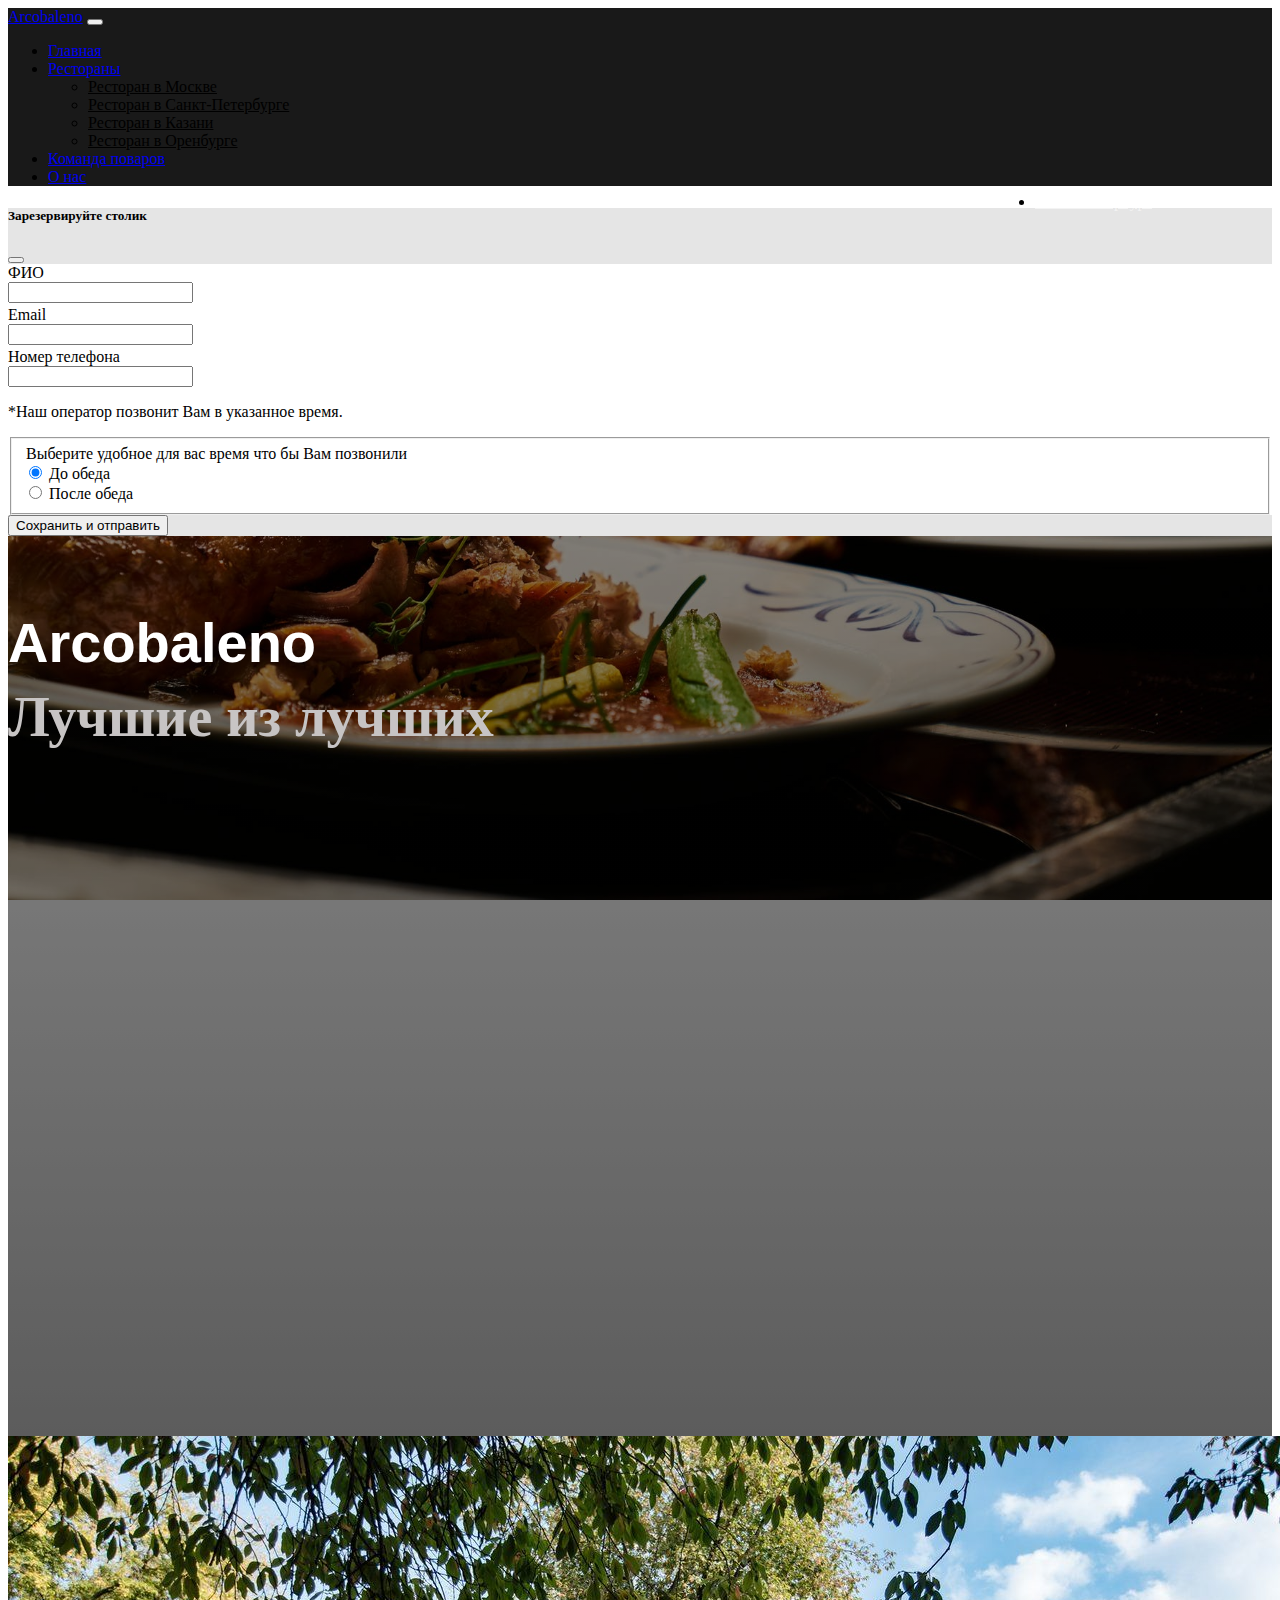
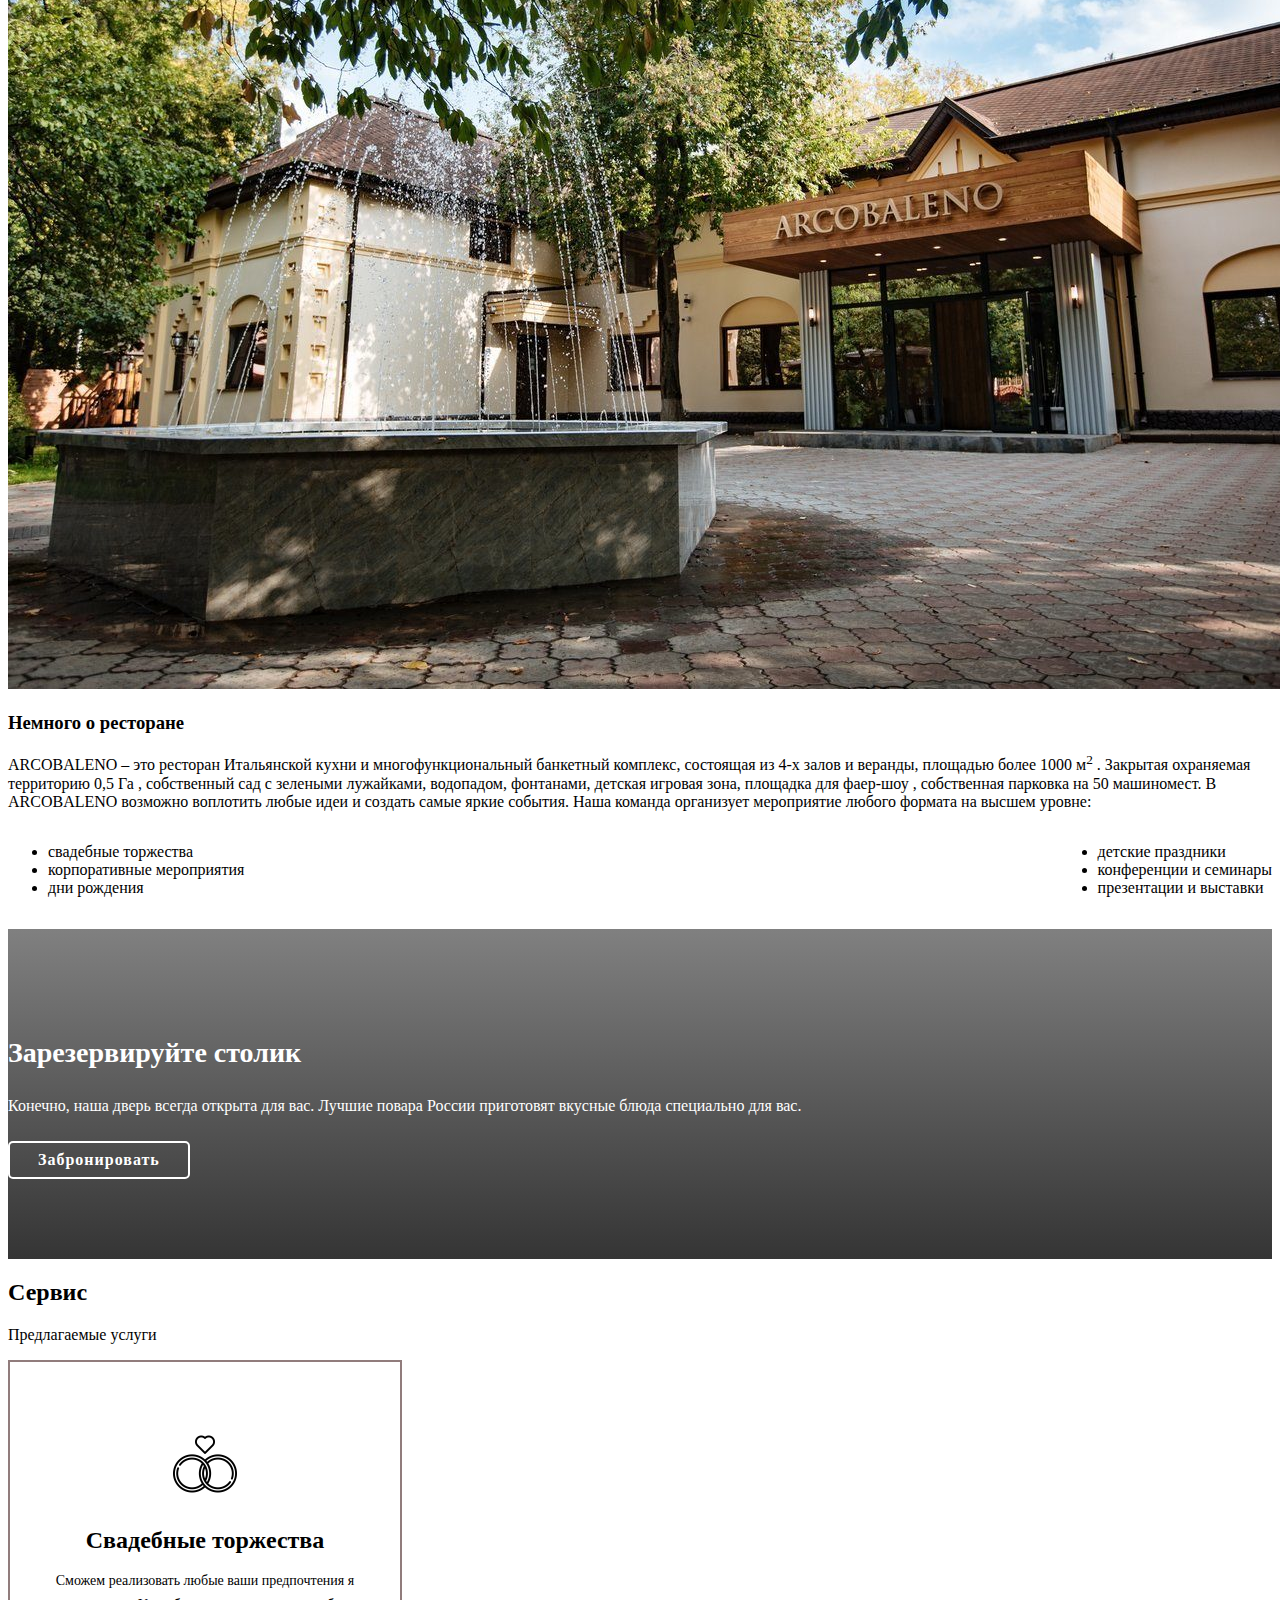
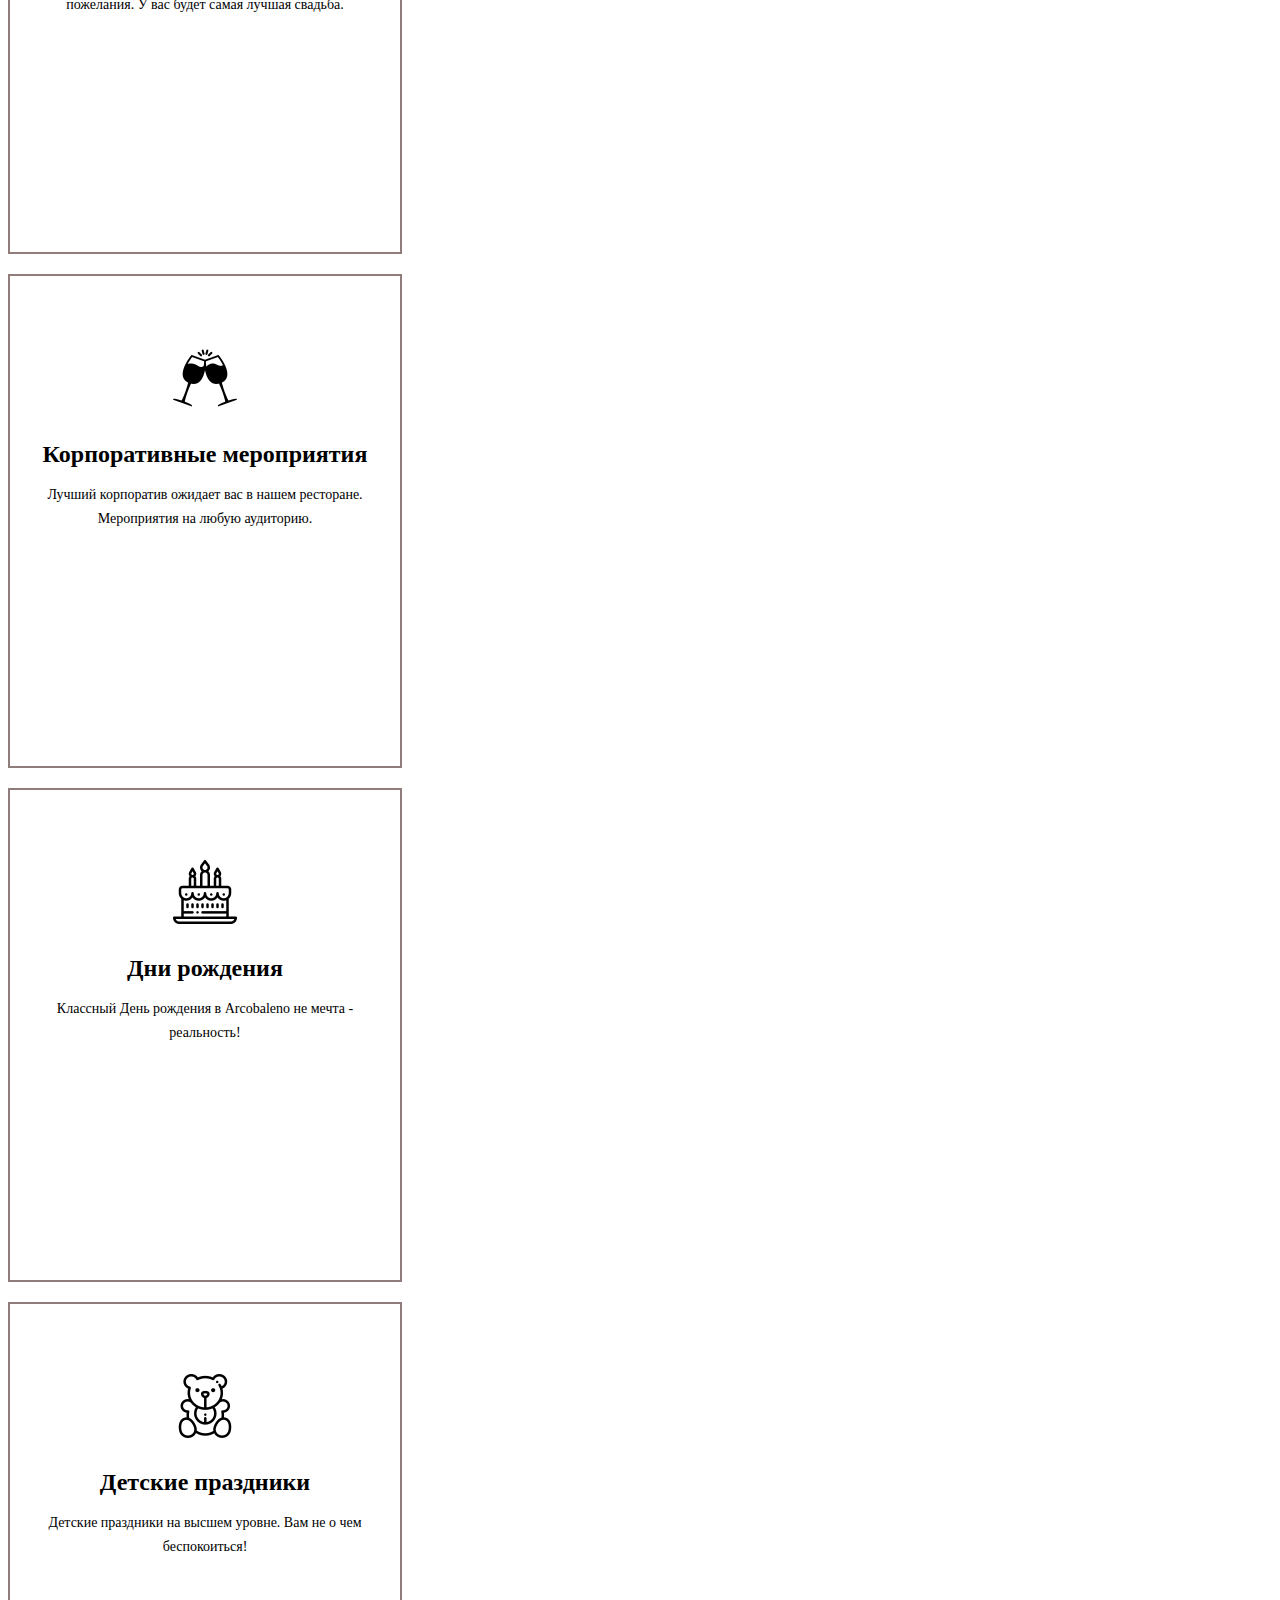
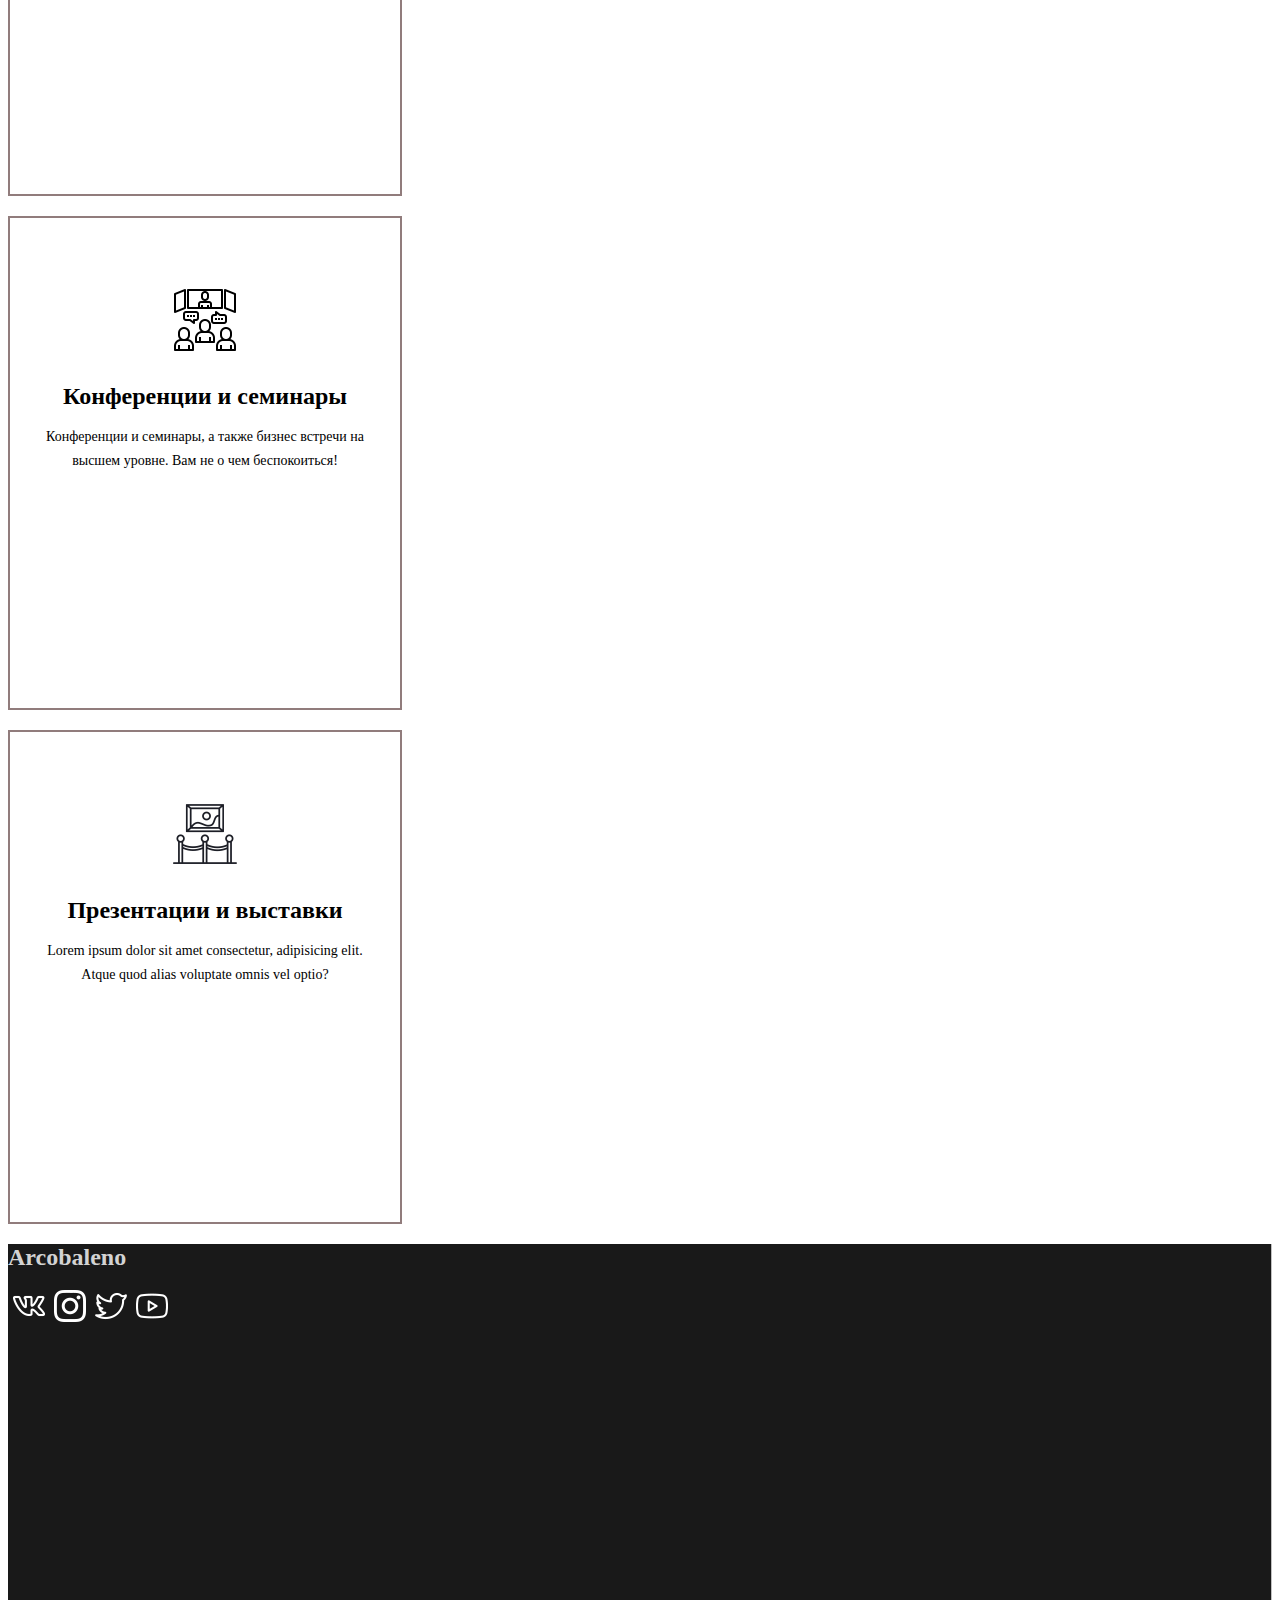
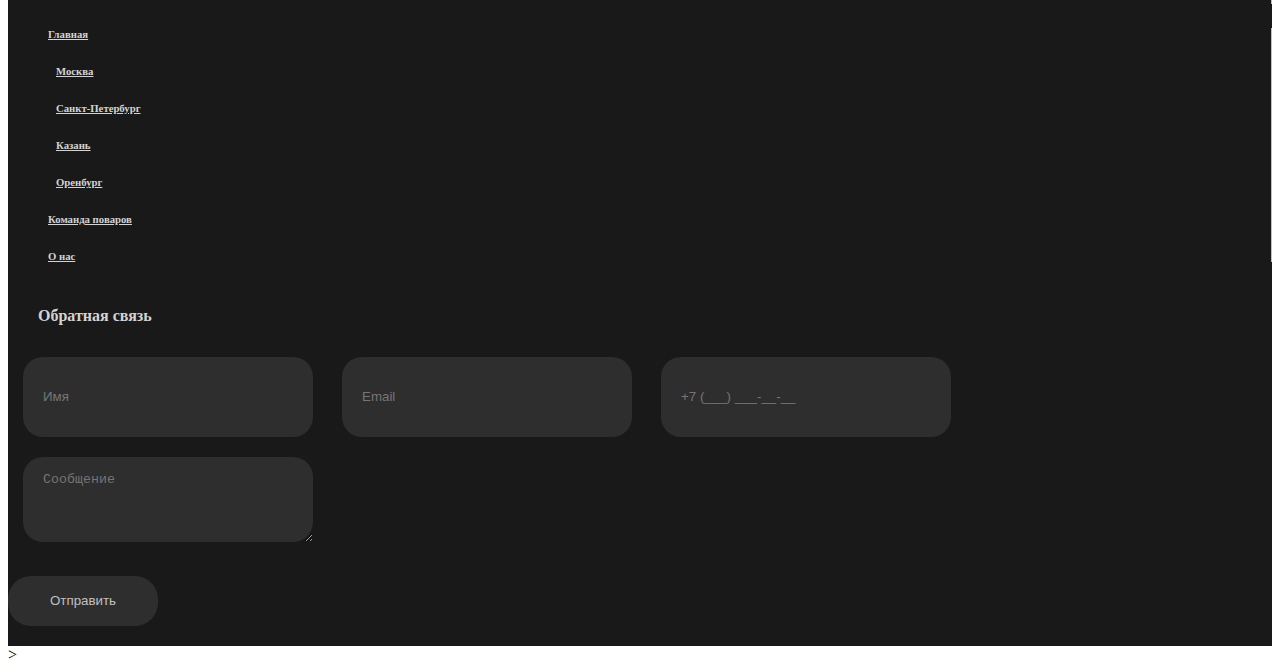
<file: spb/index-spb.html>
<!DOCTYPE html>
<html lang="en">
    <head>
        <meta charset="UTF-8">
        <meta name="vievport" content="width=device-width, initial-scale=1.0">
        <!-- CSS only -->
        <link href="https://cdn.jsdelivr.net/npm/bootstrap@5.0.0-beta3/dist/css/bootstrap.min.css" rel="stylesheet" integrity="sha384-eOJMYsd53ii+scO/bJGFsiCZc+5NDVN2yr8+0RDqr0Ql0h+rP48ckxlpbzKgwra6" crossorigin="anonymous">
        <link rel="stylesheet" href="style-spb.css">
        <link rel="shortcut icon" href="img/free-icon-a-3522242 (1).png" type="image/png">
        <title>Arcobaleno</title>
    </head>
    <body>
        <!--Меню-->
        <nav class="navbar fixed-top navbar-expand-md navbar-dark" style="background-color: rgb(0, 0, 0,0.9);">
            <div class="container fixed">
                <a href="../index.html" class="navbar-brand me-5">Arcobaleno</a>
                <button class="navbar-toggler" type="button" data-toggle="collapse" data-target="#navbarContent"
                aria-controls="navbarContent" aria-expanded="false">
                <span class="navbar-toggler-icon"></span>
                </button>
                <div class="collapse navbar-collapse" id="navbarContent">
                    <ul class="navbar-nav d-none d-lg-flex  me-auto mb-0">
                        <li class="nav-item me-2">
                            <a href="../index.html" class="nav-link">Главная</a>
                        </li>
                        <li class="nav-item dropdown me-2">
                            <a class="nav-link dropdown-toggle" href="#" role="button" 
                            data-bs-toggle="dropdown" aria-expanded="false">
                                Рестораны
                            </a>
                            <ul class="dropdown-menu">
                                <li>
                                    <a class="dropdown-item" href="../msk/index-msk.html">Ресторан в Москве</a>
                                </li>
                                <li>
                                    <a class="dropdown-item" href="">Ресторан в Санкт-Петербурге</a>
                                </li>
                                <li>
                                    <a class="dropdown-item" href="../kzn/index-kzn.html">Ресторан в Казани</a>
                                </li>
                                <li>
                                    <a class="dropdown-item" href="../index.html">Ресторан в Оренбурге</a>
                                </li>
                            </ul>
                        </li>
                        <li class="nav-item me-2">
                            <a href="team-spb/team-spb.html" class="nav-link">Команда поваров</a>
                        </li>
                        <li class="nav-item me-2">
                            <a href="About%20us-spb/about-us-spb.html" class="nav-link">О нас</a>
                        </li>
                        <li class="nav-item me-2 citis">
                            <a href="" class="">Санкт-Петербург</a>
                        </li>
                    </ul>
                </div>
            </div>        
        </nav>
                <!--Modal-->
       
                <div class="modal fade" id="exampleModal" tabindex="-1" role="dialog" 
                aria-labelledby="exampleModalLable" aria-hidden="true">
                    <div class="modal-dialog" role="document">
                        <div class="modal-content">
                            <div class="modal-header">
                                <h5 class="modal-title" id="exampleModalLable">Зарезервируйте столик</h5>
                                <button class="btn-close" data-dismiss="modal" aria-label="close"></button>
                            </div>
                            <div class="modal-body">
                                <form action="index.php" method="POST">
                                    <div class="row mb-3 input-modal">
                                        <label for="inputFIO" class="col-sm-3 col-form-label">ФИО</label>
                                        <div class="col-sm-9">
                                            <input required type="text" class="form-control" id="inputFIO">
                                        </div>
                                    </div>
                                    <div class="row mb-3 input-modal">
                                        <label for="inputEmail" class="col-sm-3 col-form-label">Email</label>
                                        <div class="col-sm-9">
                                            <input required type="email" class="form-control" id="inputEmail">
                                        </div>
                                    </div>
                                    <div class="row mb-3 input-modal">
                                        <label for="inputPhone" class="col-sm-3 col-form-label">Номер телефона</label>
                                        <div class="col-sm-9">
                                            <input type="tel" class="form-control" id="inputPhone" pattern="+7[0-9]{3}-[0-9]{3}-[0-9]{2}-[0-9]{2}">
                                        </div>
                                    </div>
                                    <div class="col-sm-12">
                                        <p class="border-top border-bottom  ">
                                            *Наш оператор позвонит Вам в указанное время.
                                    </div>
                                    <fieldset>
                                        <div class="row md-3">
                                            <legend class="col-form-label col-sm-8">Выберите удобное для вас время что бы Вам позвонили</legend>
                                            <div class="col-sm-4">
                                                <div class="form-check">
                                                    <input type="radio" class="form-check-input" 
                                                    name="radios" id="radios1" value="option1" checked>
                                                    <label for="radios1" class="form-check-label">До обеда </label>
                                                </div>
                                                <div class="form-check">
                                                    <input type="radio" class="form-check-input" 
                                                    name="radios" id="radios2" value="option2" >
                                                    <label for="radios2" class="form-check-label">После обеда</label>
                                                </div>
                                            </div>
        
                                        </div>
                                    </fieldset>
                                </form>
                            </div>
                            <div class="modal-footer">
                                <button class="btn btn-secondary">Сохранить и отправить</button>
                                <!--<button class="btn btn-secondary" data-dismiss="modal">Close</button>-->
                            </div>
                        </div>
                    </div>
                </div>
                <!--Modal-->
        <main>
            <section class="d-flex align-items-center justify-content-center" id="hero">
                <div class="container text-center">
                    <div class="row justify-content-center">
                        <div class="col-xl-8 col-md-8">
                            <h1>Arcobaleno</h1>
                            <h3>Лучшие из лучших</h3>
                        </div>
                    </div>
                </div>
            </section>
            <div class="container">
                <div class="row mt-5">
                    <div class="col-md-5 col-sm-12 ">
                        <img class="w-100" src="img/0103_eosr6903.jpg" alt="">
                    </div>
                    <div class="col-md-7 col-sm-12">
                        <h3>Немного о ресторане</h3>
                        <p>ARCOBALENO – это ресторан Итальянской кухни и многофункциональный банкетный комплекс, состоящая из 4-х  залов и веранды, площадью более 1000 м<sup>2</sup> .  
                            Закрытая охраняемая территорию 0,5 Га , собственный сад с зелеными лужайками, водопадом, фонтанами, детская игровая зона, площадка для фаер-шоу , собственная парковка на 50 машиномест.

                            В ARCOBALENO  возможно воплотить любые идеи и создать самые яркие события.
                            
                            Наша команда организует мероприятие любого формата на высшем уровне:</p>
                            <div class="ul-about">
                                <ul>
                                    <li> свадебные торжества</li>
                                    <li>корпоративные мероприятия
                                    </li>
                                    <li>дни рождения</li>
                                </ul>    
                                <ul>
                                    <li> детские праздники</li>
                                    <li> конференции и семинары</li>
                                    <li>презентации и выставки
                                    </li>
                                </ul>
                            </div>
                        </p>
                    </div>
                </div>
            </div>
             <section class="cta my-5">
                <div class="container text-center">
                    <h3>Зарезервируйте столик</h3>
                    <p class="border-bottom">Конечно, наша дверь всегда открыта для вас. Лучшие повара России приготовят вкусные блюда специально для вас.</p>
                   <a href="" class="cta-btn" data-toggle="modal" data-target="#exampleModal">Забронировать</a>
                </div>
            </section>
            <!--<div class="container my-5">
                <div class="row my-5 d-flex align-items-center justify-content-center">
                        <div class="col-md-4 text-center services-for-party">
                            <h4>Happy birthdays</h4>
                            <svg width="3em" height="3em" fill="currentColor" class="bi bi-box" viewBox="0 0 16 16">
                                <path d="M8.186 1.113a.5.5 0 0 0-.372 0L1.846 3.5 8 5.961 14.154 3.5 8.186 1.113zM15 4.239l-6.5 2.6v7.922l6.5-2.6V4.24zM7.5 14.762V6.838L1 4.239v7.923l6.5 2.6zM7.443.184a1.5 1.5 0 0 1 1.114 0l7.129 2.852A.5.5 0 0 1 16 3.5v8.662a1 1 0 0 1-.629.928l-7.185 2.874a.5.5 0 0 1-.372 0L.63 13.09a1 1 0 0 1-.63-.928V3.5a.5.5 0 0 1 .314-.464L7.443.184z"/>
                            </svg>
                            <p>Lorem ipsum dolor sit amet consectetur, adipisicing elit. Nostrum, maxime ipsam quisquam fugiat deserunt magni?</p>
                        </div>
                    
                        <div class="col-md-4 text-center services-for-party">
                            <h4>The best wedding</h4>
                            <svg width="3em" height="3em" fill="currentColor" class="bi bi-box" viewBox="0 0 16 16">
                                <path d="M8.186 1.113a.5.5 0 0 0-.372 0L1.846 3.5 8 5.961 14.154 3.5 8.186 1.113zM15 4.239l-6.5 2.6v7.922l6.5-2.6V4.24zM7.5 14.762V6.838L1 4.239v7.923l6.5 2.6zM7.443.184a1.5 1.5 0 0 1 1.114 0l7.129 2.852A.5.5 0 0 1 16 3.5v8.662a1 1 0 0 1-.629.928l-7.185 2.874a.5.5 0 0 1-.372 0L.63 13.09a1 1 0 0 1-.63-.928V3.5a.5.5 0 0 1 .314-.464L7.443.184z"/>
                            </svg>
                            <p>Lorem ipsum dolor sit amet consectetur, adipisicing elit. Nostrum, maxime ipsam quisquam fugiat deserunt magni?</p>
                        </div>
                    
                        <div class="col-md-4 text-center services-for-party">
                            <h4>Cool children's party</h4>
                            <svg width="3em" height="3em" fill="currentColor" class="bi bi-box" viewBox="0 0 16 16">
                                <path d="M8.186 1.113a.5.5 0 0 0-.372 0L1.846 3.5 8 5.961 14.154 3.5 8.186 1.113zM15 4.239l-6.5 2.6v7.922l6.5-2.6V4.24zM7.5 14.762V6.838L1 4.239v7.923l6.5 2.6zM7.443.184a1.5 1.5 0 0 1 1.114 0l7.129 2.852A.5.5 0 0 1 16 3.5v8.662a1 1 0 0 1-.629.928l-7.185 2.874a.5.5 0 0 1-.372 0L.63 13.09a1 1 0 0 1-.63-.928V3.5a.5.5 0 0 1 .314-.464L7.443.184z"/>
                            </svg>
                            <p>Lorem ipsum dolor sit amet consectetur, adipisicing elit. Nostrum, maxime ipsam quisquam fugiat deserunt magni?</p>
                        </div>
                    
                        <div class="col-md-4  gy-5 text-center services-for-party">
                            <h4>Closed presentations and exhibitions</h4>
                            <svg width="3em" height="3em" fill="currentColor" class="bi bi-box" viewBox="0 0 16 16">
                                <path d="M8.186 1.113a.5.5 0 0 0-.372 0L1.846 3.5 8 5.961 14.154 3.5 8.186 1.113zM15 4.239l-6.5 2.6v7.922l6.5-2.6V4.24zM7.5 14.762V6.838L1 4.239v7.923l6.5 2.6zM7.443.184a1.5 1.5 0 0 1 1.114 0l7.129 2.852A.5.5 0 0 1 16 3.5v8.662a1 1 0 0 1-.629.928l-7.185 2.874a.5.5 0 0 1-.372 0L.63 13.09a1 1 0 0 1-.63-.928V3.5a.5.5 0 0 1 .314-.464L7.443.184z"/>
                            </svg>
                            <p>Lorem ipsum dolor sit amet consectetur, adipisicing elit. Nostrum, maxime ipsam quisquam fugiat deserunt magni?</p>
                        </div>
                    
                        
                        <div class="col-md-4 gy-5 text-center services-for-party ">
                            <h4>Perfect conferences and seminars</h4>
                            <svg width="3em" height="3em" fill="currentColor" class="bi bi-box" viewBox="0 0 16 16">
                                <path d="M8.186 1.113a.5.5 0 0 0-.372 0L1.846 3.5 8 5.961 14.154 3.5 8.186 1.113zM15 4.239l-6.5 2.6v7.922l6.5-2.6V4.24zM7.5 14.762V6.838L1 4.239v7.923l6.5 2.6zM7.443.184a1.5 1.5 0 0 1 1.114 0l7.129 2.852A.5.5 0 0 1 16 3.5v8.662a1 1 0 0 1-.629.928l-7.185 2.874a.5.5 0 0 1-.372 0L.63 13.09a1 1 0 0 1-.63-.928V3.5a.5.5 0 0 1 .314-.464L7.443.184z"/>
                            </svg>
                            <p>Lorem ipsum dolor sit amet consectetur, adipisicing elit. Nostrum, maxime ipsam quisquam fugiat deserunt magni?</p>
                        </div>
                </div>--->
                <section class="services">
                        <div class="container">
                            <div class="section-title text-center">
                                <h2>Сервис</h2>
                                <p>Предлагаемые услуги</p>
                            </div>
                            <div class="row">
                                
                                    <div class="col-lg-4 col-md-6">
                                       <a href="#" class="services-a"> 
                                        <div class="icon-box">
                                            <div class="icon">
                                                <img src="img/free-icon-wedding-ring-868059.png" width="64" height="64" alt="icon">
                                            
                                        </div>
                                        <h4>Свадебные торжества</h4>
                                        <p>Сможем реализовать любые ваши предпочтения я пожелания. У вас будет самая лучшая свадьба.</p>
                                        </div>
                                        </a>
                                    </div>
                               
                            <div class="col-lg-4 col-md-6">
                                <div class="icon-box">
                                    <div class="icon">
                                        <img src="img/free-icon-brindis-with-wine-glasses-38544.png" width="64" height="64" alt="icon">
                                    </div>
                                    <h4>Корпоративные мероприятия</h4>
                                    <p>Лучший корпоратив ожидает вас в нашем ресторане. Мероприятия на любую аудиторию.</p>
                                </div>
                            </div>
                            <div class="col-lg-4 col-md-6">
                                <div class="icon-box">
                                    <div class="icon">
                                        <img src="img/free-icon-birthday-cake-720489.png" width="64" height="64" alt="icon">
                                    </div>
                                    <h4>Дни рождения</h4>
                                    <p>Классный День рождения в Arcobaleno не мечта - реальность! </p>
                                </div>
                            </div>
                            <div class="col-lg-4 col-md-6">
                                <div class="icon-box">
                                    <div class="icon">
                                        <img src="img/teddy-bear.png" width="64" height="64" alt="icon">
                                    </div>
                                    <h4>Детские праздники</h4>
                                    <p>Детские праздники на высшем уровне. Вам не о чем беспокоиться!</p>
                                </div>
                            </div>
                            <div class="col-lg-4 col-md-6">
                                <div class="icon-box">
                                    <div class="icon">
                                        <img src="img/free-icon-online-conference-2494589.png" width="64" height="64" alt="icon" >
                                    </div>
                                    <h4>Конференции и семинары</h4>
                                    <p>Конференции и семинары, а также бизнес встречи на высшем уровне. Вам не о чем беспокоиться!</p>
                                </div>
                            </div>

                            <div class="col-lg-4 col-md-6">
                                <div class="icon-box">
                                    <div class="icon">
                                        <img src="img/free-icon-exhibition-1085263.png" width="64" height="64" alt="icon">
                                    </div>
                                    <h4>Презентации и выставки</h4>
                                    <p>Lorem ipsum dolor sit amet consectetur, adipisicing elit. Atque quod alias voluptate omnis vel optio?</p>
                                </div>
                            </div>
                        </div>
                    </div>
                </section>
            </div>  
            
        </main>
       <!-- Bootstrap scripts
			(Used for dropdown menu
			Используется для выпадающего меню)
		-->
		<script src="https://cdn.jsdelivr.net/npm/bootstrap@5.0.0-beta1/dist/js/bootstrap.bundle.min.js"
        integrity="sha384-ygbV9kiqUc6oa4msXn9868pTtWMgiQaeYH7/t7LECLbyPA2x65Kgf80OJFdroafW"
        crossorigin="anonymous">
    </script>
        <!-- JavaScript Bundle with Popper -->
        <!-- JavaScript Bundle with Popper -->
<script src="https://stackpath.bootstrapcdn.com/bootstrap/5.0.0-alpha2/js/bootstrap.bundle.min.js" ></script>
    </body>
    <footer style="background-color: rgb(0, 0, 0,0.9);">
        <div class="container mt-5 pb-1">
            <div class="row">
                <div class="col-md-3 mt-2 footer-1">
                    <div class="">
                        <a href="../index.html" id="footer-logo">
                            <h2>
                                Arcobaleno
                            </h2>
                        </a>
                    </div> 
                    <div class="d-flex">   
                        
                                <a href="https://vk.com/">
                                    <img class="social-networks" src="img/vk-white.png" width="32" height="32" alt="vk">
                                </a> 
                            
                                <a href="https://www.instagram.com/">
                                    <img class="social-networks" src="img/instagram-white.png" width="32" height="32" alt="inst">
                                </a>
                            
                                <a href="https://twitter.com/?lang=ru">
                                    <img class="social-networks" src="img/twitter-white.png" width="32" height="32" alt="twitter">
                                </a>
                            
                                <a href="https://www.youtube.com/?hl=RU">
                                    <img class="social-networks" src="img/youtube-white.png" width="32" height="32" alt="youtube">
                                </a>

                    </div>
            </div>
                <div class="col-md-3 mt-1" id="footer-meny">
                    <div class="mt-5">
                        <ul>
                            <li>
                                <a href="../index.html">
                                    <h6>
                                        Главная
                                    </h6>  
                                </a>
                            </li>
                            <li class="city">
                                <a href="../msk/index-msk.html">
                                    <h6>
                                         Москва
                                    </h6>
                                </a>
                            </li>
                            <li class="city">
                                <a href="#">
                                    <h6>
                                         Санкт-Петербург
                                    </h6>
                                </a>
                            </li>
                            <li class="city">
                                <a href="../kzn/index-kzn.html">
                                    <h6>
                                        Казань
                                    </h6>
                                </a>
                            </li>
                            <li class="city">
                                <a href="../index.html">
                                    <h6>
                                         Оренбург
                                    </h6>
                                </a>
                            </li>
                            <li>
                                <a href="team-spb/team-spb.html">
                                    <h6>
                                    Команда поваров
                                    </h6>
                                </a>
                            </li>
                            <li>
                                <a href="About%20us-spb/about-us-spb.html">
                                    <h6>
                                     О нас
                                    </h6>
                                </a>
                            </li>
                        </ul>
                    </div>
                </div>
                <div class="col-md-6 footer-cont">
                    <h4>
                        Обратная связь
                    </h4>
                    <form action="" method="POST">
						<div class="row justify-content-between">
							<input class="col" name="name" type="text" placeholder="Имя">
							<input class="col" name="email" type="email" placeholder="Email">
							<input class="col" name="tel" type="tel" placeholder="+7 (___) ___-__-__">
						</div>
						<div class="row">
							<textarea class="col-7" name="message" placeholder="Сообщение" rows="5"></textarea>
						</div>
						<button class="" type="submit" name="submit">Отправить</button>
					</form>
                </div>
            </div>
        </div>
    </footer> > 
</html>
</file>
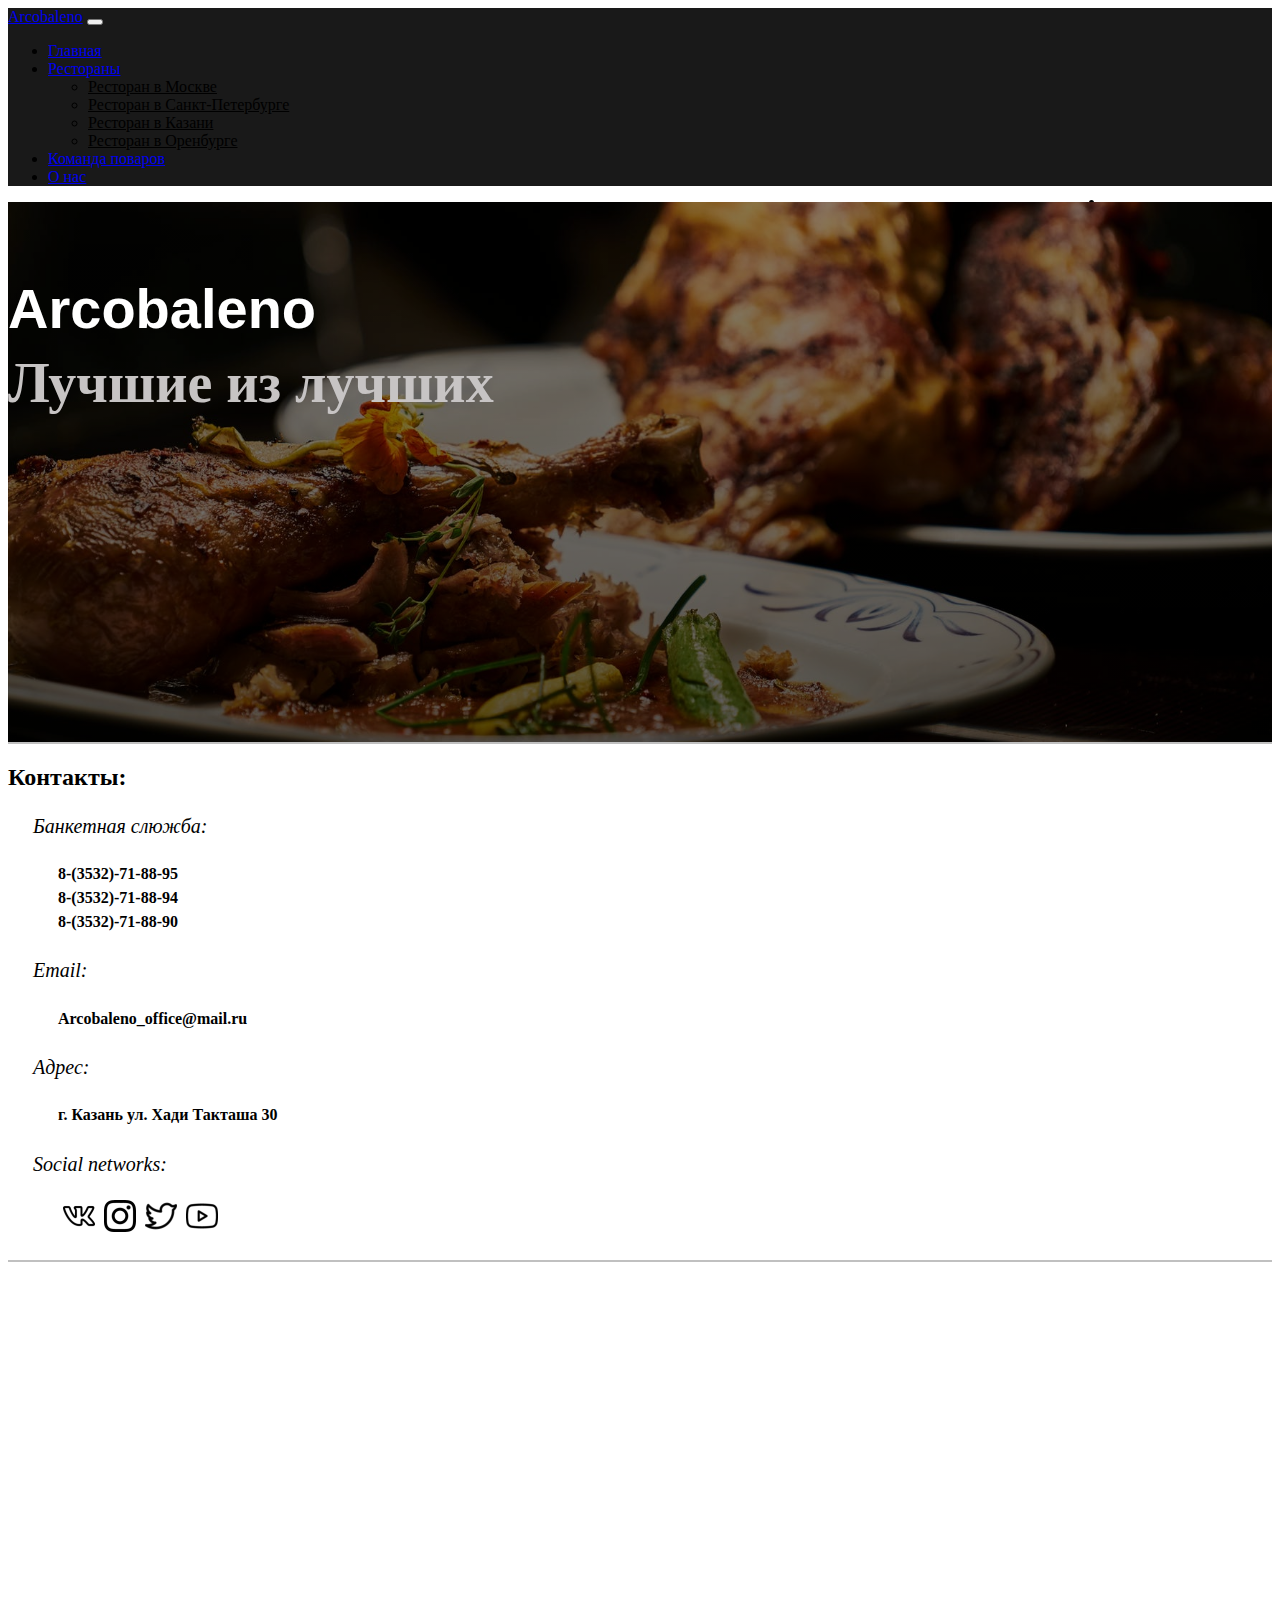
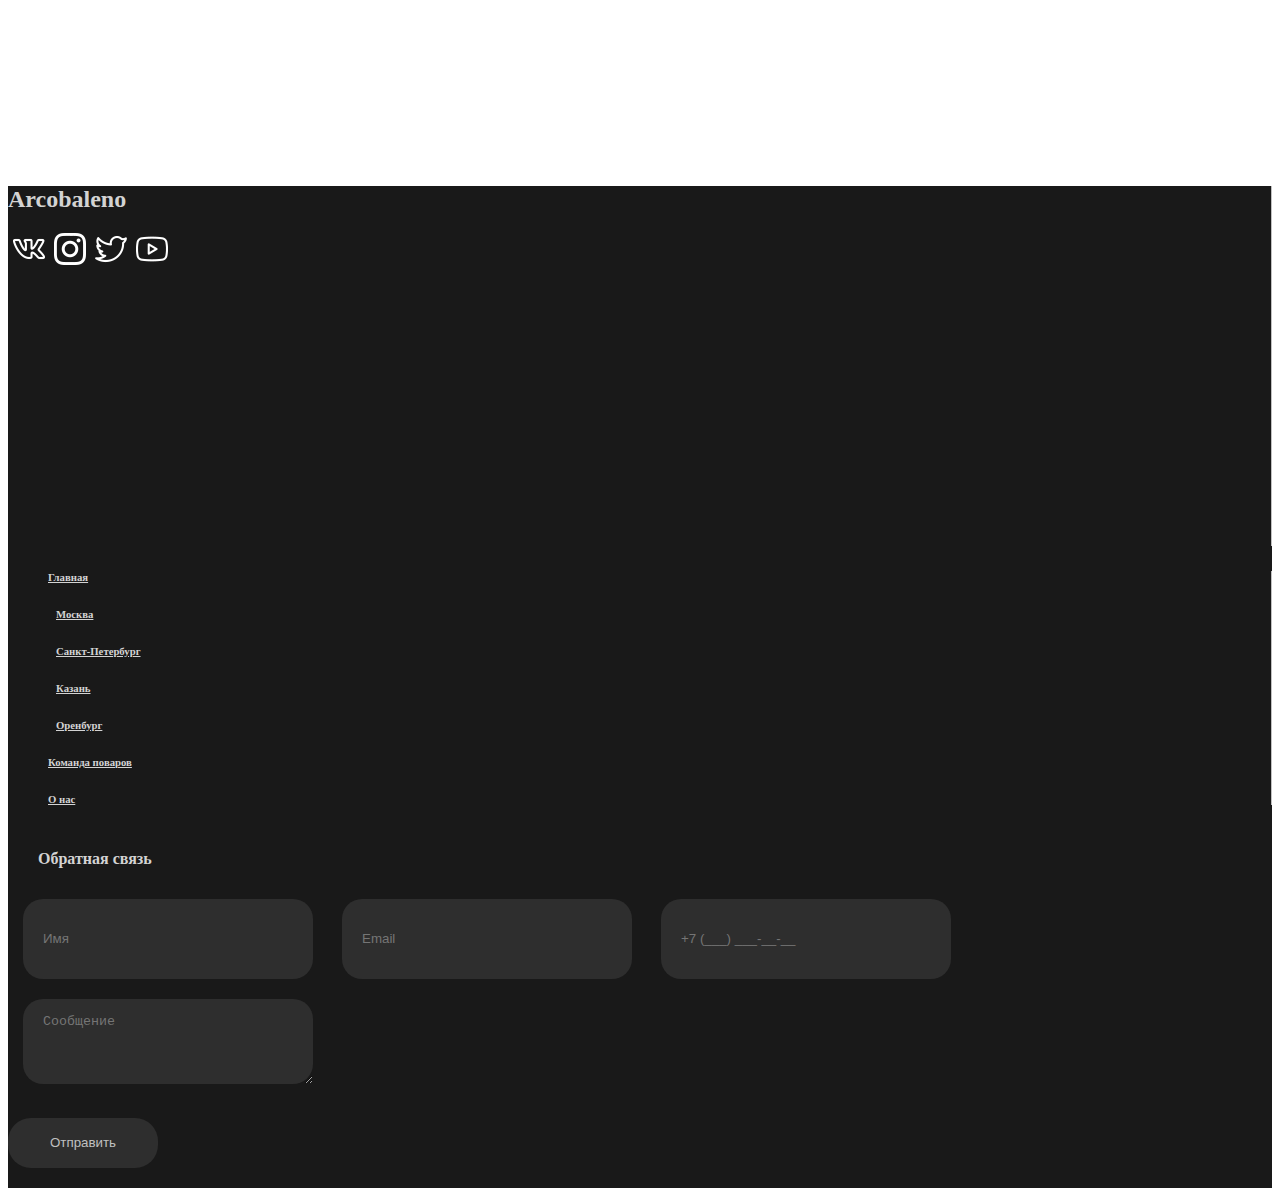
<file: kzn/About us-kzn/about-us-kzn.html>
<!DOCTYPE html>
<html lang="en">
    <head>
        <meta charset="UTF-8">
        <meta name="vievport" content="width=device-width, initial-scale=1.0">
        <!-- CSS only -->
        <link href="https://cdn.jsdelivr.net/npm/bootstrap@5.0.0-beta3/dist/css/bootstrap.min.css" rel="stylesheet" integrity="sha384-eOJMYsd53ii+scO/bJGFsiCZc+5NDVN2yr8+0RDqr0Ql0h+rP48ckxlpbzKgwra6" crossorigin="anonymous">
        <link rel="stylesheet" href="about-style-kzn.css">
        <title>Bootstrap_Site</title>
    </head>
    <body>
        <!--Меню-->
        <nav class="navbar fixed-top navbar-expand-md navbar-dark" style="background-color: rgb(0, 0, 0,0.9);">
            <div class="container fixed">
                <a href="../../index.html" class="navbar-brand me-5">Arcobaleno</a>
                <button class="navbar-toggler" type="button" data-toggle="collapse" data-target="#navbarContent"
                aria-controls="navbarContent" aria-expanded="false">
                <span class="navbar-toggler-icon"></span>
                </button>
                <div class="collapse navbar-collapse" id="navbarContent">
                    <ul class="navbar-nav d-none d-lg-flex  me-auto mb-0">
                        <li class="nav-item me-2">
                            <a href="../../index.html" class="nav-link">Главная</a>
                        </li>
                        <li class="nav-item dropdown me-2">
                            <a class="nav-link dropdown-toggle" href="#" role="button" 
                            data-bs-toggle="dropdown" aria-expanded="false">
                                Рестораны
                            </a>
                            <ul class="dropdown-menu">
                                <li>
                                    <a class="dropdown-item" href="../../msk/index-msk.html">Ресторан в Москве</a>
                                </li>
                                <li>
                                    <a class="dropdown-item" href="../../spb/index-spb.html">Ресторан в Санкт-Петербурге</a>
                                </li>
                                <li>
                                    <a class="dropdown-item" href="../../kzn/index-kzn.html">Ресторан в Казани</a>
                                </li>
                                <li>
                                    <a class="dropdown-item" href="../../index.html">Ресторан в Оренбурге</a>
                                </li>
                            </ul>
                        </li>
                        <li class="nav-item me-2">
                            <a href="../team-kzn/team-kzn.html" class="nav-link">Команда поваров</a>
                        </li>
                        <li class="nav-item me-2">
                            <a href="#" class="nav-link">О нас</a>
                        </li>
                        <li class="nav-item me-2 citis">
                            <a href="" class="">Казань</a>
                        </li>
                    </ul>
                </div>
            </div>        
        </nav>
        <main>
            <section class="d-flex align-items-center justify-content-center" id="hero">
                <div class="container text-center">
                    <div class="row justify-content-center">
                        <div class="col-xl-8 col-md-8">
                            <h1>Arcobaleno</h1>
                            <h3>Лучшие из лучших</h3>
                        </div>
                    </div>
                </div>
            </section>
            <section class="about-us-1" >
                <div class="container">
                    <div class="row my-5">
                        <div class="col-lg-12 contact ">
                            <h2>Контакты:</h2>
                            <span> Банкетная слюжба:</span>
                                <h4 >
                                    8-(3532)-71-88-95 <br>
                                    8-(3532)-71-88-94 <br>
                                    8-(3532)-71-88-90 
                                </h4>
                                <span> Email:</span>
                                <h4 >
                                    Arcobaleno_office@mail.ru
                                </h4>
                                <span> Адрес:</span>
                                <h4 >
                                   г. Казань ул. Хади Такташа 30 
                                </h4>
                                <span> Social networks:</span>
                                <h4 >
                                    <a href="https://vk.com/">
                                        <img class="social-networks" src="img/vk.png" width="32" height="32" alt="">
                                    </a>
                                    <a href="https://www.instagram.com/">
                                        <img class="social-networks" src="img/instagram.png" width="32" height="32" alt="">
                                    </a>
                                    <a href="https://twitter.com/?lang=ru">
                                        <img class="social-networks" src="img/twitter.png" width="32" height="32" alt="">
                                    </a>
                                    <a href="https://www.youtube.com/?hl=RU">
                                        <img class="social-networks" src="img/youtube.png" width="32" height="32" alt="">
                                    </a>
                                </h4>
                        </div>
                    </div>
                </div>

            </section>
            <section>
                <div class="container">
                    <div class="row">
                        <div class="col-lg-2">

                        </div>
                        <div class="col-lg-8">
                            <iframe 
                                src="https://www.google.com/maps/embed?pb=!1m18!1m12!1m3!1d2243.9486153766725!2d49.125213715931494!3d55.776764280559796!2m3!1f0!2f0!3f0!3m2!1i1024!2i768!4f13.1!3m3!1m2!1s0x415ead073cfa2c8d%3A0x8c15f8f5692d7cea!2z0YPQuy4g0KXQsNC00Lgg0KLQsNC60YLQsNGI0LAsIDMwLCDQmtCw0LfQsNC90YwsINCg0LXRgdC_LiDQotCw0YLQsNGA0YHRgtCw0L0sIDQyMDEwNw!5e0!3m2!1sru!2sru!4v1621013788482!5m2!1sru!2sru" 
                                width="700" height="500" style="border:0;" allowfullscreen="" loading="lazy">
                            </iframe>
                        </div>
                        <div class="col-lg-2">

                        </div>
                    </div>
                </div>
            </section>
        </main>
        <!-- Bootstrap scripts
			(Used for dropdown menu
			Используется для выпадающего меню)
		-->
		<script src="https://cdn.jsdelivr.net/npm/bootstrap@5.0.0-beta1/dist/js/bootstrap.bundle.min.js"
        integrity="sha384-ygbV9kiqUc6oa4msXn9868pTtWMgiQaeYH7/t7LECLbyPA2x65Kgf80OJFdroafW"
        crossorigin="anonymous">
    </script>
        <!-- JavaScript Bundle with Popper -->
        <script src="https://cdn.jsdelivr.net/npm/bootstrap@5.0.0-beta3/dist/js/bootstrap.min.js" integrity="sha384-5h4UG+6GOuV9qXh6HqOLwZMY4mnLPraeTrjT5v07o347pj6IkfuoASuGBhfDsp3d" crossorigin="anonymous"></script>
    </body>
    <footer style="background-color: rgb(0, 0, 0,0.9);">
        <div class="container mt-5 pb-1">
            <div class="row">
                <div class="col-md-3 mt-2 footer-1">
                    <div class="">
                        <a href="../index.html" id="footer-logo">
                            <h2>
                                Arcobaleno
                            </h2>
                        </a>
                    </div> 
                    <div class="d-flex">   
                        
                                <a href="https://vk.com/">
                                    <img class="social-networks" src="img/vk-white.png" width="32" height="32" alt="vk">
                                </a> 
                            
                                <a href="https://www.instagram.com/">
                                    <img class="social-networks" src="img/instagram-white.png" width="32" height="32" alt="inst">
                                </a>
                            
                                <a href="https://twitter.com/?lang=ru">
                                    <img class="social-networks" src="img/twitter-white.png" width="32" height="32" alt="twitter">
                                </a>
                            
                                <a href="https://www.youtube.com/?hl=RU">
                                    <img class="social-networks" src="img/youtube-white.png" width="32" height="32" alt="youtube">
                                </a>

                    </div>
            </div>
                <div class="col-md-3 mt-1" id="footer-meny">
                    <div class="mt-5">
                        <ul>
                            <li>
                                <a href="../../index.html">
                                    <h6>
                                        Главная
                                    </h6>  
                                </a>
                            </li>
                            <li class="city">
                                <a href="../../msk/index-msk.html">
                                    <h6>
                                         Москва
                                    </h6>
                                </a>
                            </li>
                            <li class="city">
                                <a href="../../spb/index-spb.html">
                                    <h6>
                                         Санкт-Петербург
                                    </h6>
                                </a>
                            </li>
                            <li class="city">
                                <a href="../index-kzn.html">
                                    <h6>
                                        Казань
                                    </h6>
                                </a>
                            </li>
                            <li class="city">
                                <a href="../../index.html">
                                    <h6>
                                         Оренбург
                                    </h6>
                                </a>
                            </li>
                            <li>
                                <a href="../team-kzn/team-kzn.html">
                                    <h6>
                                    Команда поваров
                                    </h6>
                                </a>
                            </li>
                            <li>
                                <a href="#">
                                    <h6>
                                     О нас
                                    </h6>
                                </a>
                            </li>
                        </ul>
                    </div>
                </div>
                <div class="col-md-6 footer-cont">
                    <h4>
                        Обратная связь
                    </h4>
                    <form action="" method="POST">
						<div class="row justify-content-between">
							<input class="col" name="name" type="text" placeholder="Имя">
							<input class="col" name="email" type="email" placeholder="Email">
							<input class="col" name="tel" type="tel" placeholder="+7 (___) ___-__-__">
						</div>
						<div class="row">
							<textarea class="col-7" name="message" placeholder="Сообщение" rows="5"></textarea>
						</div>
						<button class="" type="submit" name="submit">Отправить</button>
					</form>
                </div>
            </div>
        </div>
    </footer> 
</html>
</file>
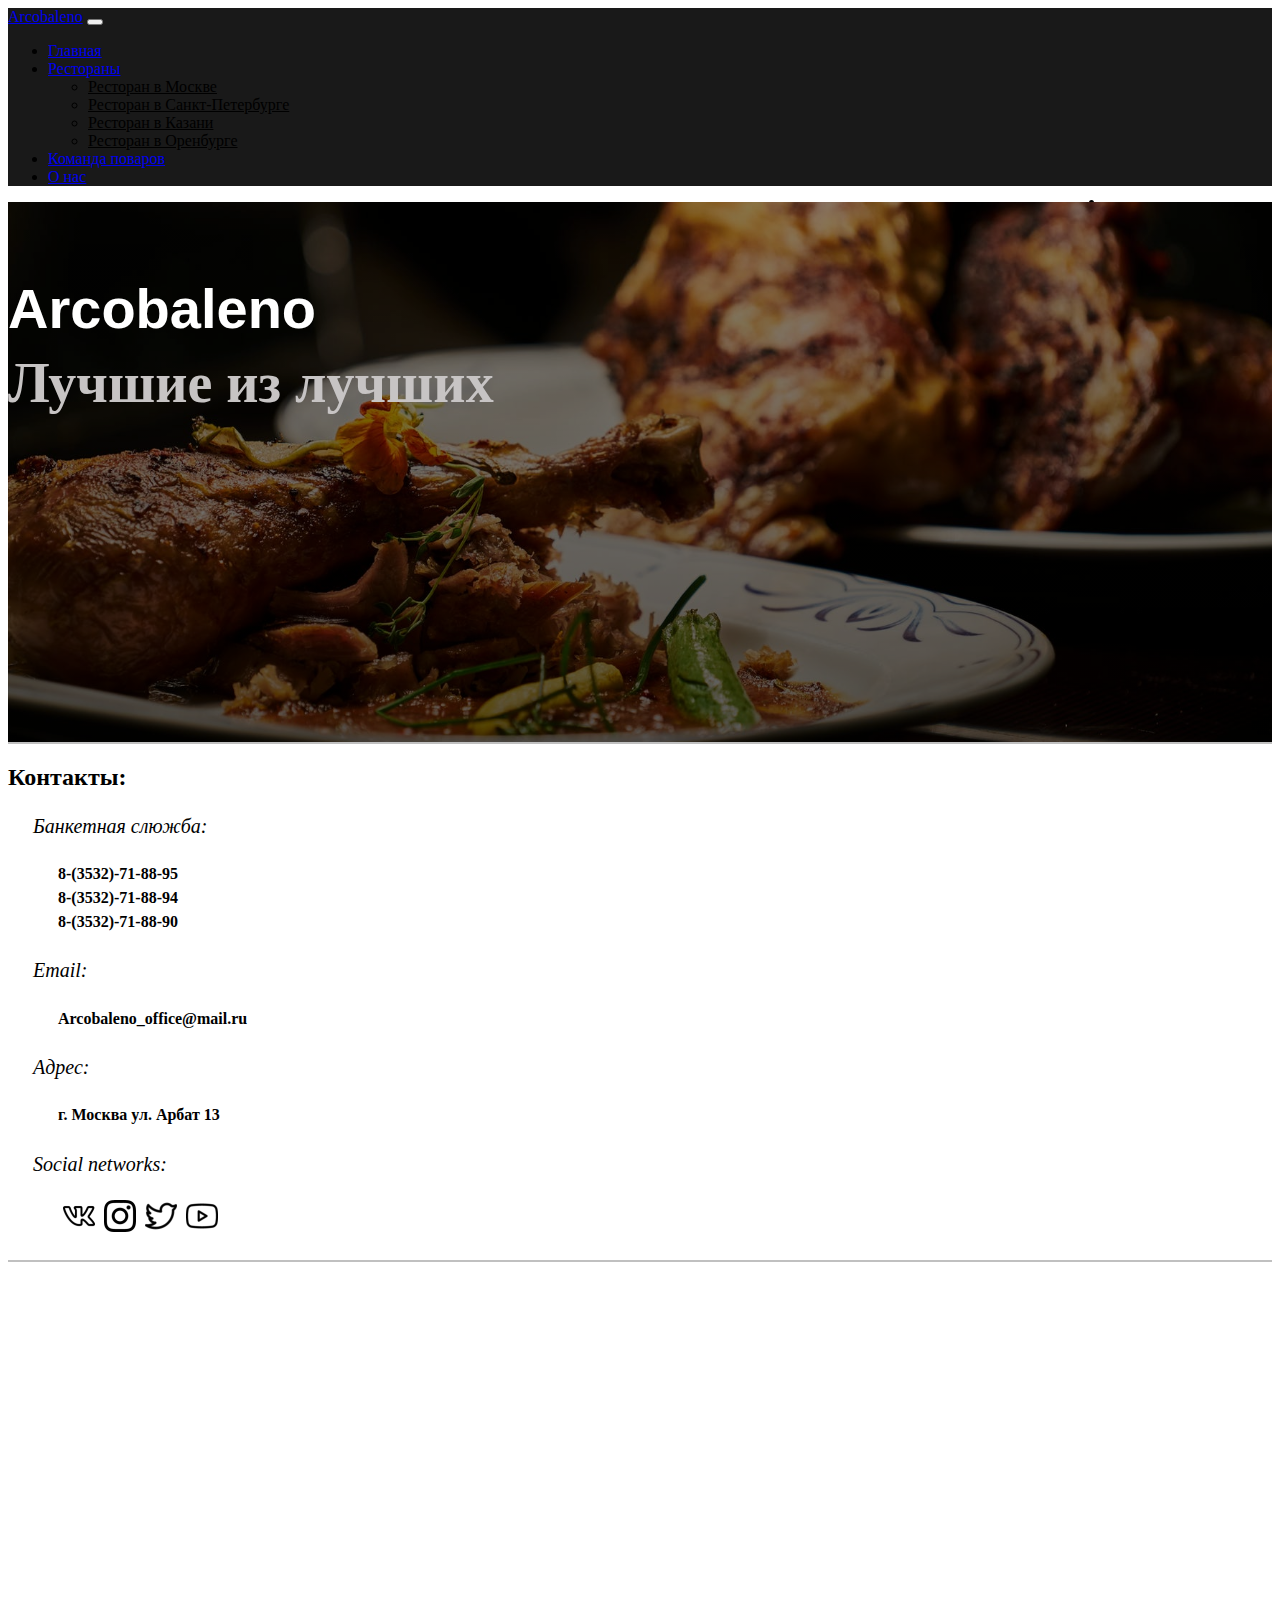
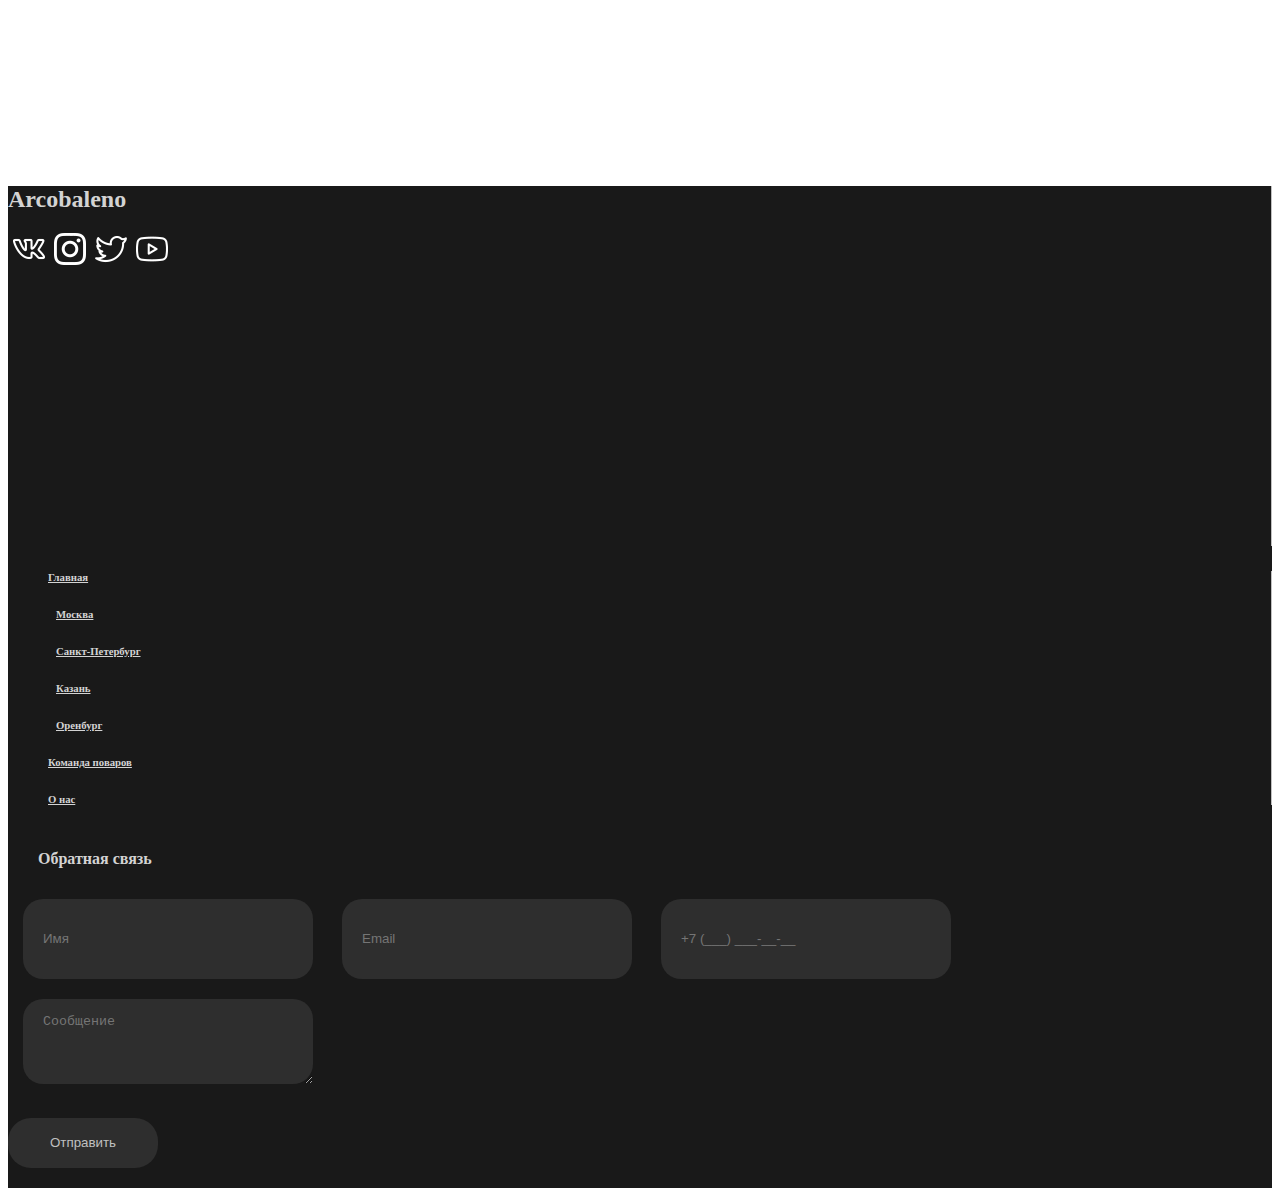
<file: msk/About us-msk/about-us-msk.html>
<!DOCTYPE html>
<html lang="en">
    <head>
        <meta charset="UTF-8">
        <meta name="vievport" content="width=device-width, initial-scale=1.0">
        <!-- CSS only -->
        <link href="https://cdn.jsdelivr.net/npm/bootstrap@5.0.0-beta3/dist/css/bootstrap.min.css" rel="stylesheet" integrity="sha384-eOJMYsd53ii+scO/bJGFsiCZc+5NDVN2yr8+0RDqr0Ql0h+rP48ckxlpbzKgwra6" crossorigin="anonymous">
        <link rel="stylesheet" href="about-style-msk.css">
        <link rel="shortcut icon" href="img/free-icon-a-3522242 (1).png" type="image/png">

        <title>О нас</title>
    </head>
    <body>
        <!--Меню-->
        <nav class="navbar fixed-top navbar-expand-md navbar-dark" style="background-color: rgb(0, 0, 0,0.9);">
            <div class="container fixed">
                <a href="../../index.html" class="navbar-brand me-5">Arcobaleno</a>
                <button class="navbar-toggler" type="button" data-toggle="collapse" data-target="#navbarContent"
                aria-controls="navbarContent" aria-expanded="false">
                <span class="navbar-toggler-icon"></span>
                </button>
                <div class="collapse navbar-collapse" id="navbarContent">
                    <ul class="navbar-nav d-none d-lg-flex  me-auto mb-0">
                        <li class="nav-item me-2">
                            <a href="../../index.html" class="nav-link">Главная</a>
                        </li>
                        <li class="nav-item dropdown me-2">
                            <a class="nav-link dropdown-toggle" href="#" role="button" 
                            data-bs-toggle="dropdown" aria-expanded="false">
                                Рестораны
                            </a>
                            <ul class="dropdown-menu">
                                <li>
                                    <a class="dropdown-item" href="../../msk/index-msk.html">Ресторан в Москве</a>
                                </li>
                                <li>
                                    <a class="dropdown-item" href="../../spb/index-spb.html">Ресторан в Санкт-Петербурге</a>
                                </li>
                                <li>
                                    <a class="dropdown-item" href="../../kzn/index-kzn.html">Ресторан в Казани</a>
                                </li>
                                <li>
                                    <a class="dropdown-item" href="../../index.html">Ресторан в Оренбурге</a>
                                </li>
                            </ul>
                        </li>
                        <li class="nav-item me-2">
                            <a href="../team-msk/team-msk.html" class="nav-link">Команда поваров</a>
                        </li>
                        <li class="nav-item me-2">
                            <a href="#" class="nav-link">О нас</a>
                        </li>
                        <li class="nav-item me-2 citis">
                            <a href="" class="">Казань</a>
                        </li>
                    </ul>
                </div>
            </div>        
        </nav>
        <main>
            <section class="d-flex align-items-center justify-content-center" id="hero">
                <div class="container text-center">
                    <div class="row justify-content-center">
                        <div class="col-xl-8 col-md-8">
                            <h1>Arcobaleno</h1>
                            <h3>Лучшие из лучших</h3>
                        </div>
                    </div>
                </div>
            </section>
            <section class="about-us-1" >
                <div class="container">
                    <div class="row my-5">
                        <div class="col-lg-12 contact ">
                            <h2>Контакты:</h2>
                            <span> Банкетная слюжба:</span>
                                <h4 >
                                    8-(3532)-71-88-95 <br>
                                    8-(3532)-71-88-94 <br>
                                    8-(3532)-71-88-90 
                                </h4>
                                <span> Email:</span>
                                <h4 >
                                    Arcobaleno_office@mail.ru
                                </h4>
                                <span> Адрес:</span>
                                <h4 >
                                   г. Москва ул. Арбат 13
                                </h4>
                                <span> Social networks:</span>
                                <h4 >
                                    <a href="https://vk.com/">
                                        <img class="social-networks" src="img/vk.png" width="32" height="32" alt="">
                                    </a>
                                    <a href="https://www.instagram.com/">
                                        <img class="social-networks" src="img/instagram.png" width="32" height="32" alt="">
                                    </a>
                                    <a href="https://twitter.com/?lang=ru">
                                        <img class="social-networks" src="img/twitter.png" width="32" height="32" alt="">
                                    </a>
                                    <a href="https://www.youtube.com/?hl=RU">
                                        <img class="social-networks" src="img/youtube.png" width="32" height="32" alt="">
                                    </a>
                                </h4>
                        </div>
                    </div>
                </div>

            </section>
            <section>
                <div class="container">
                    <div class="row">
                        <div class="col-lg-2">

                        </div>
                        <div class="col-lg-8">
                            <iframe 
                            src="https://www.google.com/maps/embed?pb=!1m18!1m12!1m3!1d2245.414543127659!2d37.595113590359695!3d55.75130068866586!2m3!1f0!2f0!3f0!3m2!1i1024!2i768!4f13.1!3m3!1m2!1s0x46b54a4d1dde62fb%3A0xd3b1f503f98c574f!2z0JDRgNCx0LDRgiAxMw!5e0!3m2!1sru!2sru!4v1621014734851!5m2!1sru!2sru" 
                            width="700" height="500" style="border:0;" allowfullscreen="" loading="lazy">
                        </iframe>
                        </div>
                        <div class="col-lg-2">

                        </div>
                    </div>
                </div>
            </section>
        </main>
        <!-- Bootstrap scripts
			(Used for dropdown menu
			Используется для выпадающего меню)
		-->
		<script src="https://cdn.jsdelivr.net/npm/bootstrap@5.0.0-beta1/dist/js/bootstrap.bundle.min.js"
        integrity="sha384-ygbV9kiqUc6oa4msXn9868pTtWMgiQaeYH7/t7LECLbyPA2x65Kgf80OJFdroafW"
        crossorigin="anonymous">
    </script>
        <!-- JavaScript Bundle with Popper -->
        <script src="https://cdn.jsdelivr.net/npm/bootstrap@5.0.0-beta3/dist/js/bootstrap.min.js" integrity="sha384-5h4UG+6GOuV9qXh6HqOLwZMY4mnLPraeTrjT5v07o347pj6IkfuoASuGBhfDsp3d" crossorigin="anonymous"></script>
    </body>
    <footer style="background-color: rgb(0, 0, 0,0.9);">
        <div class="container mt-5 pb-1">
            <div class="row">
                <div class="col-md-3 mt-2 footer-1">
                    <div class="">
                        <a href="../index.html" id="footer-logo">
                            <h2>
                                Arcobaleno
                            </h2>
                        </a>
                    </div> 
                    <div class="d-flex">   
                        
                                <a href="https://vk.com/">
                                    <img class="social-networks" src="img/vk-white.png" width="32" height="32" alt="vk">
                                </a> 
                            
                                <a href="https://www.instagram.com/">
                                    <img class="social-networks" src="img/instagram-white.png" width="32" height="32" alt="inst">
                                </a>
                            
                                <a href="https://twitter.com/?lang=ru">
                                    <img class="social-networks" src="img/twitter-white.png" width="32" height="32" alt="twitter">
                                </a>
                            
                                <a href="https://www.youtube.com/?hl=RU">
                                    <img class="social-networks" src="img/youtube-white.png" width="32" height="32" alt="youtube">
                                </a>

                    </div>
            </div>
                <div class="col-md-3 mt-1" id="footer-meny">
                    <div class="mt-5">
                        <ul>
                            <li>
                                <a href="../../index.html">
                                    <h6>
                                        Главная
                                    </h6>  
                                </a>
                            </li>
                            <li class="city">
                                <a href="../index-msk.html">
                                    <h6>
                                         Москва
                                    </h6>
                                </a>
                            </li>
                            <li class="city">
                                <a href="../../spb/index-spb.html">
                                    <h6>
                                         Санкт-Петербург
                                    </h6>
                                </a>
                            </li>
                            <li class="city">
                                <a href="../../kzn/index-kzn.html">
                                    <h6>
                                        Казань
                                    </h6>
                                </a>
                            </li>
                            <li class="city">
                                <a href="../../index.html">
                                    <h6>
                                         Оренбург
                                    </h6>
                                </a>
                            </li>
                            <li>
                                <a href="../team-msk/team-msk.html">
                                    <h6>
                                    Команда поваров
                                    </h6>
                                </a>
                            </li>
                            <li>
                                <a href="#">
                                    <h6>
                                     О нас
                                    </h6>
                                </a>
                            </li>
                        </ul>
                    </div>
                </div>
                <div class="col-md-6 footer-cont">
                    <h4>
                        Обратная связь
                    </h4>
                    <form action="" method="POST">
						<div class="row justify-content-between">
							<input class="col" name="name" type="text" placeholder="Имя">
							<input class="col" name="email" type="email" placeholder="Email">
							<input class="col" name="tel" type="tel" placeholder="+7 (___) ___-__-__">
						</div>
						<div class="row">
							<textarea class="col-7" name="message" placeholder="Сообщение" rows="5"></textarea>
						</div>
						<button class="" type="submit" name="submit">Отправить</button>
					</form>
                </div>
            </div>
        </div>
    </footer> 
</html>
</file>
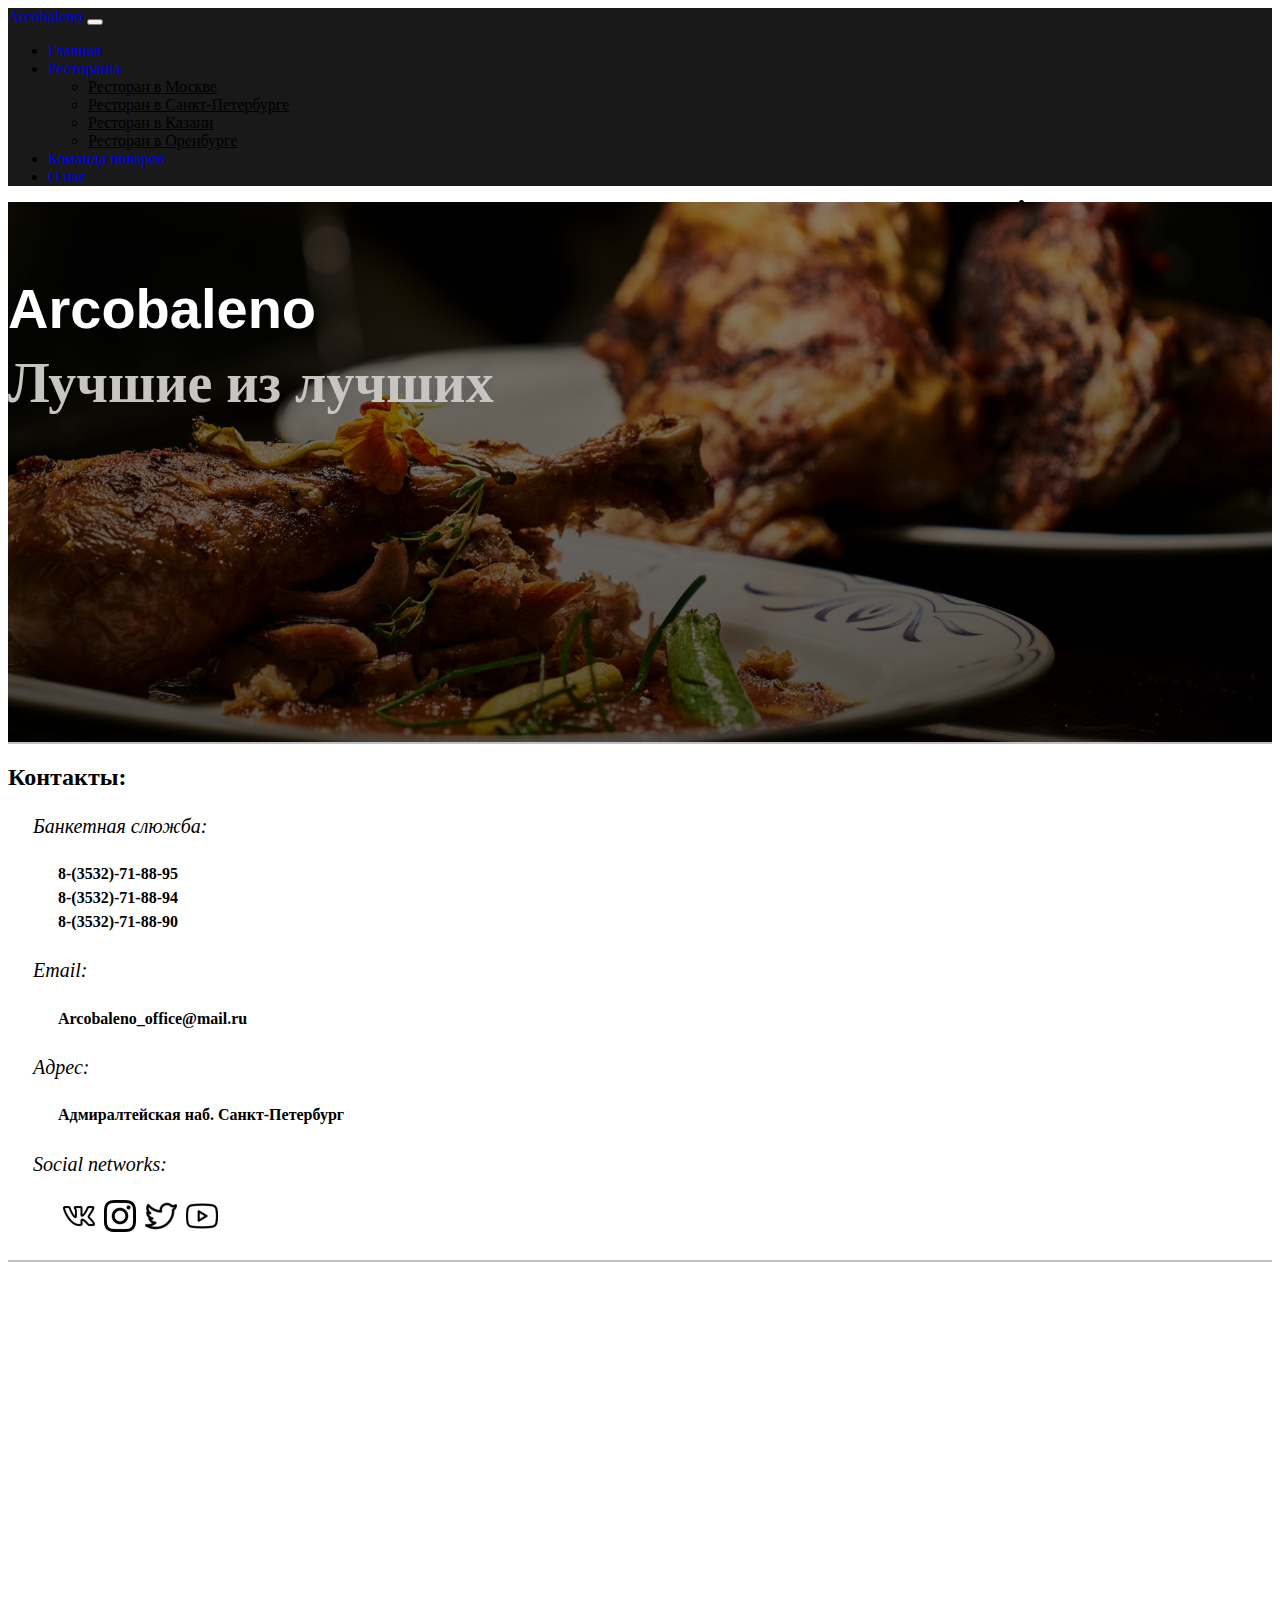
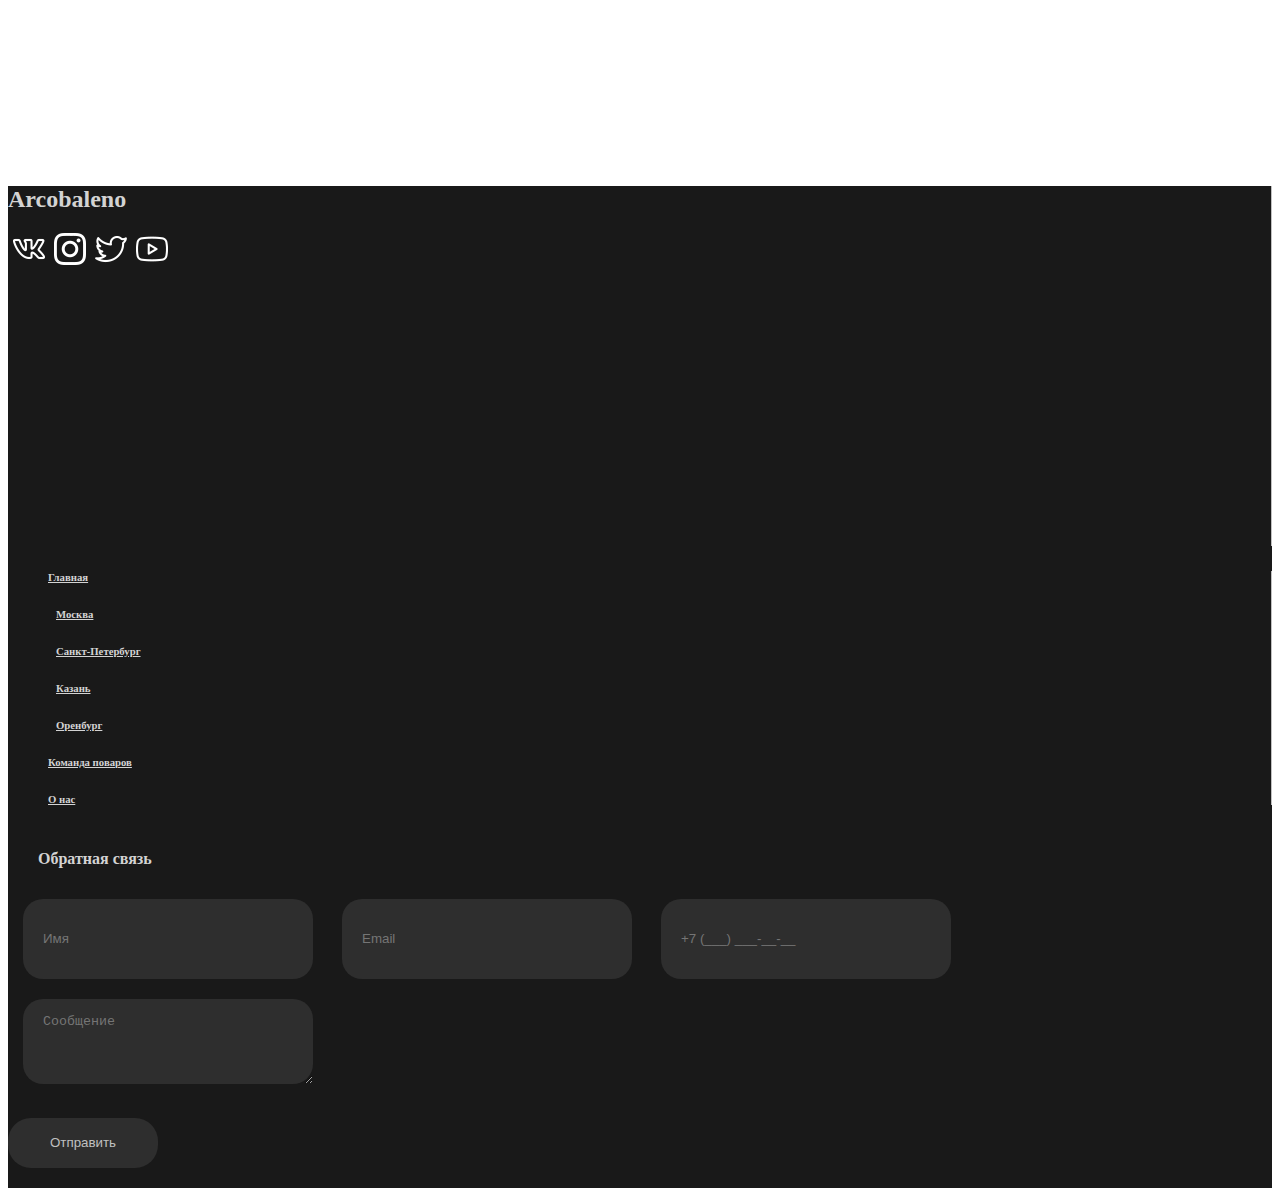
<file: spb/About us-spb/about-us-spb.html>
<!DOCTYPE html>
<html lang="en">
    <head>
        <meta charset="UTF-8">
        <meta name="vievport" content="width=device-width, initial-scale=1.0">
        <!-- CSS only -->
        <link href="https://cdn.jsdelivr.net/npm/bootstrap@5.0.0-beta3/dist/css/bootstrap.min.css" rel="stylesheet" integrity="sha384-eOJMYsd53ii+scO/bJGFsiCZc+5NDVN2yr8+0RDqr0Ql0h+rP48ckxlpbzKgwra6" crossorigin="anonymous">
        <link rel="stylesheet" href="about-style-spb.css">
        <link rel="shortcut icon" href="img/free-icon-a-3522242 (1).png" type="image/png">

        <title>О нас</title>
    </head>
    <body>
        <!--Меню-->
        <nav class="navbar fixed-top navbar-expand-md navbar-dark" style="background-color: rgb(0, 0, 0,0.9);">
            <div class="container fixed">
                <a href="../../index.html" class="navbar-brand me-5">Arcobaleno</a>
                <button class="navbar-toggler" type="button" data-toggle="collapse" data-target="#navbarContent"
                aria-controls="navbarContent" aria-expanded="false">
                <span class="navbar-toggler-icon"></span>
                </button>
                <div class="collapse navbar-collapse" id="navbarContent">
                    <ul class="navbar-nav d-none d-lg-flex  me-auto mb-0">
                        <li class="nav-item me-2">
                            <a href="../../index.html" class="nav-link">Главная</a>
                        </li>
                        <li class="nav-item dropdown me-2">
                            <a class="nav-link dropdown-toggle" href="#" role="button" 
                            data-bs-toggle="dropdown" aria-expanded="false">
                                Рестораны
                            </a>
                            <ul class="dropdown-menu">
                                <li>
                                    <a class="dropdown-item" href="../../msk/index-msk.html">Ресторан в Москве</a>
                                </li>
                                <li>
                                    <a class="dropdown-item" href="">Ресторан в Санкт-Петербурге</a>
                                </li>
                                <li>
                                    <a class="dropdown-item" href="../../kzn/index-kzn.html">Ресторан в Казани</a>
                                </li>
                                <li>
                                    <a class="dropdown-item" href="../../index.html">Ресторан в Оренбурге</a>
                                </li>
                            </ul>
                        </li>
                        <li class="nav-item me-2">
                            <a href="../team-spb/team-spb.html" class="nav-link">Команда поваров</a>
                        </li>
                        <li class="nav-item me-2">
                            <a href="#" class="nav-link">О нас</a>
                        </li>
                        <li class="nav-item me-2 citis">
                            <a href="" class="">Санкт-Петербург</a>
                        </li>
                    </ul>
                </div>
            </div>        
        </nav>
        <main>
            <section class="d-flex align-items-center justify-content-center" id="hero">
                <div class="container text-center">
                    <div class="row justify-content-center">
                        <div class="col-xl-8 col-md-8">
                            <h1>Arcobaleno</h1>
                            <h3>Лучшие из лучших</h3>
                        </div>
                    </div>
                </div>
            </section>
            <section class="about-us-1" >
                <div class="container">
                    <div class="row my-5">
                        <div class="col-lg-12 contact ">
                            <h2>Контакты:</h2>
                            <span> Банкетная слюжба:</span>
                                <h4 >
                                    8-(3532)-71-88-95 <br>
                                    8-(3532)-71-88-94 <br>
                                    8-(3532)-71-88-90 
                                </h4>
                                <span> Email:</span>
                                <h4 >
                                    Arcobaleno_office@mail.ru
                                </h4>
                                <span> Адрес:</span>
                                <h4 >
                                    Адмиралтейская наб. Санкт-Петербург
                                </h4>
                                <span> Social networks:</span>
                                <h4 >
                                    <a href="https://vk.com/">
                                        <img class="social-networks" src="img/vk.png" width="32" height="32" alt="">
                                    </a>
                                    <a href="https://www.instagram.com/">
                                        <img class="social-networks" src="img/instagram.png" width="32" height="32" alt="">
                                    </a>
                                    <a href="https://twitter.com/?lang=ru">
                                        <img class="social-networks" src="img/twitter.png" width="32" height="32" alt="">
                                    </a>
                                    <a href="https://www.youtube.com/?hl=RU">
                                        <img class="social-networks" src="img/youtube.png" width="32" height="32" alt="">
                                    </a>
                                </h4>
                        </div>
                    </div>
                </div>

            </section>
            <section>
                <div class="container">
                    <div class="row">
                        <div class="col-lg-2">

                        </div>
                        <div class="col-lg-8">
                            <iframe 
                            src="https://www.google.com/maps/embed?pb=!1m18!1m12!1m3!1d1998.545869425822!2d30.30749091567726!3d59.93967746897741!2m3!1f0!2f0!3f0!3m2!1i1024!2i768!4f13.1!3m3!1m2!1s0x46963110a08f1d5b%3A0x9922e16564f6ccb9!2z0JDQtNC80LjRgNCw0LvRgtC10LnRgdC60LDRjyDQvdCw0LEuLCAyLCDQodCw0L3QutGCLdCf0LXRgtC10YDQsdGD0YDQsywgMTkwMTk1!5e0!3m2!1sru!2sru!4v1621082375088!5m2!1sru!2sru" 
                            width="700" height="500" style="border:0;" allowfullscreen="" loading="lazy">
                            </iframe>
                        </div>
                        <div class="col-lg-2">

                        </div>
                    </div>
                </div>
            </section>
        </main>
        <!-- Bootstrap scripts
			(Used for dropdown menu
			Используется для выпадающего меню)
		-->
		<script src="https://cdn.jsdelivr.net/npm/bootstrap@5.0.0-beta1/dist/js/bootstrap.bundle.min.js"
        integrity="sha384-ygbV9kiqUc6oa4msXn9868pTtWMgiQaeYH7/t7LECLbyPA2x65Kgf80OJFdroafW"
        crossorigin="anonymous">
    </script>
        <!-- JavaScript Bundle with Popper -->
        <script src="https://cdn.jsdelivr.net/npm/bootstrap@5.0.0-beta3/dist/js/bootstrap.min.js" integrity="sha384-5h4UG+6GOuV9qXh6HqOLwZMY4mnLPraeTrjT5v07o347pj6IkfuoASuGBhfDsp3d" crossorigin="anonymous"></script>
    </body>
    <footer style="background-color: rgb(0, 0, 0,0.9);">
        <div class="container mt-5 pb-1">
            <div class="row">
                <div class="col-md-3 mt-2 footer-1">
                    <div class="">
                        <a href="../index.html" id="footer-logo">
                            <h2>
                                Arcobaleno
                            </h2>
                        </a>
                    </div> 
                    <div class="d-flex">   
                        
                                <a href="https://vk.com/">
                                    <img class="social-networks" src="img/vk-white.png" width="32" height="32" alt="vk">
                                </a> 
                            
                                <a href="https://www.instagram.com/">
                                    <img class="social-networks" src="img/instagram-white.png" width="32" height="32" alt="inst">
                                </a>
                            
                                <a href="https://twitter.com/?lang=ru">
                                    <img class="social-networks" src="img/twitter-white.png" width="32" height="32" alt="twitter">
                                </a>
                            
                                <a href="https://www.youtube.com/?hl=RU">
                                    <img class="social-networks" src="img/youtube-white.png" width="32" height="32" alt="youtube">
                                </a>

                    </div>
            </div>
                <div class="col-md-3 mt-1" id="footer-meny">
                    <div class="mt-5">
                        <ul>
                            <li>
                                <a href="../../index.html">
                                    <h6>
                                        Главная
                                    </h6>  
                                </a>
                            </li>
                            <li class="city">
                                <a href="../../msk/index-msk.html">
                                    <h6>
                                         Москва
                                    </h6>
                                </a>
                            </li>
                            <li class="city">
                                <a href="../index-spb.html">
                                    <h6>
                                         Санкт-Петербург
                                    </h6>
                                </a>
                            </li>
                            <li class="city">
                                <a href="../../kzn/index-kzn.html">
                                    <h6>
                                        Казань
                                    </h6>
                                </a>
                            </li>
                            <li class="city">
                                <a href="../../index.html">
                                    <h6>
                                         Оренбург
                                    </h6>
                                </a>
                            </li>
                            <li>
                                <a href="../team-spb/team-spb.html">
                                    <h6>
                                    Команда поваров
                                    </h6>
                                </a>
                            </li>
                            <li>
                                <a href="#">
                                    <h6>
                                     О нас
                                    </h6>
                                </a>
                            </li>
                        </ul>
                    </div>
                </div>
                <div class="col-md-6 footer-cont">
                    <h4>
                        Обратная связь
                    </h4>
                    <form action="" method="POST">
						<div class="row justify-content-between">
							<input class="col" name="name" type="text" placeholder="Имя">
							<input class="col" name="email" type="email" placeholder="Email">
							<input class="col" name="tel" type="tel" placeholder="+7 (___) ___-__-__">
						</div>
						<div class="row">
							<textarea class="col-7" name="message" placeholder="Сообщение" rows="5"></textarea>
						</div>
						<button class="" type="submit" name="submit">Отправить</button>
					</form>
                </div>
            </div>
        </div>
    </footer> 
</html>
</file>
<file: style.css>
.carousel-item{
    height: 600px;
}
.carousel-item img{
    height: 600px;
}
/*.btn-close{
     display: block;
	transform: scale(1.2) rotateZ(360deg);
	transition: 1s;
}*/
.citis a{
  color: rgb(255 255 255 / 55%);
  transition: all ease-in-out 0.4s;
}
.citis a:hover{
  color: rgb(255 255 255 / 65%);
  transition: 0.4s;
}
.citis{
  position: absolute;
  right: 10%;
  justify-content: flex-end;
  margin-top: 7px;
}
.dropdown-menu li {
    /* Bootstrap class */
    border-radius: 15px;
  }
  .dropdown-menu .dropdown-item {
    /* Bootstrap class */
    color: #000000;
    width: 245px;
  }
  .dropdown-item{
    padding-right: 10px;
  }
  .dropdown-menu .dropdown-item:hover,
  .dropdown-menu .dropdown-item:active {
    background-color: #d3d3d3;
    width: auto;
  }
  .ul-about{
    display: flex;
    justify-content: space-between;
  }
  .services-for-party{
    border: 2px solid rgb(99, 96, 96);
    border-radius: 5px;
    /*border-top-left-radius: 100% 20px; 
    border-bottom-right-radius: 100% 20px;*/
    transition: all ease-in-out 0.4s;
}
  .services-for-party:hover{
    transition: 0.4s;
    border: 2px solid rgb(255, 255, 255);
    /*border-top-left-radius: 100% 20px; 
    border-bottom-right-radius: 100% 20px;*/
    border-radius: 5px;
    box-shadow: 0px 0 20px 0 rgba(0,0,0,0.5);
  }
  /*Modal window*/
.modal-header{
    background: rgba(2,2,2,0.1);
}
.modal-footer{
    background: rgba(2,2,2,0.1);
}
.input-modal{
    margin-bottom: 3px;
}
#hero{
    width: 100%;
    height: 100vh;
    background:linear-gradient(rgba(2,2,2,0.1), rgba(2,2,2,0.4)), url(img/pexels-photo-2673353.jpeg) fixed center center;
    background-size: cover;
    position: relative;
}
#hero:before{
    content: "";
    background: rgba(0,0,0,0.4);
    position: absolute;
    top:0;
    bottom:0;
    left: 0;
    right: 0;
}
#hero .container{
    position: absolute;
    padding-top: 75px;
    
}
#hero h1{
    margin: 0px;
    font-size: 56px;
    font-weight: 700;
    line-height: 64px;
    color: #fff;
    font-family: "Poppins", sans-serif;
}
#hero h3{
    margin: 10px 0 0 0;
    font-size: 56px;
    color: rgb(199, 196, 196);
}
#hero .icon-box h3{
    font-weight: 700;
    font-size: 20px;
    line-height: 26px;
    margin-top: 10px;
}
#hero .icon-box h3 a{
      color: #fff;
 }
 #hero .icon-box h3 a:hover{
     color: #fff432;
}
.icon-box a{
   text-decoration: none;
}
.icon-box{
    padding: 30px 20px;
    border: 1px solid rgba(255,255,255,0.3);
    text-align: center;
}
.icon-box:hover{
    padding: 30px 20px;
    border: 1px solid rgba(253, 249, 9, 0.699);
    text-align: center;
}
.cta{
    background: linear-gradient(rgba(2,2,2,0.5), rgba(2,2,2,0.8)), url(img/pexels-photo-2673353.jpeg) fixed center center;
    padding: 80px 0;
    color: #fff;
}
.cta h3{
    font-weight: 700;
    font-size: 28px;
}
.cta-btn{
    font-weight: 600;
    font-size: 16px;
    letter-spacing: 1px;
    display: inline-block;
    padding: 8px 28px;
    border: 2px solid #fff;
    border-radius: 5px;
    color: #fff;
    margin-top: 10px;
    text-decoration: none;
    transition: all ease-in-out 0.4s;
}
.cta-btn:hover{
    transition: 0.5s;
    background: rgba(125,125,125);
    border-color: rgb(255, 255, 255);
    color: #151515;
}
.services .icon-box{
    border: 2px solid rgb(145, 124, 124);
    padding: 70px 20px;
    transition: all ease-in-out 0.4s;
    margin-bottom: 20px;
    width: 350px;
    height: 350px;
    
}
.services-a{
    text-decoration: none;
    color: #000;
}
.services-a:hover{
    text-decoration: none;
    color: #000;
}
.services .icon-box .icon{
    margin: 0 auto;
    width: 64px;
    height: 64px;
    background: #ffffff;
    border-radius: 5px;
    display: flex;
    align-items: center;
    justify-content: center;
    transition: 0.4s;
    margin-bottom: 20px;
}
.services .icon-box h4{
    font-weight: 700;
    margin-bottom: 15px;
    font-size: 24px;
}
.services .icon-box p{
 line-height: 24px;
 font-size: 14px;
 margin-bottom: 0;  
}  
.services .icon-box:hover{
    border-color: #fff;
    box-shadow: 0px 0 25px 0 rgba(0, 0, 0, 0.5);
    transform: translateY(-10px);
}
.social-networks{
    margin-left: 5px;
    /*border: 1px solid #000000;
    border-radius: 3px;*/
    transition: all ease-in-out 0.4s;
}
.social-networks-2{
  margin-left: 0px;
  /*border: 1px solid #000000;
  border-radius: 3px;*/
  transition: all ease-in-out 0.4s;
}
.social-networks:hover{
  margin-left: 5px;
  width: 36px;
  height: 36px;
  /*border: 1px solid #000000;
  border-radius: 3px;*/
transform: scale(1.125);
}
.social-networks-2:hover{
margin-left: 0px;
width: 36px;
height: 36px;
/*border: 1px solid #000000;
border-radius: 3px;*/
transform: scale(1.125);
} 
.city{
  padding-left: 8px;
}
.city:hover{
  padding-left: 18px;
}
footer li {
  list-style-type: none;
  transition: all ease-in-out 0.3s; 
}
footer li:hover{
  transform: 0.3s;
  padding-left: 15px;
}
#footer-logo{
  text-decoration: none;
  color: #d3d3d3;
  transition: all ease-in-out 0.2s;
}
#footer-logo:hover{
  text-decoration: none;
  color: #ffffff;
  transition: 0.2s;
}
#footer-meny a{
  color: #d3d3d3;
  transition: all ease-in-out 0.2s;
}
#footer-meny a:hover{
  color: #ffffff;
  transition: 0.2s;
}
#footer-meny{
  border-right: 1px solid #c0c0c0;

}
/*footer a {
  text-decoration: none;
  color: #d3d3d3;
  transition: all ease-in-out 0.2s;
}
footer a:hover {
  text-decoration: none;
  color: #ffffff;
  transition: 0.2s;
}*/

.footer-1{
  border-right: 1px solid #c0c0c0;
  height: 40vh;
}
.footer-1 a{
  text-decoration: none;
}
.footer-cont h4{
  color: #d3d3d3;
  padding-left: 30px;
  padding-top: 20px;
}
.col{
  margin-left: 15px;
  height: 50px;
  background: #2e2e2e;
  border: none;
  border-radius: 20px;
}
.col-7{
  margin-top: 10px;
  margin-left: 15px;
  background: #2e2e2e;
  border: none;
  border-radius: 20px;
}
footer form input, footer form textarea {
  width: 250px;
   height: 55px; 
   color: inherit; 
   border: none; 
   border-radius: 25px; 
   background-color: #2e2e2e; 
   padding: 15px 20px;
   margin: 10px;
}

footer form button {
  width: 150px;
  height: 50px;
  border: 2px solid #be1e2d;
  color: #c0c0c0;
  margin: 20px 0;
  border: none; 
  border-radius: 23px; 
  background-color: #2e2e2e;
}
</file>
<file: About us/about-style.css>
.carousel-item{
    height: 600px;
}
.carousel-item img{
    height: 600px;
}
/*.btn-close{
     display: block;
	transform: scale(1.2) rotateZ(360deg);
	transition: 1s;
}*/
.dropdown-menu li {
    /* Bootstrap class */
    border-radius: 15px;
  }
  .dropdown-menu .dropdown-item {
    /* Bootstrap class */
    color: #000000;
    width: 245px;
  }
  .dropdown-menu .dropdown-item:hover,
  .dropdown-menu .dropdown-item:active {
    background-color: #d3d3d3;
    width: auto;
  }
  .services-for-party{
    border: 2px solid rgb(99, 96, 96);
    border-radius: 5px;
    /*border-top-left-radius: 100% 20px; 
    border-bottom-right-radius: 100% 20px;*/
    transition: all ease-in-out 0.4s;
}
  .services-for-party:hover{
    transition: 0.4s;
    border: 2px solid rgb(255, 255, 255);
    /*border-top-left-radius: 100% 20px; 
    border-bottom-right-radius: 100% 20px;*/
    border-radius: 5px;
    box-shadow: 0px 0 20px 0 rgba(0,0,0,0.5);
  }
  .citis a{
    color: rgb(255 255 255 / 55%);
    transition: all ease-in-out 0.4s;
  }
  .citis a:hover{
    color: rgb(255 255 255 / 65%);
    transition: 0.4s;
  }
  .citis{
    position: absolute;
    right: 10%;
    justify-content: flex-end;
    margin-top: 7px;
  }
  /*Modal window*/
.modal-header{
    background: rgba(2,2,2,0.1);
}
.modal-footer{
    background: rgba(2,2,2,0.1);
}
.input-modal{
    margin-bottom: 3px;
}
#hero{
    width: 100%;
    height: 60vh;
    background:linear-gradient(rgba(0, 0, 0, 0.1), rgba(0, 0, 0, 0.4)), url(img/pexels-photo-2673353.jpeg) fixed center center;
    background-size: cover;
    position: relative;
}
#hero:before{
    content: "";
    background: rgba(0,0,0,0.4);
    position: absolute;
    top:0;
    bottom:0;
    left: 0;
    right: 0;
}
#hero .container{
    position: absolute;
    padding-top: 75px;
    
}
#hero h1{
    margin: 0px;
    font-size: 56px;
    font-weight: 700;
    line-height: 64px;
    color: #fff;
    font-family: "Poppins", sans-serif;
}
#hero h3{
    margin: 10px 0 0 0;
    font-size: 56px;
    color: rgb(199, 196, 196);
}
#hero .icon-box h3{
    font-weight: 700;
    font-size: 20px;
    line-height: 26px;
    margin-top: 10px;
}
#hero .icon-box h3 a{
      color: #fff;
 }
 #hero .icon-box h3 a:hover{
     color: #fff432;
}
.icon-box a{
   text-decoration: none;
}
.icon-box{
    padding: 30px 20px;
    border: 1px solid rgba(255,255,255,0.3);
    text-align: center;
}
.icon-box:hover{
    padding: 30px 20px;
    border: 1px solid rgba(253, 249, 9, 0.699);
    text-align: center;
}
.cta{
    background: linear-gradient(rgba(2,2,2,0.5), rgba(2,2,2,0.8)), url(img/pexels-photo-2673353.jpeg) fixed center center;
    padding: 80px 0;
    color: #fff;
}
.cta h3{
    font-weight: 700;
    font-size: 28px;
}
.cta-btn{
    font-weight: 600;
    font-size: 16px;
    letter-spacing: 1px;
    display: inline-block;
    padding: 8px 28px;
    border: 2px solid #fff;
    border-radius: 5px;
    color: #fff;
    margin-top: 10px;
    text-decoration: none;
    transition: all ease-in-out 0.4s;
}
.cta-btn:hover{
    transition: 0.5s;
    background: rgba(125,125,125);
    border-color: rgb(255, 255, 255);
    color: #151515;
}
.services .icon-box{
    border: 2px solid rgb(145, 124, 124);
    padding: 70px 20px;
    transition: all ease-in-out 0.4s;
    margin-bottom: 20px;
    
}
.dropdown-item{
    padding-right: 10px;
  }
.services-a{
    text-decoration: none;
    color: #000;
}
.services-a:hover{
    text-decoration: none;
    color: #000;
}
.services .icon-box .icon{
    margin: 0 auto;
    width: 64px;
    height: 64px;
    background: #fff432;
    border-radius: 5px;
    display: flex;
    align-items: center;
    justify-content: center;
    transition: 0.4s;
    margin-bottom: 20px;
}
.services .icon-box h4{
    font-weight: 700;
    margin-bottom: 15px;
    font-size: 24px;
}
.services .icon-box p{
 line-height: 24px;
 font-size: 14px;
 margin-bottom: 0;  
}  
.services .icon-box:hover{
    border-color: #fff;
    box-shadow: 0px 0 25px 0 rgba(0,0,0,0.5);
    transform: translateY(-10px);
}
.contact{
   /* border-left: 3px solid #c0c0c0;
    border-right: 3px solid #c0c0c0;*/
    border-bottom: 2px solid #c0c0c0;
    border-top: 2px solid#c0c0c0;
}
.contact span{
    font-size: 20px;
    font-weight: 500;
    font-style: italic;
    padding-left: 25px;
    line-height: 150%;
}
.contact h2{
    /*line-height: 200%;*/
    margin-bottom: 20px;
}
.contact h4{
    padding-left: 50px;
    line-height: 150%;
}
.adress{
    font-weight: 600;
}
.adress-2{
    font-weight: 400;
}
.contact a{
    text-decoration: none;
}
.social-networks{
    transition: all ease-in-out 0.4s;
    
}
.social-networks:hover{
    transition: 0.4s;
    width: 36px;
    height: 36px;
}
.social-networks{
    margin-left: 5px;
    /*border: 1px solid #000000;
    border-radius: 3px;*/
    transition: all ease-in-out 0.4s;
}
.social-networks-2{
  margin-left: 0px;
  /*border: 1px solid #000000;
  border-radius: 3px;*/
  transition: all ease-in-out 0.4s;
}
.social-networks:hover{
  margin-left: 5px;
  width: 36px;
  height: 36px;
  /*border: 1px solid #000000;
  border-radius: 3px;*/
  transition: 0.4s;
}
.social-networks-2:hover{
margin-left: 0px;
width: 36px;
height: 36px;
/*border: 1px solid #000000;
border-radius: 3px;*/
transition: 0.4s;
} 
footer li {
  list-style-type: none;
  transition: all ease-in-out 0.3s; 
}
footer li:hover{
  transform: 0.3s;
  padding-left: 10px;
}
#footer-logo{
  text-decoration: none;
  color: #d3d3d3;
  transition: all ease-in-out 0.2s;
}
#footer-logo:hover{
  text-decoration: none;
  color: #ffffff;
  transition: 0.2s;
}
#footer-meny a{
  color: #d3d3d3;
  transition: all ease-in-out 0.2s;
}
#footer-meny a:hover{
  color: #ffffff;
  transition: 0.2s;
}
#footer-meny{
  border-right: 1px solid #c0c0c0;

}

/*footer a {
  text-decoration: none;
  color: #d3d3d3;
  transition: all ease-in-out 0.2s;
}
footer a:hover {
  text-decoration: none;
  color: #ffffff;
  transition: 0.2s;
}*/
.city{
    padding-left: 8px;
  }
.footer-1{
  border-right: 1px solid #c0c0c0;
  height: 40vh;
}
.footer-1 a{
    text-decoration: none;
}
.footer-cont h4{
    color: #d3d3d3;
    padding-left: 30px;
    padding-top: 20px;
}
.col{
    margin-left: 15px;
    height: 50px;
    background: #2e2e2e;
    border: none;
    border-radius: 20px;
}
.col-7{
    margin-top: 10px;
    margin-left: 15px;
    background: #2e2e2e;
    border: none;
    border-radius: 20px;
}
footer form input, footer form textarea {
    width: 250px;
     height: 55px; 
     color: inherit; 
     border: none; 
     border-radius: 25px; 
     background-color: #2e2e2e; 
     padding: 15px 20px;
     margin: 10px;
}

footer form button {
    width: 150px;
    height: 50px;
    border: 2px solid #be1e2d;
    color: #c0c0c0;
    margin: 20px 0;
    border: none; 
    border-radius: 23px; 
    background-color: #2e2e2e;
}
</file>
<file: kzn/style-kzn.css>
.carousel-item{
    height: 600px;
}
.carousel-item img{
    height: 600px;
}
/*.btn-close{
     display: block;
	transform: scale(1.2) rotateZ(360deg);
	transition: 1s;
}*/
.dropdown-menu li {
    /* Bootstrap class */
    border-radius: 15px;
  }
  .dropdown-menu .dropdown-item {
    /* Bootstrap class */
    color: #000000;
    width: 245px;
  }
  .dropdown-item{
    padding-right: 10px;
  }
  .dropdown-menu .dropdown-item:hover,
  .dropdown-menu .dropdown-item:active {
    background-color: #d3d3d3;
    width: auto;
  }
  .ul-about{
    display: flex;
    justify-content: space-between;
  }
  .services-for-party{
    border: 2px solid rgb(99, 96, 96);
    border-radius: 5px;
    /*border-top-left-radius: 100% 20px; 
    border-bottom-right-radius: 100% 20px;*/
    transition: all ease-in-out 0.4s;
}
  .services-for-party:hover{
    transition: 0.4s;
    border: 2px solid rgb(255, 255, 255);
    /*border-top-left-radius: 100% 20px; 
    border-bottom-right-radius: 100% 20px;*/
    border-radius: 5px;
    box-shadow: 0px 0 20px 0 rgba(0,0,0,0.5);
  }
  /*Modal window*/
.modal-header{
    background: rgba(2,2,2,0.1);
}
.modal-footer{
    background: rgba(2,2,2,0.1);
}
.input-modal{
    margin-bottom: 3px;
}
#hero{
    width: 100%;
    height: 100vh;
    background:linear-gradient(rgba(2,2,2,0.1), rgba(2,2,2,0.4)), url(img/pexels-photo-2673353.jpeg) fixed center center;
    background-size: cover;
    position: relative;
}
#hero:before{
    content: "";
    background: rgba(0,0,0,0.4);
    position: absolute;
    top:0;
    bottom:0;
    left: 0;
    right: 0;
}
#hero .container{
    position: absolute;
    padding-top: 75px;
    
}
#hero h1{
    margin: 0px;
    font-size: 56px;
    font-weight: 700;
    line-height: 64px;
    color: #fff;
    font-family: "Poppins", sans-serif;
}
#hero h3{
    margin: 10px 0 0 0;
    font-size: 56px;
    color: rgb(199, 196, 196);
}
#hero .icon-box h3{
    font-weight: 700;
    font-size: 20px;
    line-height: 26px;
    margin-top: 10px;
}
#hero .icon-box h3 a{
      color: #fff;
 }
 #hero .icon-box h3 a:hover{
     color: #fff432;
}
.citis a{
    color: rgb(255 255 255 / 55%);
    transition: all ease-in-out 0.4s;
  }
  .citis a:hover{
    color: rgb(255 255 255 / 65%);
    transition: 0.4s;
  }
  .citis{
    position: absolute;
    right: 10%;
    justify-content: flex-end;
    margin-top: 7px;
  }
.icon-box a{
   text-decoration: none;
}
.icon-box{
    padding: 30px 20px;
    border: 1px solid rgba(255,255,255,0.3);
    text-align: center;
}
.icon-box:hover{
    padding: 30px 20px;
    border: 1px solid rgba(253, 249, 9, 0.699);
    text-align: center;
}
.cta{
    background: linear-gradient(rgba(2,2,2,0.5), rgba(2,2,2,0.8)), url(img/pexels-photo-2673353.jpeg) fixed center center;
    padding: 80px 0;
    color: #fff;
}
.cta h3{
    font-weight: 700;
    font-size: 28px;
}
.cta-btn{
    font-weight: 600;
    font-size: 16px;
    letter-spacing: 1px;
    display: inline-block;
    padding: 8px 28px;
    border: 2px solid #fff;
    border-radius: 5px;
    color: #fff;
    margin-top: 10px;
    text-decoration: none;
    transition: all ease-in-out 0.4s;
}
.cta-btn:hover{
    transition: 0.5s;
    background: rgba(125,125,125);
    border-color: rgb(255, 255, 255);
    color: #151515;
}
.services .icon-box{
    border: 2px solid rgb(145, 124, 124);
    padding: 70px 20px;
    transition: all ease-in-out 0.4s;
    margin-bottom: 20px;
    width: 350px;
    height: 350px;
    
}
.services-a{
    text-decoration: none;
    color: #000;
}
.services-a:hover{
    text-decoration: none;
    color: #000;
}
.services .icon-box .icon{
    margin: 0 auto;
    width: 64px;
    height: 64px;
    background: #ffffff;
    border-radius: 5px;
    display: flex;
    align-items: center;
    justify-content: center;
    transition: 0.4s;
    margin-bottom: 20px;
}
.services .icon-box h4{
    font-weight: 700;
    margin-bottom: 15px;
    font-size: 24px;
}
.services .icon-box p{
 line-height: 24px;
 font-size: 14px;
 margin-bottom: 0;  
}  
.services .icon-box:hover{
    border-color: #fff;
    box-shadow: 0px 0 25px 0 rgba(0, 0, 0, 0.5);
    transform: translateY(-10px);
}
.social-networks{
    margin-left: 5px;
    /*border: 1px solid #000000;
    border-radius: 3px;*/
    transition: all ease-in-out 0.4s;
}
.social-networks-2{
  margin-left: 0px;
  /*border: 1px solid #000000;
  border-radius: 3px;*/
  transition: all ease-in-out 0.4s;
}
.social-networks:hover{
  margin-left: 5px;
  width: 36px;
  height: 36px;
  /*border: 1px solid #000000;
  border-radius: 3px;*/
  transition: 0.4s;
}
.social-networks-2:hover{
margin-left: 0px;
width: 36px;
height: 36px;
/*border: 1px solid #000000;
border-radius: 3px;*/
transition: 0.4s;
} 
.city{
  padding-left: 8px;
}
.city:hover{
  padding-left: 18px;
}
footer li {
  list-style-type: none;
  transition: all ease-in-out 0.3s; 
}
footer li:hover{
  transform: 0.3s;
  padding-left: 15px;
}
#footer-logo{
  text-decoration: none;
  color: #d3d3d3;
  transition: all ease-in-out 0.2s;
}
#footer-logo:hover{
  text-decoration: none;
  color: #ffffff;
  transition: 0.2s;
}
#footer-meny a{
  color: #d3d3d3;
  transition: all ease-in-out 0.2s;
}
#footer-meny a:hover{
  color: #ffffff;
  transition: 0.2s;
}
#footer-meny{
  border-right: 1px solid #c0c0c0;

}
/*footer a {
  text-decoration: none;
  color: #d3d3d3;
  transition: all ease-in-out 0.2s;
}
footer a:hover {
  text-decoration: none;
  color: #ffffff;
  transition: 0.2s;
}*/

.footer-1{
  border-right: 1px solid #c0c0c0;
  height: 40vh;
}
.footer-1 a{
  text-decoration: none;
}
.footer-cont h4{
  color: #d3d3d3;
  padding-left: 30px;
  padding-top: 20px;
}
.col{
  margin-left: 15px;
  height: 50px;
  background: #2e2e2e;
  border: none;
  border-radius: 20px;
}
.col-7{
  margin-top: 10px;
  margin-left: 15px;
  background: #2e2e2e;
  border: none;
  border-radius: 20px;
}
footer form input, footer form textarea {
  width: 250px;
   height: 55px; 
   color: inherit; 
   border: none; 
   border-radius: 25px; 
   background-color: #2e2e2e; 
   padding: 15px 20px;
   margin: 10px;
}

footer form button {
  width: 150px;
  height: 50px;
  border: 2px solid #be1e2d;
  color: #c0c0c0;
  margin: 20px 0;
  border: none; 
  border-radius: 23px; 
  background-color: #2e2e2e;
}
</file>
<file: msk/style-msk.css>
.carousel-item{
    height: 600px;
}
.carousel-item img{
    height: 600px;
}
/*.btn-close{
     display: block;
	transform: scale(1.2) rotateZ(360deg);
	transition: 1s;
}*/
.dropdown-menu li {
    /* Bootstrap class */
    border-radius: 15px;
  }
  .dropdown-menu .dropdown-item {
    /* Bootstrap class */
    color: #000000;
    width: 245px;
  }
  .dropdown-item{
    padding-right: 10px;
  }
  .dropdown-menu .dropdown-item:hover,
  .dropdown-menu .dropdown-item:active {
    background-color: #d3d3d3;
    width: auto;
  }
  .ul-about{
    display: flex;
    justify-content: space-between;
  }
  .services-for-party{
    border: 2px solid rgb(99, 96, 96);
    border-radius: 5px;
    /*border-top-left-radius: 100% 20px; 
    border-bottom-right-radius: 100% 20px;*/
    transition: all ease-in-out 0.4s;
}
  .services-for-party:hover{
    transition: 0.4s;
    border: 2px solid rgb(255, 255, 255);
    /*border-top-left-radius: 100% 20px; 
    border-bottom-right-radius: 100% 20px;*/
    border-radius: 5px;
    box-shadow: 0px 0 20px 0 rgba(0,0,0,0.5);
  }
  /*Modal window*/
.modal-header{
    background: rgba(2,2,2,0.1);
}
.modal-footer{
    background: rgba(2,2,2,0.1);
}
.input-modal{
    margin-bottom: 3px;
}
#hero{
    width: 100%;
    height: 100vh;
    background:linear-gradient(rgba(2,2,2,0.1), rgba(2,2,2,0.4)), url(img/pexels-photo-2673353.jpeg) fixed center center;
    background-size: cover;
    position: relative;
}
#hero:before{
    content: "";
    background: rgba(0,0,0,0.4);
    position: absolute;
    top:0;
    bottom:0;
    left: 0;
    right: 0;
}
#hero .container{
    position: absolute;
    padding-top: 75px;
    
}
#hero h1{
    margin: 0px;
    font-size: 56px;
    font-weight: 700;
    line-height: 64px;
    color: #fff;
    font-family: "Poppins", sans-serif;
}
#hero h3{
    margin: 10px 0 0 0;
    font-size: 56px;
    color: rgb(199, 196, 196);
}
#hero .icon-box h3{
    font-weight: 700;
    font-size: 20px;
    line-height: 26px;
    margin-top: 10px;
}
#hero .icon-box h3 a{
      color: #fff;
 }
 #hero .icon-box h3 a:hover{
     color: #fff432;
}
.citis a{
    color: rgb(255 255 255 / 55%);
    transition: all ease-in-out 0.4s;
  }
  .citis a:hover{
    color: rgb(255 255 255 / 65%);
    transition: 0.4s;
  }
  .citis{
    position: absolute;
    right: 10%;
    justify-content: flex-end;
    margin-top: 7px;
  }
.icon-box a{
   text-decoration: none;
}
.icon-box{
    padding: 30px 20px;
    border: 1px solid rgba(255,255,255,0.3);
    text-align: center;
}
.icon-box:hover{
    padding: 30px 20px;
    border: 1px solid rgba(253, 249, 9, 0.699);
    text-align: center;
}
.cta{
    background: linear-gradient(rgba(2,2,2,0.5), rgba(2,2,2,0.8)), url(img/pexels-photo-2673353.jpeg) fixed center center;
    padding: 80px 0;
    color: #fff;
}
.cta h3{
    font-weight: 700;
    font-size: 28px;
}
.cta-btn{
    font-weight: 600;
    font-size: 16px;
    letter-spacing: 1px;
    display: inline-block;
    padding: 8px 28px;
    border: 2px solid #fff;
    border-radius: 5px;
    color: #fff;
    margin-top: 10px;
    text-decoration: none;
    transition: all ease-in-out 0.4s;
}
.cta-btn:hover{
    transition: 0.5s;
    background: rgba(125,125,125);
    border-color: rgb(255, 255, 255);
    color: #151515;
}
.services .icon-box{
    border: 2px solid rgb(145, 124, 124);
    padding: 70px 20px;
    transition: all ease-in-out 0.4s;
    margin-bottom: 20px;
    width: 350px;
    height: 350px;
    
}
.services-a{
    text-decoration: none;
    color: #000;
}
.services-a:hover{
    text-decoration: none;
    color: #000;
}
.services .icon-box .icon{
    margin: 0 auto;
    width: 64px;
    height: 64px;
    background: #ffffff;
    border-radius: 5px;
    display: flex;
    align-items: center;
    justify-content: center;
    transition: 0.4s;
    margin-bottom: 20px;
}
.services .icon-box h4{
    font-weight: 700;
    margin-bottom: 15px;
    font-size: 24px;
}
.services .icon-box p{
 line-height: 24px;
 font-size: 14px;
 margin-bottom: 0;  
}  
.services .icon-box:hover{
    border-color: #fff;
    box-shadow: 0px 0 25px 0 rgba(0, 0, 0, 0.5);
    transform: translateY(-10px);
}
.social-networks{
    margin-left: 5px;
    /*border: 1px solid #000000;
    border-radius: 3px;*/
    transition: all ease-in-out 0.4s;
}
.social-networks-2{
  margin-left: 0px;
  /*border: 1px solid #000000;
  border-radius: 3px;*/
  transition: all ease-in-out 0.4s;
}
.social-networks:hover{
  margin-left: 5px;
  width: 36px;
  height: 36px;
  /*border: 1px solid #000000;
  border-radius: 3px;*/
  transition: 0.4s;
}
.social-networks-2:hover{
margin-left: 0px;
width: 36px;
height: 36px;
/*border: 1px solid #000000;
border-radius: 3px;*/
transition: 0.4s;
} 
.city{
  padding-left: 8px;
}
.city:hover{
  padding-left: 18px;
}
footer li {
  list-style-type: none;
  transition: all ease-in-out 0.3s; 
}
footer li:hover{
  transform: 0.3s;
  padding-left: 15px;
}
#footer-logo{
  text-decoration: none;
  color: #d3d3d3;
  transition: all ease-in-out 0.2s;
}
#footer-logo:hover{
  text-decoration: none;
  color: #ffffff;
  transition: 0.2s;
}
#footer-meny a{
  color: #d3d3d3;
  transition: all ease-in-out 0.2s;
}
#footer-meny a:hover{
  color: #ffffff;
  transition: 0.2s;
}
#footer-meny{
  border-right: 1px solid #c0c0c0;

}
/*footer a {
  text-decoration: none;
  color: #d3d3d3;
  transition: all ease-in-out 0.2s;
}
footer a:hover {
  text-decoration: none;
  color: #ffffff;
  transition: 0.2s;
}*/

.footer-1{
  border-right: 1px solid #c0c0c0;
  height: 40vh;
}
.footer-1 a{
  text-decoration: none;
}
.footer-cont h4{
  color: #d3d3d3;
  padding-left: 30px;
  padding-top: 20px;
}
.col{
  margin-left: 15px;
  height: 50px;
  background: #2e2e2e;
  border: none;
  border-radius: 20px;
}
.col-7{
  margin-top: 10px;
  margin-left: 15px;
  background: #2e2e2e;
  border: none;
  border-radius: 20px;
}
footer form input, footer form textarea {
  width: 250px;
   height: 55px; 
   color: inherit; 
   border: none; 
   border-radius: 25px; 
   background-color: #2e2e2e; 
   padding: 15px 20px;
   margin: 10px;
}

footer form button {
  width: 150px;
  height: 50px;
  border: 2px solid #be1e2d;
  color: #c0c0c0;
  margin: 20px 0;
  border: none; 
  border-radius: 23px; 
  background-color: #2e2e2e;
}
</file>
<file: spb/style-spb.css>
.carousel-item{
    height: 600px;
}
.carousel-item img{
    height: 600px;
}
/*.btn-close{
     display: block;
	transform: scale(1.2) rotateZ(360deg);
	transition: 1s;
}*/
.dropdown-menu li {
    /* Bootstrap class */
    border-radius: 15px;
  }
  .dropdown-menu .dropdown-item {
    /* Bootstrap class */
    color: #000000;
    width: 245px;
  }
  .dropdown-item{
    padding-right: 10px;
  }
  .dropdown-menu .dropdown-item:hover,
  .dropdown-menu .dropdown-item:active {
    background-color: #d3d3d3;
    width: auto;
  }
  .ul-about{
    display: flex;
    justify-content: space-between;
  }
  .services-for-party{
    border: 2px solid rgb(99, 96, 96);
    border-radius: 5px;
    /*border-top-left-radius: 100% 20px; 
    border-bottom-right-radius: 100% 20px;*/
    transition: all ease-in-out 0.4s;
}
  .services-for-party:hover{
    transition: 0.4s;
    border: 2px solid rgb(255, 255, 255);
    /*border-top-left-radius: 100% 20px; 
    border-bottom-right-radius: 100% 20px;*/
    border-radius: 5px;
    box-shadow: 0px 0 20px 0 rgba(0,0,0,0.5);
  }
  /*Modal window*/
.modal-header{
    background: rgba(2,2,2,0.1);
}
.modal-footer{
    background: rgba(2,2,2,0.1);
}
.input-modal{
    margin-bottom: 3px;
}
#hero{
    width: 100%;
    height: 100vh;
    background:linear-gradient(rgba(2,2,2,0.1), rgba(2,2,2,0.4)), url(img/pexels-photo-2673353.jpeg) fixed center center;
    background-size: cover;
    position: relative;
}
#hero:before{
    content: "";
    background: rgba(0,0,0,0.4);
    position: absolute;
    top:0;
    bottom:0;
    left: 0;
    right: 0;
}
#hero .container{
    position: absolute;
    padding-top: 75px;
    
}
#hero h1{
    margin: 0px;
    font-size: 56px;
    font-weight: 700;
    line-height: 64px;
    color: #fff;
    font-family: "Poppins", sans-serif;
}
#hero h3{
    margin: 10px 0 0 0;
    font-size: 56px;
    color: rgb(199, 196, 196);
}
#hero .icon-box h3{
    font-weight: 700;
    font-size: 20px;
    line-height: 26px;
    margin-top: 10px;
}
#hero .icon-box h3 a{
      color: #fff;
 }
 #hero .icon-box h3 a:hover{
     color: #fff432;
}
.citis a{
    color: rgb(255 255 255 / 55%);
    transition: all ease-in-out 0.4s;
  }
  .citis a:hover{
    color: rgb(255 255 255 / 65%);
    transition: 0.4s;
  }
  .citis{
    position: absolute;
    right: 10%;
    justify-content: flex-end;
    margin-top: 7px;
  }
.icon-box a{
   text-decoration: none;
}
.icon-box{
    padding: 30px 20px;
    border: 1px solid rgba(255,255,255,0.3);
    text-align: center;
}
.icon-box:hover{
    padding: 30px 20px;
    border: 1px solid rgba(253, 249, 9, 0.699);
    text-align: center;
}
.cta{
    background: linear-gradient(rgba(2,2,2,0.5), rgba(2,2,2,0.8)), url(img/pexels-photo-2673353.jpeg) fixed center center;
    padding: 80px 0;
    color: #fff;
}
.cta h3{
    font-weight: 700;
    font-size: 28px;
}
.cta-btn{
    font-weight: 600;
    font-size: 16px;
    letter-spacing: 1px;
    display: inline-block;
    padding: 8px 28px;
    border: 2px solid #fff;
    border-radius: 5px;
    color: #fff;
    margin-top: 10px;
    text-decoration: none;
    transition: all ease-in-out 0.4s;
}
.cta-btn:hover{
    transition: 0.5s;
    background: rgba(125,125,125);
    border-color: rgb(255, 255, 255);
    color: #151515;
}
.services .icon-box{
    border: 2px solid rgb(145, 124, 124);
    padding: 70px 20px;
    transition: all ease-in-out 0.4s;
    margin-bottom: 20px;
    width: 350px;
    height: 350px;
    
}
.services-a{
    text-decoration: none;
    color: #000;
}
.services-a:hover{
    text-decoration: none;
    color: #000;
}
.services .icon-box .icon{
    margin: 0 auto;
    width: 64px;
    height: 64px;
    background: #ffffff;
    border-radius: 5px;
    display: flex;
    align-items: center;
    justify-content: center;
    transition: 0.4s;
    margin-bottom: 20px;
}
.services .icon-box h4{
    font-weight: 700;
    margin-bottom: 15px;
    font-size: 24px;
}
.services .icon-box p{
 line-height: 24px;
 font-size: 14px;
 margin-bottom: 0;  
}  
.services .icon-box:hover{
    border-color: #fff;
    box-shadow: 0px 0 25px 0 rgba(0, 0, 0, 0.5);
    transform: translateY(-10px);
}
.social-networks{
    margin-left: 5px;
    /*border: 1px solid #000000;
    border-radius: 3px;*/
    transition: all ease-in-out 0.4s;
}
.social-networks-2{
  margin-left: 0px;
  /*border: 1px solid #000000;
  border-radius: 3px;*/
  transition: all ease-in-out 0.4s;
}
.social-networks:hover{
  margin-left: 5px;
  width: 36px;
  height: 36px;
  /*border: 1px solid #000000;
  border-radius: 3px;*/
  transition: 0.4s;
}
.social-networks-2:hover{
margin-left: 0px;
width: 36px;
height: 36px;
/*border: 1px solid #000000;
border-radius: 3px;*/
transition: 0.4s;
} 
.city{
  padding-left: 8px;
}
.city:hover{
  padding-left: 18px;
}
footer li {
  list-style-type: none;
  transition: all ease-in-out 0.3s; 
}
footer li:hover{
  transform: 0.3s;
  padding-left: 15px;
}
#footer-logo{
  text-decoration: none;
  color: #d3d3d3;
  transition: all ease-in-out 0.2s;
}
#footer-logo:hover{
  text-decoration: none;
  color: #ffffff;
  transition: 0.2s;
}
#footer-meny a{
  color: #d3d3d3;
  transition: all ease-in-out 0.2s;
}
#footer-meny a:hover{
  color: #ffffff;
  transition: 0.2s;
}
#footer-meny{
  border-right: 1px solid #c0c0c0;

}
/*footer a {
  text-decoration: none;
  color: #d3d3d3;
  transition: all ease-in-out 0.2s;
}
footer a:hover {
  text-decoration: none;
  color: #ffffff;
  transition: 0.2s;
}*/

.footer-1{
  border-right: 1px solid #c0c0c0;
  height: 40vh;
}
.footer-1 a{
  text-decoration: none;
}
.footer-cont h4{
  color: #d3d3d3;
  padding-left: 30px;
  padding-top: 20px;
}
.col{
  margin-left: 15px;
  height: 50px;
  background: #2e2e2e;
  border: none;
  border-radius: 20px;
}
.col-7{
  margin-top: 10px;
  margin-left: 15px;
  background: #2e2e2e;
  border: none;
  border-radius: 20px;
}
footer form input, footer form textarea {
  width: 250px;
   height: 55px; 
   color: inherit; 
   border: none; 
   border-radius: 25px; 
   background-color: #2e2e2e; 
   padding: 15px 20px;
   margin: 10px;
}

footer form button {
  width: 150px;
  height: 50px;
  border: 2px solid #be1e2d;
  color: #c0c0c0;
  margin: 20px 0;
  border: none; 
  border-radius: 23px; 
  background-color: #2e2e2e;
}
</file>
<file: kzn/About us-kzn/about-style-kzn.css>
.carousel-item{
    height: 600px;
}
.carousel-item img{
    height: 600px;
}
/*.btn-close{
     display: block;
	transform: scale(1.2) rotateZ(360deg);
	transition: 1s;
}*/
.dropdown-menu li {
    /* Bootstrap class */
    border-radius: 15px;
  }
  .dropdown-menu .dropdown-item {
    /* Bootstrap class */
    color: #000000;
    width: 245px;
  }
  .dropdown-menu .dropdown-item:hover,
  .dropdown-menu .dropdown-item:active {
    background-color: #d3d3d3;
    width: auto;
  }
  .services-for-party{
    border: 2px solid rgb(99, 96, 96);
    border-radius: 5px;
    /*border-top-left-radius: 100% 20px; 
    border-bottom-right-radius: 100% 20px;*/
    transition: all ease-in-out 0.4s;
}
  .services-for-party:hover{
    transition: 0.4s;
    border: 2px solid rgb(255, 255, 255);
    /*border-top-left-radius: 100% 20px; 
    border-bottom-right-radius: 100% 20px;*/
    border-radius: 5px;
    box-shadow: 0px 0 20px 0 rgba(0,0,0,0.5);
  }
  .citis a{
    color: rgb(255 255 255 / 55%);
    transition: all ease-in-out 0.4s;
  }
  .citis a:hover{
    color: rgb(255 255 255 / 65%);
    transition: 0.4s;
  }
  .citis{
    position: absolute;
    right: 10%;
    justify-content: flex-end;
    margin-top: 7px;
  }
  /*Modal window*/
.modal-header{
    background: rgba(2,2,2,0.1);
}
.modal-footer{
    background: rgba(2,2,2,0.1);
}
.input-modal{
    margin-bottom: 3px;
}
#hero{
    width: 100%;
    height: 60vh;
    background:linear-gradient(rgba(0, 0, 0, 0.1), rgba(0, 0, 0, 0.4)), url(img/pexels-photo-2673353.jpeg) fixed center center;
    background-size: cover;
    position: relative;
}
#hero:before{
    content: "";
    background: rgba(0,0,0,0.4);
    position: absolute;
    top:0;
    bottom:0;
    left: 0;
    right: 0;
}
#hero .container{
    position: absolute;
    padding-top: 75px;
    
}
#hero h1{
    margin: 0px;
    font-size: 56px;
    font-weight: 700;
    line-height: 64px;
    color: #fff;
    font-family: "Poppins", sans-serif;
}
#hero h3{
    margin: 10px 0 0 0;
    font-size: 56px;
    color: rgb(199, 196, 196);
}
#hero .icon-box h3{
    font-weight: 700;
    font-size: 20px;
    line-height: 26px;
    margin-top: 10px;
}
#hero .icon-box h3 a{
      color: #fff;
 }
 #hero .icon-box h3 a:hover{
     color: #fff432;
}
.icon-box a{
   text-decoration: none;
}
.icon-box{
    padding: 30px 20px;
    border: 1px solid rgba(255,255,255,0.3);
    text-align: center;
}
.icon-box:hover{
    padding: 30px 20px;
    border: 1px solid rgba(253, 249, 9, 0.699);
    text-align: center;
}
.cta{
    background: linear-gradient(rgba(2,2,2,0.5), rgba(2,2,2,0.8)), url(img/pexels-photo-2673353.jpeg) fixed center center;
    padding: 80px 0;
    color: #fff;
}
.cta h3{
    font-weight: 700;
    font-size: 28px;
}
.cta-btn{
    font-weight: 600;
    font-size: 16px;
    letter-spacing: 1px;
    display: inline-block;
    padding: 8px 28px;
    border: 2px solid #fff;
    border-radius: 5px;
    color: #fff;
    margin-top: 10px;
    text-decoration: none;
    transition: all ease-in-out 0.4s;
}
.cta-btn:hover{
    transition: 0.5s;
    background: rgba(125,125,125);
    border-color: rgb(255, 255, 255);
    color: #151515;
}
.services .icon-box{
    border: 2px solid rgb(145, 124, 124);
    padding: 70px 20px;
    transition: all ease-in-out 0.4s;
    margin-bottom: 20px;
    
}
.dropdown-item{
    padding-right: 10px;
  }
.services-a{
    text-decoration: none;
    color: #000;
}
.services-a:hover{
    text-decoration: none;
    color: #000;
}
.services .icon-box .icon{
    margin: 0 auto;
    width: 64px;
    height: 64px;
    background: #fff432;
    border-radius: 5px;
    display: flex;
    align-items: center;
    justify-content: center;
    transition: 0.4s;
    margin-bottom: 20px;
}
.services .icon-box h4{
    font-weight: 700;
    margin-bottom: 15px;
    font-size: 24px;
}
.services .icon-box p{
 line-height: 24px;
 font-size: 14px;
 margin-bottom: 0;  
}  
.services .icon-box:hover{
    border-color: #fff;
    box-shadow: 0px 0 25px 0 rgba(0,0,0,0.5);
    transform: translateY(-10px);
}
.contact{
   /* border-left: 3px solid #c0c0c0;
    border-right: 3px solid #c0c0c0;*/
    border-bottom: 2px solid #c0c0c0;
    border-top: 2px solid#c0c0c0;
}
.contact span{
    font-size: 20px;
    font-weight: 500;
    font-style: italic;
    padding-left: 25px;
    line-height: 150%;
}
.contact h2{
    /*line-height: 200%;*/
    margin-bottom: 20px;
}
.contact h4{
    padding-left: 50px;
    line-height: 150%;
}
.adress{
    font-weight: 600;
}
.adress-2{
    font-weight: 400;
}
.contact a{
    text-decoration: none;
}
.social-networks{
    transition: all ease-in-out 0.4s;
    
}
.social-networks:hover{
    transition: 0.4s;
    width: 36px;
    height: 36px;
}
.social-networks{
    margin-left: 5px;
    /*border: 1px solid #000000;
    border-radius: 3px;*/
    transition: all ease-in-out 0.4s;
}
.social-networks-2{
  margin-left: 0px;
  /*border: 1px solid #000000;
  border-radius: 3px;*/
  transition: all ease-in-out 0.4s;
}
.social-networks:hover{
  margin-left: 5px;
  width: 36px;
  height: 36px;
  /*border: 1px solid #000000;
  border-radius: 3px;*/
  transition: 0.4s;
}
.social-networks-2:hover{
margin-left: 0px;
width: 36px;
height: 36px;
/*border: 1px solid #000000;
border-radius: 3px;*/
transition: 0.4s;
} 
footer li {
  list-style-type: none;
  transition: all ease-in-out 0.3s; 
}
footer li:hover{
  transform: 0.3s;
  padding-left: 10px;
}
#footer-logo{
  text-decoration: none;
  color: #d3d3d3;
  transition: all ease-in-out 0.2s;
}
#footer-logo:hover{
  text-decoration: none;
  color: #ffffff;
  transition: 0.2s;
}
#footer-meny a{
  color: #d3d3d3;
  transition: all ease-in-out 0.2s;
}
#footer-meny a:hover{
  color: #ffffff;
  transition: 0.2s;
}
#footer-meny{
  border-right: 1px solid #c0c0c0;

}

/*footer a {
  text-decoration: none;
  color: #d3d3d3;
  transition: all ease-in-out 0.2s;
}
footer a:hover {
  text-decoration: none;
  color: #ffffff;
  transition: 0.2s;
}*/
.city{
    padding-left: 8px;
  }
.footer-1{
  border-right: 1px solid #c0c0c0;
  height: 40vh;
}
.footer-1 a{
    text-decoration: none;
}
.footer-cont h4{
    color: #d3d3d3;
    padding-left: 30px;
    padding-top: 20px;
}
.col{
    margin-left: 15px;
    height: 50px;
    background: #2e2e2e;
    border: none;
    border-radius: 20px;
}
.col-7{
    margin-top: 10px;
    margin-left: 15px;
    background: #2e2e2e;
    border: none;
    border-radius: 20px;
}
footer form input, footer form textarea {
    width: 250px;
     height: 55px; 
     color: inherit; 
     border: none; 
     border-radius: 25px; 
     background-color: #2e2e2e; 
     padding: 15px 20px;
     margin: 10px;
}

footer form button {
    width: 150px;
    height: 50px;
    border: 2px solid #be1e2d;
    color: #c0c0c0;
    margin: 20px 0;
    border: none; 
    border-radius: 23px; 
    background-color: #2e2e2e;
}
</file>
<file: msk/About us-msk/about-style-msk.css>
.carousel-item{
    height: 600px;
}
.carousel-item img{
    height: 600px;
}
/*.btn-close{
     display: block;
	transform: scale(1.2) rotateZ(360deg);
	transition: 1s;
}*/
.dropdown-menu li {
    /* Bootstrap class */
    border-radius: 15px;
  }
  .dropdown-menu .dropdown-item {
    /* Bootstrap class */
    color: #000000;
    width: 245px;
  }
  .dropdown-menu .dropdown-item:hover,
  .dropdown-menu .dropdown-item:active {
    background-color: #d3d3d3;
    width: auto;
  }
  .services-for-party{
    border: 2px solid rgb(99, 96, 96);
    border-radius: 5px;
    /*border-top-left-radius: 100% 20px; 
    border-bottom-right-radius: 100% 20px;*/
    transition: all ease-in-out 0.4s;
}
  .services-for-party:hover{
    transition: 0.4s;
    border: 2px solid rgb(255, 255, 255);
    /*border-top-left-radius: 100% 20px; 
    border-bottom-right-radius: 100% 20px;*/
    border-radius: 5px;
    box-shadow: 0px 0 20px 0 rgba(0,0,0,0.5);
  }
  .citis a{
    color: rgb(255 255 255 / 55%);
    transition: all ease-in-out 0.4s;
  }
  .citis a:hover{
    color: rgb(255 255 255 / 65%);
    transition: 0.4s;
  }
  .citis{
    position: absolute;
    right: 10%;
    justify-content: flex-end;
    margin-top: 7px;
  }
  /*Modal window*/
.modal-header{
    background: rgba(2,2,2,0.1);
}
.modal-footer{
    background: rgba(2,2,2,0.1);
}
.input-modal{
    margin-bottom: 3px;
}
#hero{
    width: 100%;
    height: 60vh;
    background:linear-gradient(rgba(0, 0, 0, 0.1), rgba(0, 0, 0, 0.4)), url(img/pexels-photo-2673353.jpeg) fixed center center;
    background-size: cover;
    position: relative;
}
#hero:before{
    content: "";
    background: rgba(0,0,0,0.4);
    position: absolute;
    top:0;
    bottom:0;
    left: 0;
    right: 0;
}
#hero .container{
    position: absolute;
    padding-top: 75px;
    
}
#hero h1{
    margin: 0px;
    font-size: 56px;
    font-weight: 700;
    line-height: 64px;
    color: #fff;
    font-family: "Poppins", sans-serif;
}
#hero h3{
    margin: 10px 0 0 0;
    font-size: 56px;
    color: rgb(199, 196, 196);
}
#hero .icon-box h3{
    font-weight: 700;
    font-size: 20px;
    line-height: 26px;
    margin-top: 10px;
}
#hero .icon-box h3 a{
      color: #fff;
 }
 #hero .icon-box h3 a:hover{
     color: #fff432;
}
.icon-box a{
   text-decoration: none;
}
.icon-box{
    padding: 30px 20px;
    border: 1px solid rgba(255,255,255,0.3);
    text-align: center;
}
.icon-box:hover{
    padding: 30px 20px;
    border: 1px solid rgba(253, 249, 9, 0.699);
    text-align: center;
}
.cta{
    background: linear-gradient(rgba(2,2,2,0.5), rgba(2,2,2,0.8)), url(img/pexels-photo-2673353.jpeg) fixed center center;
    padding: 80px 0;
    color: #fff;
}
.cta h3{
    font-weight: 700;
    font-size: 28px;
}
.cta-btn{
    font-weight: 600;
    font-size: 16px;
    letter-spacing: 1px;
    display: inline-block;
    padding: 8px 28px;
    border: 2px solid #fff;
    border-radius: 5px;
    color: #fff;
    margin-top: 10px;
    text-decoration: none;
    transition: all ease-in-out 0.4s;
}
.cta-btn:hover{
    transition: 0.5s;
    background: rgba(125,125,125);
    border-color: rgb(255, 255, 255);
    color: #151515;
}
.services .icon-box{
    border: 2px solid rgb(145, 124, 124);
    padding: 70px 20px;
    transition: all ease-in-out 0.4s;
    margin-bottom: 20px;
    
}
.dropdown-item{
    padding-right: 10px;
  }
.services-a{
    text-decoration: none;
    color: #000;
}
.services-a:hover{
    text-decoration: none;
    color: #000;
}
.services .icon-box .icon{
    margin: 0 auto;
    width: 64px;
    height: 64px;
    background: #fff432;
    border-radius: 5px;
    display: flex;
    align-items: center;
    justify-content: center;
    transition: 0.4s;
    margin-bottom: 20px;
}
.services .icon-box h4{
    font-weight: 700;
    margin-bottom: 15px;
    font-size: 24px;
}
.services .icon-box p{
 line-height: 24px;
 font-size: 14px;
 margin-bottom: 0;  
}  
.services .icon-box:hover{
    border-color: #fff;
    box-shadow: 0px 0 25px 0 rgba(0,0,0,0.5);
    transform: translateY(-10px);
}
.contact{
   /* border-left: 3px solid #c0c0c0;
    border-right: 3px solid #c0c0c0;*/
    border-bottom: 2px solid #c0c0c0;
    border-top: 2px solid#c0c0c0;
}
.contact span{
    font-size: 20px;
    font-weight: 500;
    font-style: italic;
    padding-left: 25px;
    line-height: 150%;
}
.contact h2{
    /*line-height: 200%;*/
    margin-bottom: 20px;
}
.contact h4{
    padding-left: 50px;
    line-height: 150%;
}
.adress{
    font-weight: 600;
}
.adress-2{
    font-weight: 400;
}
.contact a{
    text-decoration: none;
}
.social-networks{
    transition: all ease-in-out 0.4s;
    
}
.social-networks:hover{
    transition: 0.4s;
    width: 36px;
    height: 36px;
}
.social-networks{
    margin-left: 5px;
    /*border: 1px solid #000000;
    border-radius: 3px;*/
    transition: all ease-in-out 0.4s;
}
.social-networks-2{
  margin-left: 0px;
  /*border: 1px solid #000000;
  border-radius: 3px;*/
  transition: all ease-in-out 0.4s;
}
.social-networks:hover{
  margin-left: 5px;
  width: 36px;
  height: 36px;
  /*border: 1px solid #000000;
  border-radius: 3px;*/
  transition: 0.4s;
}
.social-networks-2:hover{
margin-left: 0px;
width: 36px;
height: 36px;
/*border: 1px solid #000000;
border-radius: 3px;*/
transition: 0.4s;
} 
footer li {
  list-style-type: none;
  transition: all ease-in-out 0.3s; 
}
footer li:hover{
  transform: 0.3s;
  padding-left: 10px;
}
#footer-logo{
  text-decoration: none;
  color: #d3d3d3;
  transition: all ease-in-out 0.2s;
}
#footer-logo:hover{
  text-decoration: none;
  color: #ffffff;
  transition: 0.2s;
}
#footer-meny a{
  color: #d3d3d3;
  transition: all ease-in-out 0.2s;
}
#footer-meny a:hover{
  color: #ffffff;
  transition: 0.2s;
}
#footer-meny{
  border-right: 1px solid #c0c0c0;

}

/*footer a {
  text-decoration: none;
  color: #d3d3d3;
  transition: all ease-in-out 0.2s;
}
footer a:hover {
  text-decoration: none;
  color: #ffffff;
  transition: 0.2s;
}*/
.city{
    padding-left: 8px;
  }
.footer-1{
  border-right: 1px solid #c0c0c0;
  height: 40vh;
}
.footer-1 a{
    text-decoration: none;
}
.footer-cont h4{
    color: #d3d3d3;
    padding-left: 30px;
    padding-top: 20px;
}
.col{
    margin-left: 15px;
    height: 50px;
    background: #2e2e2e;
    border: none;
    border-radius: 20px;
}
.col-7{
    margin-top: 10px;
    margin-left: 15px;
    background: #2e2e2e;
    border: none;
    border-radius: 20px;
}
footer form input, footer form textarea {
    width: 250px;
     height: 55px; 
     color: inherit; 
     border: none; 
     border-radius: 25px; 
     background-color: #2e2e2e; 
     padding: 15px 20px;
     margin: 10px;
}

footer form button {
    width: 150px;
    height: 50px;
    border: 2px solid #be1e2d;
    color: #c0c0c0;
    margin: 20px 0;
    border: none; 
    border-radius: 23px; 
    background-color: #2e2e2e;
}
</file>
<file: spb/About us-spb/about-style-spb.css>
.carousel-item{
    height: 600px;
}
.carousel-item img{
    height: 600px;
}
/*.btn-close{
     display: block;
	transform: scale(1.2) rotateZ(360deg);
	transition: 1s;
}*/
.dropdown-menu li {
    /* Bootstrap class */
    border-radius: 15px;
  }
  .dropdown-menu .dropdown-item {
    /* Bootstrap class */
    color: #000000;
    width: 245px;
  }
  .dropdown-menu .dropdown-item:hover,
  .dropdown-menu .dropdown-item:active {
    background-color: #d3d3d3;
    width: auto;
  }
  .services-for-party{
    border: 2px solid rgb(99, 96, 96);
    border-radius: 5px;
    /*border-top-left-radius: 100% 20px; 
    border-bottom-right-radius: 100% 20px;*/
    transition: all ease-in-out 0.4s;
}
  .services-for-party:hover{
    transition: 0.4s;
    border: 2px solid rgb(255, 255, 255);
    /*border-top-left-radius: 100% 20px; 
    border-bottom-right-radius: 100% 20px;*/
    border-radius: 5px;
    box-shadow: 0px 0 20px 0 rgba(0,0,0,0.5);
  }
  .citis a{
    color: rgb(255 255 255 / 55%);
    transition: all ease-in-out 0.4s;
  }
  .citis a:hover{
    color: rgb(255 255 255 / 65%);
    transition: 0.4s;
  }
  .citis{
    position: absolute;
    right: 10%;
    justify-content: flex-end;
    margin-top: 7px;
  }
  /*Modal window*/
.modal-header{
    background: rgba(2,2,2,0.1);
}
.modal-footer{
    background: rgba(2,2,2,0.1);
}
.input-modal{
    margin-bottom: 3px;
}
#hero{
    width: 100%;
    height: 60vh;
    background:linear-gradient(rgba(0, 0, 0, 0.1), rgba(0, 0, 0, 0.4)), url(img/pexels-photo-2673353.jpeg) fixed center center;
    background-size: cover;
    position: relative;
}
#hero:before{
    content: "";
    background: rgba(0,0,0,0.4);
    position: absolute;
    top:0;
    bottom:0;
    left: 0;
    right: 0;
}
#hero .container{
    position: absolute;
    padding-top: 75px;
    
}
#hero h1{
    margin: 0px;
    font-size: 56px;
    font-weight: 700;
    line-height: 64px;
    color: #fff;
    font-family: "Poppins", sans-serif;
}
#hero h3{
    margin: 10px 0 0 0;
    font-size: 56px;
    color: rgb(199, 196, 196);
}
#hero .icon-box h3{
    font-weight: 700;
    font-size: 20px;
    line-height: 26px;
    margin-top: 10px;
}
#hero .icon-box h3 a{
      color: #fff;
 }
 #hero .icon-box h3 a:hover{
     color: #fff432;
}
.icon-box a{
   text-decoration: none;
}
.icon-box{
    padding: 30px 20px;
    border: 1px solid rgba(255,255,255,0.3);
    text-align: center;
}
.icon-box:hover{
    padding: 30px 20px;
    border: 1px solid rgba(253, 249, 9, 0.699);
    text-align: center;
}
.cta{
    background: linear-gradient(rgba(2,2,2,0.5), rgba(2,2,2,0.8)), url(img/pexels-photo-2673353.jpeg) fixed center center;
    padding: 80px 0;
    color: #fff;
}
.cta h3{
    font-weight: 700;
    font-size: 28px;
}
.cta-btn{
    font-weight: 600;
    font-size: 16px;
    letter-spacing: 1px;
    display: inline-block;
    padding: 8px 28px;
    border: 2px solid #fff;
    border-radius: 5px;
    color: #fff;
    margin-top: 10px;
    text-decoration: none;
    transition: all ease-in-out 0.4s;
}
.cta-btn:hover{
    transition: 0.5s;
    background: rgba(125,125,125);
    border-color: rgb(255, 255, 255);
    color: #151515;
}
.services .icon-box{
    border: 2px solid rgb(145, 124, 124);
    padding: 70px 20px;
    transition: all ease-in-out 0.4s;
    margin-bottom: 20px;
    
}
.dropdown-item{
    padding-right: 10px;
  }
.services-a{
    text-decoration: none;
    color: #000;
}
.services-a:hover{
    text-decoration: none;
    color: #000;
}
.services .icon-box .icon{
    margin: 0 auto;
    width: 64px;
    height: 64px;
    background: #fff432;
    border-radius: 5px;
    display: flex;
    align-items: center;
    justify-content: center;
    transition: 0.4s;
    margin-bottom: 20px;
}
.services .icon-box h4{
    font-weight: 700;
    margin-bottom: 15px;
    font-size: 24px;
}
.services .icon-box p{
 line-height: 24px;
 font-size: 14px;
 margin-bottom: 0;  
}  
.services .icon-box:hover{
    border-color: #fff;
    box-shadow: 0px 0 25px 0 rgba(0,0,0,0.5);
    transform: translateY(-10px);
}
.contact{
   /* border-left: 3px solid #c0c0c0;
    border-right: 3px solid #c0c0c0;*/
    border-bottom: 2px solid #c0c0c0;
    border-top: 2px solid#c0c0c0;
}
.contact span{
    font-size: 20px;
    font-weight: 500;
    font-style: italic;
    padding-left: 25px;
    line-height: 150%;
}
.contact h2{
    /*line-height: 200%;*/
    margin-bottom: 20px;
}
.contact h4{
    padding-left: 50px;
    line-height: 150%;
}
.adress{
    font-weight: 600;
}
.adress-2{
    font-weight: 400;
}
.contact a{
    text-decoration: none;
}
.social-networks{
    transition: all ease-in-out 0.4s;
    
}
.social-networks:hover{
    transition: 0.4s;
    width: 36px;
    height: 36px;
}
.social-networks{
    margin-left: 5px;
    /*border: 1px solid #000000;
    border-radius: 3px;*/
    transition: all ease-in-out 0.4s;
}
.social-networks-2{
  margin-left: 0px;
  /*border: 1px solid #000000;
  border-radius: 3px;*/
  transition: all ease-in-out 0.4s;
}
.social-networks:hover{
  margin-left: 5px;
  width: 36px;
  height: 36px;
  /*border: 1px solid #000000;
  border-radius: 3px;*/
  transition: 0.4s;
}
.social-networks-2:hover{
margin-left: 0px;
width: 36px;
height: 36px;
/*border: 1px solid #000000;
border-radius: 3px;*/
transition: 0.4s;
} 
footer li {
  list-style-type: none;
  transition: all ease-in-out 0.3s; 
}
footer li:hover{
  transform: 0.3s;
  padding-left: 10px;
}
#footer-logo{
  text-decoration: none;
  color: #d3d3d3;
  transition: all ease-in-out 0.2s;
}
#footer-logo:hover{
  text-decoration: none;
  color: #ffffff;
  transition: 0.2s;
}
#footer-meny a{
  color: #d3d3d3;
  transition: all ease-in-out 0.2s;
}
#footer-meny a:hover{
  color: #ffffff;
  transition: 0.2s;
}
#footer-meny{
  border-right: 1px solid #c0c0c0;

}

/*footer a {
  text-decoration: none;
  color: #d3d3d3;
  transition: all ease-in-out 0.2s;
}
footer a:hover {
  text-decoration: none;
  color: #ffffff;
  transition: 0.2s;
}*/
.city{
    padding-left: 8px;
  }
.footer-1{
  border-right: 1px solid #c0c0c0;
  height: 40vh;
}
.footer-1 a{
    text-decoration: none;
}
.footer-cont h4{
    color: #d3d3d3;
    padding-left: 30px;
    padding-top: 20px;
}
.col{
    margin-left: 15px;
    height: 50px;
    background: #2e2e2e;
    border: none;
    border-radius: 20px;
}
.col-7{
    margin-top: 10px;
    margin-left: 15px;
    background: #2e2e2e;
    border: none;
    border-radius: 20px;
}
footer form input, footer form textarea {
    width: 250px;
     height: 55px; 
     color: inherit; 
     border: none; 
     border-radius: 25px; 
     background-color: #2e2e2e; 
     padding: 15px 20px;
     margin: 10px;
}

footer form button {
    width: 150px;
    height: 50px;
    border: 2px solid #be1e2d;
    color: #c0c0c0;
    margin: 20px 0;
    border: none; 
    border-radius: 23px; 
    background-color: #2e2e2e;
}
</file>
